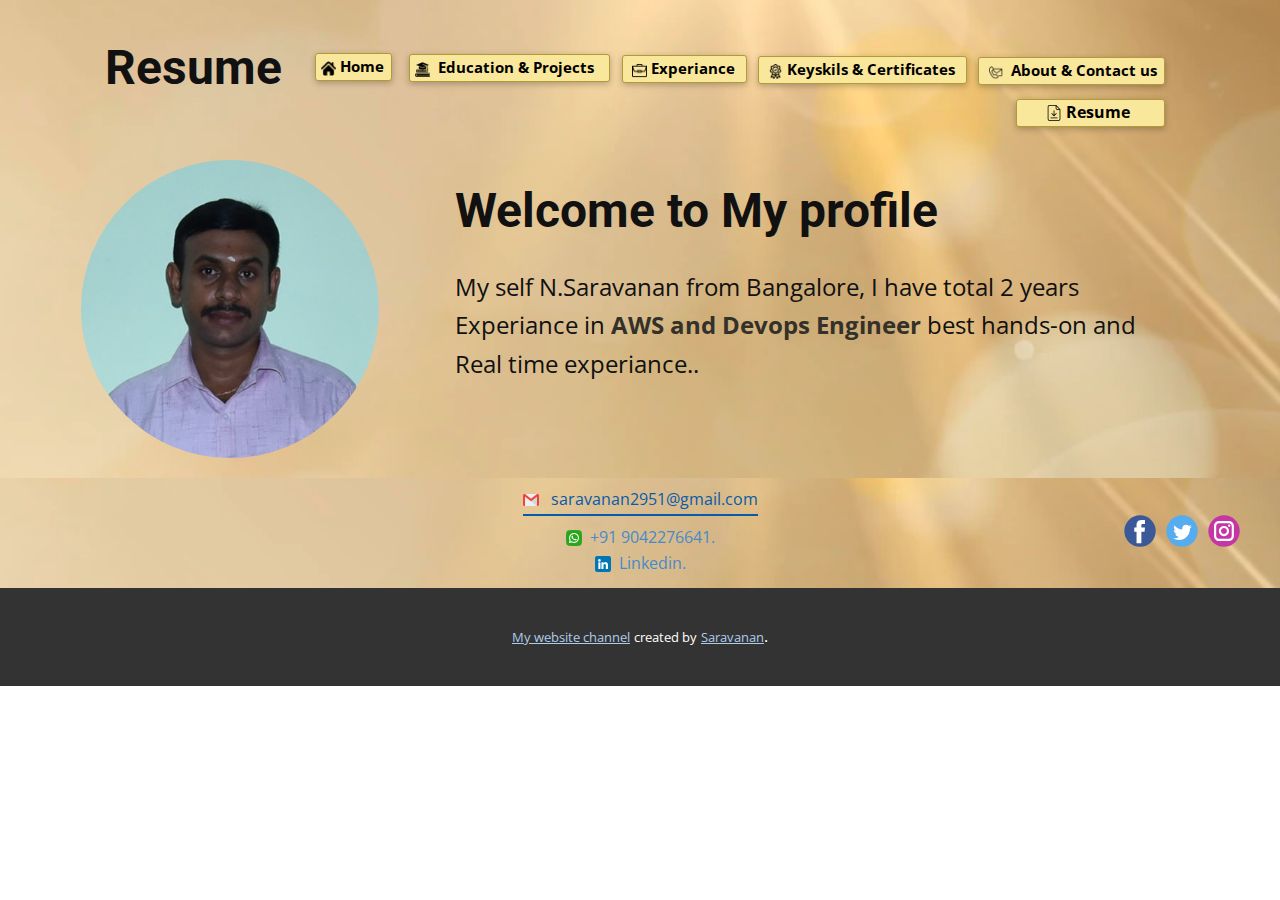
<file: resume/index.html>
<!DOCTYPE html>
<html style="font-size: 16px;" lang="en"><head>
    <meta name="viewport" content="width=device-width, initial-scale=1.0">
    <meta charset="utf-8">
    <meta name="keywords" content="Welcome to My profile">
    <meta name="description" content="">
    <title>Home</title>
    <link rel="stylesheet" href="nicepage.css" media="screen">
<link rel="stylesheet" href="Home.css" media="screen">
    <script class="u-script" type="text/javascript" src="jquery.js" defer=""></script>
    <script class="u-script" type="text/javascript" src="nicepage.js" defer=""></script>
    <meta name="generator" content="Nicepage 5.1.5, nicepage.com">
    <link id="u-theme-google-font" rel="stylesheet" href="https://fonts.googleapis.com/css?family=Roboto:100,100i,300,300i,400,400i,500,500i,700,700i,900,900i|Open+Sans:300,300i,400,400i,500,500i,600,600i,700,700i,800,800i">
    
    
    <script type="application/ld+json">{
		"@context": "http://schema.org",
		"@type": "Organization",
		"name": "",
		"sameAs": [
				"https://facebook.com/name",
				"https://twitter.com/name",
				"https://instagram.com/name"
		]
}</script>
    <meta name="theme-color" content="#478ac9">
    <meta name="twitter:site" content="@">
    <meta name="twitter:card" content="summary_large_image">
    <meta name="twitter:title" content="Home">
    <meta name="twitter:description" content="">
    <meta property="og:title" content="Home">
    <meta property="og:type" content="website">
  </head>
  <body data-home-page="Home.html" data-home-page-title="Home" class="u-body u-overlap u-overlap-transparent u-xl-mode" data-lang="en"><header class="u-align-center-sm u-align-center-xs u-clearfix u-header u-image u-header" id="sec-8a4a" data-image-width="5000" data-image-height="3981"><div class="u-clearfix u-sheet u-sheet-1">
        <h1 class="u-text u-text-1"><b>Resume</b>
        </h1>
        <a href="Home.html" class="u-border-1 u-border-active-black u-border-palette-3-dark-1 u-btn u-btn-round u-button-style u-hover-palette-4-light-2 u-palette-3-light-2 u-radius-3 u-text-black u-btn-1" rel="nofollow"><span class="u-file-icon u-icon"><img src="images/69524.png" alt=""></span>&nbsp;Home 
        </a>
        <a href="Education.html" class="u-border-1 u-border-active-black u-border-palette-3-dark-1 u-btn u-btn-round u-button-style u-hover-palette-4-light-2 u-palette-3-light-2 u-radius-3 u-text-black u-btn-2" rel="nofollow"><span class="u-file-icon u-icon"><img src="images/3197910.png" alt=""></span>&nbsp;​&nbsp;Education &amp; Projects&nbsp;&nbsp; 
        </a>
        <a href="Experiance.html" class="u-border-1 u-border-active-black u-border-palette-3-dark-1 u-btn u-btn-round u-button-style u-hover-palette-4-light-2 u-palette-3-light-2 u-radius-3 u-text-black u-btn-3" rel="nofollow"> &nbsp;<span class="u-file-icon u-icon"><img src="images/1063376.png" alt=""></span>&nbsp;Experiance&nbsp; 
        </a>
        <a href="Keyskils.html" class="u-border-1 u-border-active-black u-border-palette-3-dark-1 u-btn u-btn-round u-button-style u-hover-palette-4-light-2 u-palette-3-light-2 u-radius-3 u-text-black u-btn-4" rel="nofollow"> &nbsp;<span class="u-file-icon u-icon"><img src="images/310881.png" alt=""></span>&nbsp;Keyskils &amp; Certificates&nbsp; 
        </a>
        <a href="About.html" class="u-border-1 u-border-active-black u-border-palette-3-dark-1 u-btn u-btn-round u-button-style u-hover-palette-4-light-2 u-palette-3-light-2 u-radius-3 u-text-black u-btn-5" rel="nofollow"> &nbsp;<span class="u-file-icon u-icon"><img src="images/3095583.png" alt=""></span>&nbsp; About &amp; Contact us 
        </a>
        <a href="files/Resume.pdf" class="u-border-1 u-border-active-black u-border-palette-3-dark-1 u-btn u-btn-round u-button-style u-file-link u-hover-palette-4-light-2 u-palette-3-light-2 u-radius-3 u-text-black u-btn-6" target="_blank"><span class="u-file-icon u-icon u-icon-6"><img src="images/1092004.png" alt=""></span>&nbsp;​Resume&nbsp; 
        </a>
      </div></header>
    <section class="u-clearfix u-image u-section-1" id="sec-fb61" data-image-width="900" data-image-height="600">
      <div class="u-clearfix u-sheet u-sheet-1">
        <img class="u-image u-image-circle u-image-1" src="images/my_face.jpg" alt="" data-image-width="391" data-image-height="438">
        <h1 class="u-text u-text-default u-text-1">Welcome to My profile</h1>
        <p class="u-text u-text-2">My self N.Saravanan from Bangalore, I have total 2 years Experiance in <span style="font-weight: 700;" class="u-text-palette-3-dark-3">AWS and Devops</span> <span style="font-weight: 700;" class="u-text-palette-3-dark-3"> Engineer </span> best hands-on and Real time experiance..
        </p>
      </div>
    </section>
    
    
    <footer class="u-align-center u-clearfix u-footer u-image u-footer" id="sec-51b9" data-image-width="900" data-image-height="600"><div class="u-clearfix u-sheet u-sheet-1">
        <a href="mailto:saravanan2951@gmail.com?subject=Email&amp;bcc=saravanancseslm%40gmail.com" class="u-active-none u-border-2 u-border-custom-color-3 u-border-no-left u-border-no-right u-border-no-top u-bottom-left-radius-0 u-bottom-right-radius-0 u-btn u-btn-rectangle u-button-style u-hover-none u-none u-radius-0 u-top-left-radius-0 u-top-right-radius-0 u-btn-1"><span class="u-file-icon u-icon"><img src="images/732200.png" alt=""></span>&nbsp; &nbsp;saravanan2951@gmail.com
        </a>
        <div class="u-social-icons u-spacing-10 u-social-icons-1">
          <a class="u-social-url" title="facebook" target="_blank" href="https://facebook.com/name"><span class="u-icon u-social-facebook u-social-icon u-icon-2"><svg class="u-svg-link" preserveAspectRatio="xMidYMin slice" viewBox="0 0 112 112" style=""><use xmlns:xlink="http://www.w3.org/1999/xlink" xlink:href="#svg-598e"></use></svg><svg class="u-svg-content" viewBox="0 0 112 112" x="0" y="0" id="svg-598e"><circle fill="currentColor" cx="56.1" cy="56.1" r="55"></circle><path fill="#FFFFFF" d="M73.5,31.6h-9.1c-1.4,0-3.6,0.8-3.6,3.9v8.5h12.6L72,58.3H60.8v40.8H43.9V58.3h-8V43.9h8v-9.2
c0-6.7,3.1-17,17-17h12.5v13.9H73.5z"></path></svg></span>
          </a>
          <a class="u-social-url" title="twitter" target="_blank" href="https://twitter.com/name"><span class="u-icon u-social-icon u-social-twitter u-icon-3"><svg class="u-svg-link" preserveAspectRatio="xMidYMin slice" viewBox="0 0 112 112" style=""><use xmlns:xlink="http://www.w3.org/1999/xlink" xlink:href="#svg-a7b0"></use></svg><svg class="u-svg-content" viewBox="0 0 112 112" x="0" y="0" id="svg-a7b0"><circle fill="currentColor" class="st0" cx="56.1" cy="56.1" r="55"></circle><path fill="#FFFFFF" d="M83.8,47.3c0,0.6,0,1.2,0,1.7c0,17.7-13.5,38.2-38.2,38.2C38,87.2,31,85,25,81.2c1,0.1,2.1,0.2,3.2,0.2
c6.3,0,12.1-2.1,16.7-5.7c-5.9-0.1-10.8-4-12.5-9.3c0.8,0.2,1.7,0.2,2.5,0.2c1.2,0,2.4-0.2,3.5-0.5c-6.1-1.2-10.8-6.7-10.8-13.1
c0-0.1,0-0.1,0-0.2c1.8,1,3.9,1.6,6.1,1.7c-3.6-2.4-6-6.5-6-11.2c0-2.5,0.7-4.8,1.8-6.7c6.6,8.1,16.5,13.5,27.6,14
c-0.2-1-0.3-2-0.3-3.1c0-7.4,6-13.4,13.4-13.4c3.9,0,7.3,1.6,9.8,4.2c3.1-0.6,5.9-1.7,8.5-3.3c-1,3.1-3.1,5.8-5.9,7.4
c2.7-0.3,5.3-1,7.7-2.1C88.7,43,86.4,45.4,83.8,47.3z"></path></svg></span>
          </a>
          <a class="u-social-url" title="instagram" target="_blank" href="https://instagram.com/name"><span class="u-icon u-social-icon u-social-instagram u-icon-4"><svg class="u-svg-link" preserveAspectRatio="xMidYMin slice" viewBox="0 0 112 112" style=""><use xmlns:xlink="http://www.w3.org/1999/xlink" xlink:href="#svg-1d35"></use></svg><svg class="u-svg-content" viewBox="0 0 112 112" x="0" y="0" id="svg-1d35"><circle fill="currentColor" cx="56.1" cy="56.1" r="55"></circle><path fill="#FFFFFF" d="M55.9,38.2c-9.9,0-17.9,8-17.9,17.9C38,66,46,74,55.9,74c9.9,0,17.9-8,17.9-17.9C73.8,46.2,65.8,38.2,55.9,38.2
z M55.9,66.4c-5.7,0-10.3-4.6-10.3-10.3c-0.1-5.7,4.6-10.3,10.3-10.3c5.7,0,10.3,4.6,10.3,10.3C66.2,61.8,61.6,66.4,55.9,66.4z"></path><path fill="#FFFFFF" d="M74.3,33.5c-2.3,0-4.2,1.9-4.2,4.2s1.9,4.2,4.2,4.2s4.2-1.9,4.2-4.2S76.6,33.5,74.3,33.5z"></path><path fill="#FFFFFF" d="M73.1,21.3H38.6c-9.7,0-17.5,7.9-17.5,17.5v34.5c0,9.7,7.9,17.6,17.5,17.6h34.5c9.7,0,17.5-7.9,17.5-17.5V38.8
C90.6,29.1,82.7,21.3,73.1,21.3z M83,73.3c0,5.5-4.5,9.9-9.9,9.9H38.6c-5.5,0-9.9-4.5-9.9-9.9V38.8c0-5.5,4.5-9.9,9.9-9.9h34.5
c5.5,0,9.9,4.5,9.9,9.9V73.3z"></path></svg></span>
          </a>
        </div>
        <p class="u-text u-text-default u-text-1">
          <a class="u-active-none u-border-none u-btn u-button-link u-button-style u-hover-none u-none u-text-palette-1-base u-btn-2" href="tel:+91 9042276641"><span class="u-file-icon u-icon"><img src="images/3938041.png" alt=""></span>&nbsp; +91 9042276641.
          </a>
        </p>
        <p class="u-text u-text-default u-text-2">
          <a class="u-active-none u-border-none u-btn u-button-link u-button-style u-hover-none u-none u-text-palette-1-base u-btn-3" href="https://www.linkedin.com/in/saravanancseslm/" target="_blank"><span class="u-file-icon u-icon u-icon-6"><img src="images/3536505.png" alt=""></span>&nbsp; Linkedin.
          </a>
        </p>
      </div></footer>
    <section class="u-backlink u-clearfix u-grey-80">
      <a class="u-link" href="https://www.google.com/" target="_blank">
        <span>My website channel </span>
      </a>
      <p class="u-text">
        <span>created by</span>
      </p>
      <a class="u-link" href="https://www.google.com/" target="_blank">
        <span>Saravanan</span>
      </a>. 
    </section>
  
</body></html>
</file>
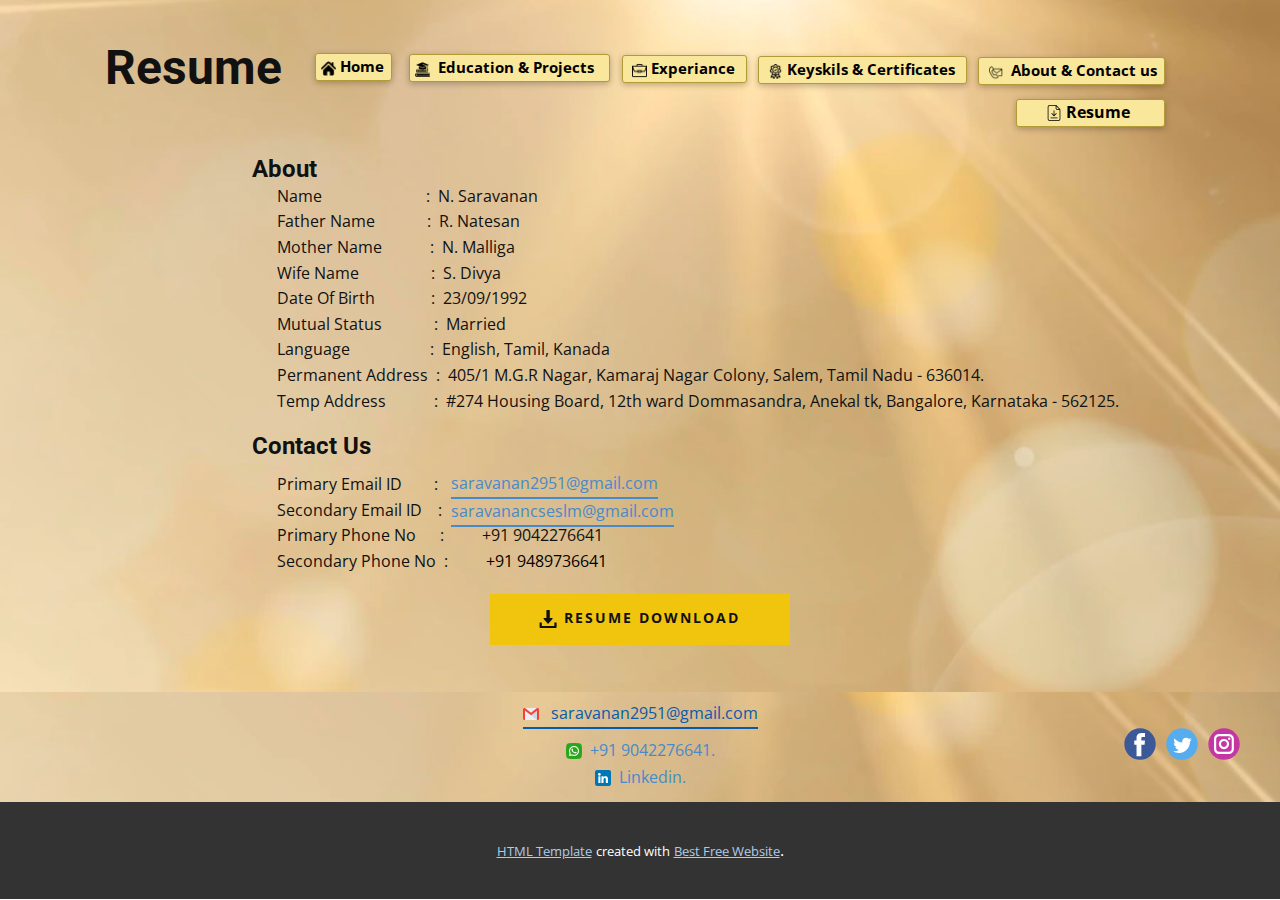
<file: resume/About.html>
<!DOCTYPE html>
<html style="font-size: 16px;" lang="en"><head>
    <meta name="viewport" content="width=device-width, initial-scale=1.0">
    <meta charset="utf-8">
    <meta name="keywords" content="Resume">
    <meta name="description" content="">
    <title>About</title>
    <link rel="stylesheet" href="nicepage.css" media="screen">
<link rel="stylesheet" href="About.css" media="screen">
    <script class="u-script" type="text/javascript" src="jquery.js" defer=""></script>
    <script class="u-script" type="text/javascript" src="nicepage.js" defer=""></script>
    <meta name="generator" content="Nicepage 5.1.5, nicepage.com">
    <link id="u-theme-google-font" rel="stylesheet" href="https://fonts.googleapis.com/css?family=Roboto:100,100i,300,300i,400,400i,500,500i,700,700i,900,900i|Open+Sans:300,300i,400,400i,500,500i,600,600i,700,700i,800,800i">
    
    
    <script type="application/ld+json">{
		"@context": "http://schema.org",
		"@type": "Organization",
		"name": "",
		"sameAs": [
				"https://facebook.com/name",
				"https://twitter.com/name",
				"https://instagram.com/name"
		]
}</script>
    <meta name="theme-color" content="#478ac9">
    <meta name="twitter:site" content="@">
    <meta name="twitter:card" content="summary_large_image">
    <meta name="twitter:title" content="About">
    <meta name="twitter:description" content="">
    <meta property="og:title" content="About">
    <meta property="og:type" content="website">
  </head>
  <body class="u-body u-overlap u-overlap-transparent u-xl-mode" data-lang="en"><header class="u-align-center-sm u-align-center-xs u-clearfix u-header u-image u-header" id="sec-8a4a" data-image-width="5000" data-image-height="3981"><div class="u-clearfix u-sheet u-sheet-1">
        <h1 class="u-text u-text-1"><b>Resume</b>
        </h1>
        <a href="Home.html" class="u-border-1 u-border-active-black u-border-palette-3-dark-1 u-btn u-btn-round u-button-style u-hover-palette-4-light-2 u-palette-3-light-2 u-radius-3 u-text-black u-btn-1" rel="nofollow"><span class="u-file-icon u-icon"><img src="images/69524.png" alt=""></span>&nbsp;Home 
        </a>
        <a href="Education.html" class="u-border-1 u-border-active-black u-border-palette-3-dark-1 u-btn u-btn-round u-button-style u-hover-palette-4-light-2 u-palette-3-light-2 u-radius-3 u-text-black u-btn-2" rel="nofollow"><span class="u-file-icon u-icon"><img src="images/3197910.png" alt=""></span>&nbsp;​&nbsp;Education &amp; Projects&nbsp;&nbsp; 
        </a>
        <a href="Experiance.html" class="u-border-1 u-border-active-black u-border-palette-3-dark-1 u-btn u-btn-round u-button-style u-hover-palette-4-light-2 u-palette-3-light-2 u-radius-3 u-text-black u-btn-3" rel="nofollow"> &nbsp;<span class="u-file-icon u-icon"><img src="images/1063376.png" alt=""></span>&nbsp;Experiance&nbsp; 
        </a>
        <a href="Keyskils.html" class="u-border-1 u-border-active-black u-border-palette-3-dark-1 u-btn u-btn-round u-button-style u-hover-palette-4-light-2 u-palette-3-light-2 u-radius-3 u-text-black u-btn-4" rel="nofollow"> &nbsp;<span class="u-file-icon u-icon"><img src="images/310881.png" alt=""></span>&nbsp;Keyskils &amp; Certificates&nbsp; 
        </a>
        <a href="About.html" class="u-border-1 u-border-active-black u-border-palette-3-dark-1 u-btn u-btn-round u-button-style u-hover-palette-4-light-2 u-palette-3-light-2 u-radius-3 u-text-black u-btn-5" rel="nofollow"> &nbsp;<span class="u-file-icon u-icon"><img src="images/3095583.png" alt=""></span>&nbsp; About &amp; Contact us 
        </a>
        <a href="files/Resume.pdf" class="u-border-1 u-border-active-black u-border-palette-3-dark-1 u-btn u-btn-round u-button-style u-file-link u-hover-palette-4-light-2 u-palette-3-light-2 u-radius-3 u-text-black u-btn-6" target="_blank"><span class="u-file-icon u-icon u-icon-6"><img src="images/1092004.png" alt=""></span>&nbsp;​Resume&nbsp; 
        </a>
      </div></header>
    <section class="u-clearfix u-image u-section-1" id="sec-a9c2" data-image-width="900" data-image-height="600">
      <div class="u-clearfix u-sheet u-sheet-1">
        <h4 class="u-text u-text-1">About</h4>
        <p class="u-text u-text-2">Name&nbsp; &nbsp; &nbsp; &nbsp; &nbsp; &nbsp; &nbsp; &nbsp; &nbsp; &nbsp; &nbsp; &nbsp; &nbsp; :&nbsp; N. Saravanan<br>Father Name&nbsp; &nbsp; &nbsp; &nbsp; &nbsp; &nbsp; &nbsp;:&nbsp; R. Natesan<br>Mother Name&nbsp; &nbsp; &nbsp; &nbsp; &nbsp; &nbsp; :&nbsp; N. Malliga<br>Wife Name&nbsp; &nbsp; &nbsp; &nbsp; &nbsp; &nbsp; &nbsp; &nbsp; &nbsp; :&nbsp; S. Divya<br>Date Of Birth&nbsp; &nbsp; &nbsp; &nbsp; &nbsp; &nbsp; &nbsp; :&nbsp; 23/09/1992<br>Mutual Status&nbsp; &nbsp; &nbsp; &nbsp; &nbsp; &nbsp; &nbsp;:&nbsp; Married<br>Language&nbsp; &nbsp; &nbsp; &nbsp; &nbsp; &nbsp; &nbsp; &nbsp; &nbsp; &nbsp; :&nbsp; English, Tamil, Kanada<br>Permanent Address&nbsp; :&nbsp; 405/1 M.G.R Nagar, Kamaraj Nagar Colony, Salem, Tamil Nadu - 636014.<br>Temp Address&nbsp; &nbsp; &nbsp; &nbsp; &nbsp; &nbsp; :&nbsp; #274 Housing Board, 12th ward Dommasandra, Anekal tk, Bangalore, Karnataka - 562125.
        </p>
        <h4 class="u-text u-text-3">Contact Us</h4>
        <p class="u-text u-text-4">Primary Email ID&nbsp; &nbsp; &nbsp; &nbsp; :<br>Secondary Email ID&nbsp; &nbsp; :<br>Primary Phone No&nbsp; &nbsp; &nbsp; :&nbsp; <a href="tel:+91 9042276641" class="u-active-none u-border-none u-btn u-button-link u-button-style u-hover-none u-none u-text-body-color u-btn-1">+91 9042276641</a>
          <br>Secondary Phone No&nbsp; :&nbsp; <a href="tel:+91 9489736641" class="u-active-none u-border-none u-btn u-button-link u-button-style u-hover-none u-none u-text-black u-btn-2">+91 9489736641</a>
        </p>
        <a href="mailto:saravanan2951@gmail.com?subject=Email&amp;bcc=Saravanancseslm%40gmail.com" class="u-active-none u-border-2 u-border-active-palette-2-dark-1 u-border-hover-palette-2-base u-border-no-left u-border-no-right u-border-no-top u-border-palette-1-base u-btn u-button-style u-hover-none u-none u-text-hover-palette-2-base u-text-palette-1-base u-btn-3" target="_blank">saravanan2951@gmail.com</a>
        <a href="mailto:saravanancseslm@gmail.com?subject=Email&amp;bcc=saravanan2951%40gmail.com" class="u-active-none u-border-2 u-border-active-palette-2-dark-1 u-border-hover-palette-2-base u-border-no-left u-border-no-right u-border-no-top u-border-palette-1-base u-btn u-button-style u-hover-none u-none u-text-hover-palette-2-base u-text-palette-1-base u-btn-4">saravanancseslm@gmail.com</a>
        <a href="files/Resume.docx" class="u-border-2 u-border-grey-75 u-btn u-btn-round u-button-style u-file-link u-hover-palette-2-base u-palette-3-base u-radius-1 u-btn-5" target="_blank"><span class="u-icon u-icon-1"><svg class="u-svg-content" viewBox="0 0 512 512" x="0px" y="0px" style="width: 1em; height: 1em;"><path d="M382.56,233.376C379.968,227.648,374.272,224,368,224h-64V16c0-8.832-7.168-16-16-16h-64c-8.832,0-16,7.168-16,16v208h-64    c-6.272,0-11.968,3.68-14.56,9.376c-2.624,5.728-1.6,12.416,2.528,17.152l112,128c3.04,3.488,7.424,5.472,12.032,5.472    c4.608,0,8.992-2.016,12.032-5.472l112-128C384.192,245.824,385.152,239.104,382.56,233.376z"></path><path d="M432,352v96H80v-96H16v128c0,17.696,14.336,32,32,32h416c17.696,0,32-14.304,32-32V352H432z"></path></svg><img></span>&nbsp;Resume Download
        </a>
      </div>
    </section>
    
    
    <footer class="u-align-center u-clearfix u-footer u-image u-footer" id="sec-51b9" data-image-width="900" data-image-height="600"><div class="u-clearfix u-sheet u-sheet-1">
        <a href="mailto:saravanan2951@gmail.com?subject=Email&amp;bcc=saravanancseslm%40gmail.com" class="u-active-none u-border-2 u-border-custom-color-3 u-border-no-left u-border-no-right u-border-no-top u-bottom-left-radius-0 u-bottom-right-radius-0 u-btn u-btn-rectangle u-button-style u-hover-none u-none u-radius-0 u-top-left-radius-0 u-top-right-radius-0 u-btn-1"><span class="u-file-icon u-icon"><img src="images/732200.png" alt=""></span>&nbsp; &nbsp;saravanan2951@gmail.com
        </a>
        <div class="u-social-icons u-spacing-10 u-social-icons-1">
          <a class="u-social-url" title="facebook" target="_blank" href="https://facebook.com/name"><span class="u-icon u-social-facebook u-social-icon u-icon-2"><svg class="u-svg-link" preserveAspectRatio="xMidYMin slice" viewBox="0 0 112 112" style=""><use xmlns:xlink="http://www.w3.org/1999/xlink" xlink:href="#svg-598e"></use></svg><svg class="u-svg-content" viewBox="0 0 112 112" x="0" y="0" id="svg-598e"><circle fill="currentColor" cx="56.1" cy="56.1" r="55"></circle><path fill="#FFFFFF" d="M73.5,31.6h-9.1c-1.4,0-3.6,0.8-3.6,3.9v8.5h12.6L72,58.3H60.8v40.8H43.9V58.3h-8V43.9h8v-9.2
c0-6.7,3.1-17,17-17h12.5v13.9H73.5z"></path></svg></span>
          </a>
          <a class="u-social-url" title="twitter" target="_blank" href="https://twitter.com/name"><span class="u-icon u-social-icon u-social-twitter u-icon-3"><svg class="u-svg-link" preserveAspectRatio="xMidYMin slice" viewBox="0 0 112 112" style=""><use xmlns:xlink="http://www.w3.org/1999/xlink" xlink:href="#svg-a7b0"></use></svg><svg class="u-svg-content" viewBox="0 0 112 112" x="0" y="0" id="svg-a7b0"><circle fill="currentColor" class="st0" cx="56.1" cy="56.1" r="55"></circle><path fill="#FFFFFF" d="M83.8,47.3c0,0.6,0,1.2,0,1.7c0,17.7-13.5,38.2-38.2,38.2C38,87.2,31,85,25,81.2c1,0.1,2.1,0.2,3.2,0.2
c6.3,0,12.1-2.1,16.7-5.7c-5.9-0.1-10.8-4-12.5-9.3c0.8,0.2,1.7,0.2,2.5,0.2c1.2,0,2.4-0.2,3.5-0.5c-6.1-1.2-10.8-6.7-10.8-13.1
c0-0.1,0-0.1,0-0.2c1.8,1,3.9,1.6,6.1,1.7c-3.6-2.4-6-6.5-6-11.2c0-2.5,0.7-4.8,1.8-6.7c6.6,8.1,16.5,13.5,27.6,14
c-0.2-1-0.3-2-0.3-3.1c0-7.4,6-13.4,13.4-13.4c3.9,0,7.3,1.6,9.8,4.2c3.1-0.6,5.9-1.7,8.5-3.3c-1,3.1-3.1,5.8-5.9,7.4
c2.7-0.3,5.3-1,7.7-2.1C88.7,43,86.4,45.4,83.8,47.3z"></path></svg></span>
          </a>
          <a class="u-social-url" title="instagram" target="_blank" href="https://instagram.com/name"><span class="u-icon u-social-icon u-social-instagram u-icon-4"><svg class="u-svg-link" preserveAspectRatio="xMidYMin slice" viewBox="0 0 112 112" style=""><use xmlns:xlink="http://www.w3.org/1999/xlink" xlink:href="#svg-1d35"></use></svg><svg class="u-svg-content" viewBox="0 0 112 112" x="0" y="0" id="svg-1d35"><circle fill="currentColor" cx="56.1" cy="56.1" r="55"></circle><path fill="#FFFFFF" d="M55.9,38.2c-9.9,0-17.9,8-17.9,17.9C38,66,46,74,55.9,74c9.9,0,17.9-8,17.9-17.9C73.8,46.2,65.8,38.2,55.9,38.2
z M55.9,66.4c-5.7,0-10.3-4.6-10.3-10.3c-0.1-5.7,4.6-10.3,10.3-10.3c5.7,0,10.3,4.6,10.3,10.3C66.2,61.8,61.6,66.4,55.9,66.4z"></path><path fill="#FFFFFF" d="M74.3,33.5c-2.3,0-4.2,1.9-4.2,4.2s1.9,4.2,4.2,4.2s4.2-1.9,4.2-4.2S76.6,33.5,74.3,33.5z"></path><path fill="#FFFFFF" d="M73.1,21.3H38.6c-9.7,0-17.5,7.9-17.5,17.5v34.5c0,9.7,7.9,17.6,17.5,17.6h34.5c9.7,0,17.5-7.9,17.5-17.5V38.8
C90.6,29.1,82.7,21.3,73.1,21.3z M83,73.3c0,5.5-4.5,9.9-9.9,9.9H38.6c-5.5,0-9.9-4.5-9.9-9.9V38.8c0-5.5,4.5-9.9,9.9-9.9h34.5
c5.5,0,9.9,4.5,9.9,9.9V73.3z"></path></svg></span>
          </a>
        </div>
        <p class="u-text u-text-default u-text-1">
          <a class="u-active-none u-border-none u-btn u-button-link u-button-style u-hover-none u-none u-text-palette-1-base u-btn-2" href="tel:+91 9042276641"><span class="u-file-icon u-icon"><img src="images/3938041.png" alt=""></span>&nbsp; +91 9042276641.
          </a>
        </p>
        <p class="u-text u-text-default u-text-2">
          <a class="u-active-none u-border-none u-btn u-button-link u-button-style u-hover-none u-none u-text-palette-1-base u-btn-3" href="https://www.linkedin.com/in/saravanancseslm/" target="_blank"><span class="u-file-icon u-icon u-icon-6"><img src="images/3536505.png" alt=""></span>&nbsp; Linkedin.
          </a>
        </p>
      </div></footer>
    <section class="u-backlink u-clearfix u-grey-80">
      <a class="u-link" href="https://www.youtube.com/watch?v=C9utHKNZMuw" target="_blank">
        <span>HTML Template</span>
      </a>
      <p class="u-text">
        <span>created with</span>
      </p>
      <a class="u-link" href="https://www.youtube.com/watch?v=C9utHKNZMuw" target="_blank">
        <span>Best Free Website</span>
      </a>. 
    </section>
  
</body></html>
</file>
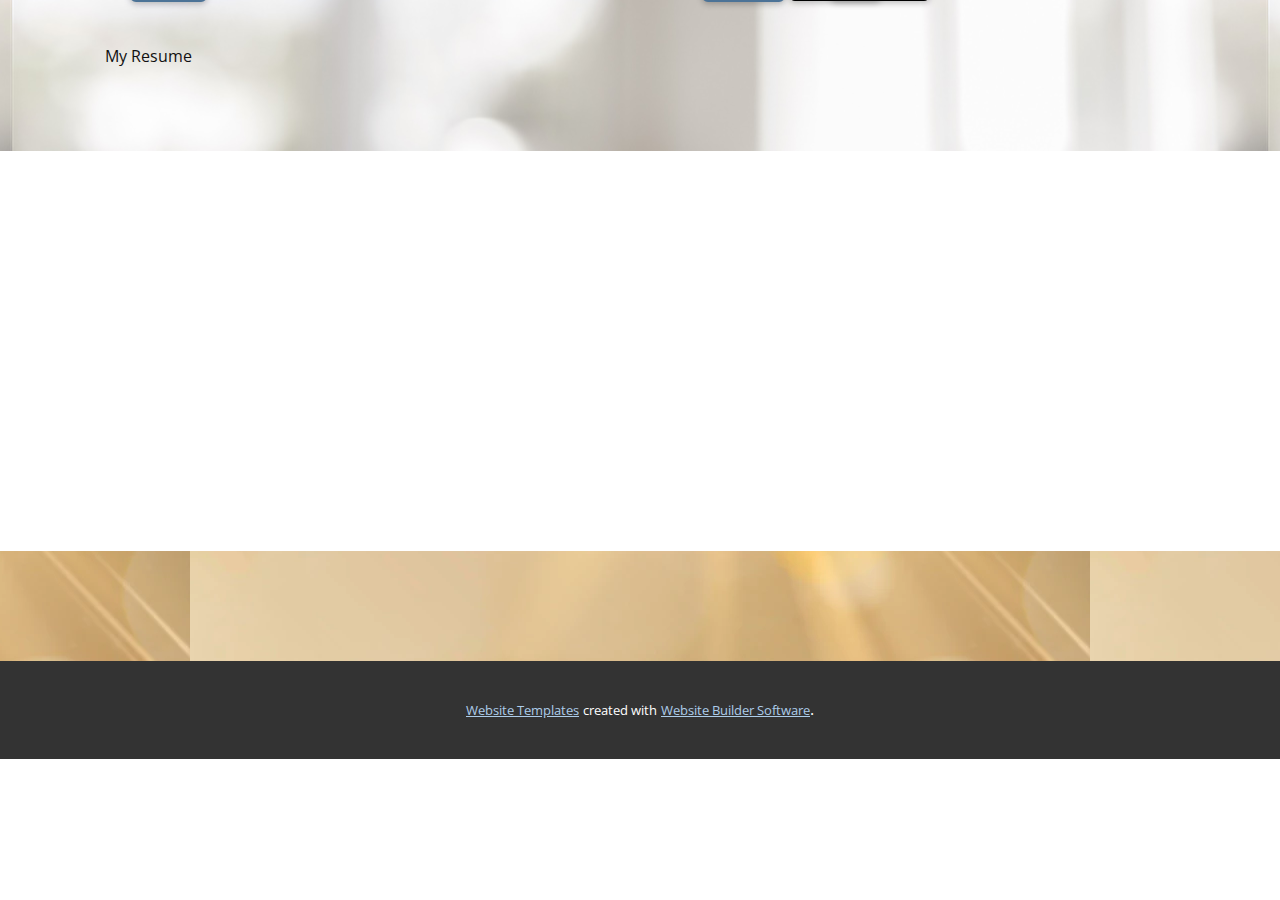
<file: resume/Contacts.html>
<!DOCTYPE html>
<html style="font-size: 16px;" lang="en"><head>
    <meta name="viewport" content="width=device-width, initial-scale=1.0">
    <meta charset="utf-8">
    <meta name="keywords" content="">
    <meta name="description" content="">
    <title>Contacts</title>
    <link rel="stylesheet" href="nicepage.css" media="screen">
<link rel="stylesheet" href="Contacts.css" media="screen">
    <script class="u-script" type="text/javascript" src="jquery.js" defer=""></script>
    <script class="u-script" type="text/javascript" src="nicepage.js" defer=""></script>
    <meta name="generator" content="Nicepage 5.0.7, nicepage.com">
    <link id="u-theme-google-font" rel="stylesheet" href="https://fonts.googleapis.com/css?family=Roboto:100,100i,300,300i,400,400i,500,500i,700,700i,900,900i|Open+Sans:300,300i,400,400i,500,500i,600,600i,700,700i,800,800i">
    
    
    <script type="application/ld+json">{
		"@context": "http://schema.org",
		"@type": "Organization",
		"name": ""
}</script>
    <meta name="theme-color" content="#478ac9">
    <meta property="og:title" content="Contacts">
    <meta property="og:type" content="website">
  </head>
  <body class="u-body u-xl-mode" data-lang="en"><header class="u-align-center-sm u-align-center-xs u-clearfix u-header u-header" id="sec-8a4a"><div class="u-clearfix u-sheet u-sheet-1">
        <div class="u-list u-list-1">
          <div class="u-repeater u-repeater-1">
            <div class="u-container-style u-list-item u-repeater-item">
              <div class="u-container-layout u-similar-container u-container-layout-1">
                <a href="blog/blog.html" class="u-border-2 u-border-black u-border-hover-palette-1-dark-1 u-btn u-btn-round u-button-style u-custom-item u-hover-palette-1-dark-1 u-radius-6 u-text-grey-80 u-text-hover-grey-5 u-white u-btn-1">Home</a>
              </div>
            </div>
            <div class="u-container-style u-list-item u-repeater-item">
              <div class="u-container-layout u-similar-container u-container-layout-2">
                <a href="https://nicepage.site" class="u-border-2 u-border-black u-btn u-btn-round u-button-style u-custom-item u-hover-palette-1-dark-1 u-radius-6 u-text-body-color u-text-hover-white u-white u-btn-2">Education</a>
              </div>
            </div>
            <div class="u-container-style u-list-item u-repeater-item">
              <div class="u-container-layout u-similar-container u-container-layout-3">
                <a href="https://nicepage.site" class="u-border-2 u-border-black u-border-hover-palette-1-dark-1 u-btn u-btn-round u-button-style u-custom-item u-hover-palette-1-dark-1 u-radius-6 u-text-body-color u-text-hover-white u-white u-btn-3">Experiance</a>
              </div>
            </div>
            <div class="u-container-style u-list-item u-repeater-item">
              <div class="u-container-layout u-similar-container u-container-layout-4">
                <a href="https://nicepage.site" class="u-border-2 u-border-palette-1-dark-1 u-btn u-btn-round u-button-style u-custom-item u-hover-black u-radius-6 u-text-body-color u-text-hover-white u-white u-btn-4">Keyskils</a>
              </div>
            </div>
            <div class="u-container-style u-list-item u-repeater-item">
              <div class="u-container-layout u-similar-container u-container-layout-5">
                <a href="https://nicepage.site" class="u-border-2 u-border-palette-1-dark-1 u-btn u-btn-round u-button-style u-custom-item u-hover-black u-radius-6 u-text-body-color u-text-hover-white u-white u-btn-5">Contacts</a>
              </div>
            </div>
          </div>
        </div>
        <p class="u-text u-text-default u-text-1">My Resume</p>
      </div></header>
    <section class="u-clearfix u-section-1" id="sec-7657">
      <div class="u-clearfix u-sheet u-sheet-1"></div>
    </section>
    
    
    <footer class="u-align-center u-clearfix u-footer u-grey-80 u-footer" id="sec-51b9"><div class="u-clearfix u-sheet u-sheet-1"></div></footer>
    <section class="u-backlink u-clearfix u-grey-80">
      <a class="u-link" href="https://nicepage.com/website-templates" target="_blank">
        <span>Website Templates</span>
      </a>
      <p class="u-text">
        <span>created with</span>
      </p>
      <a class="u-link" href="" target="_blank">
        <span>Website Builder Software</span>
      </a>. 
    </section>
  
</body></html>
</file>
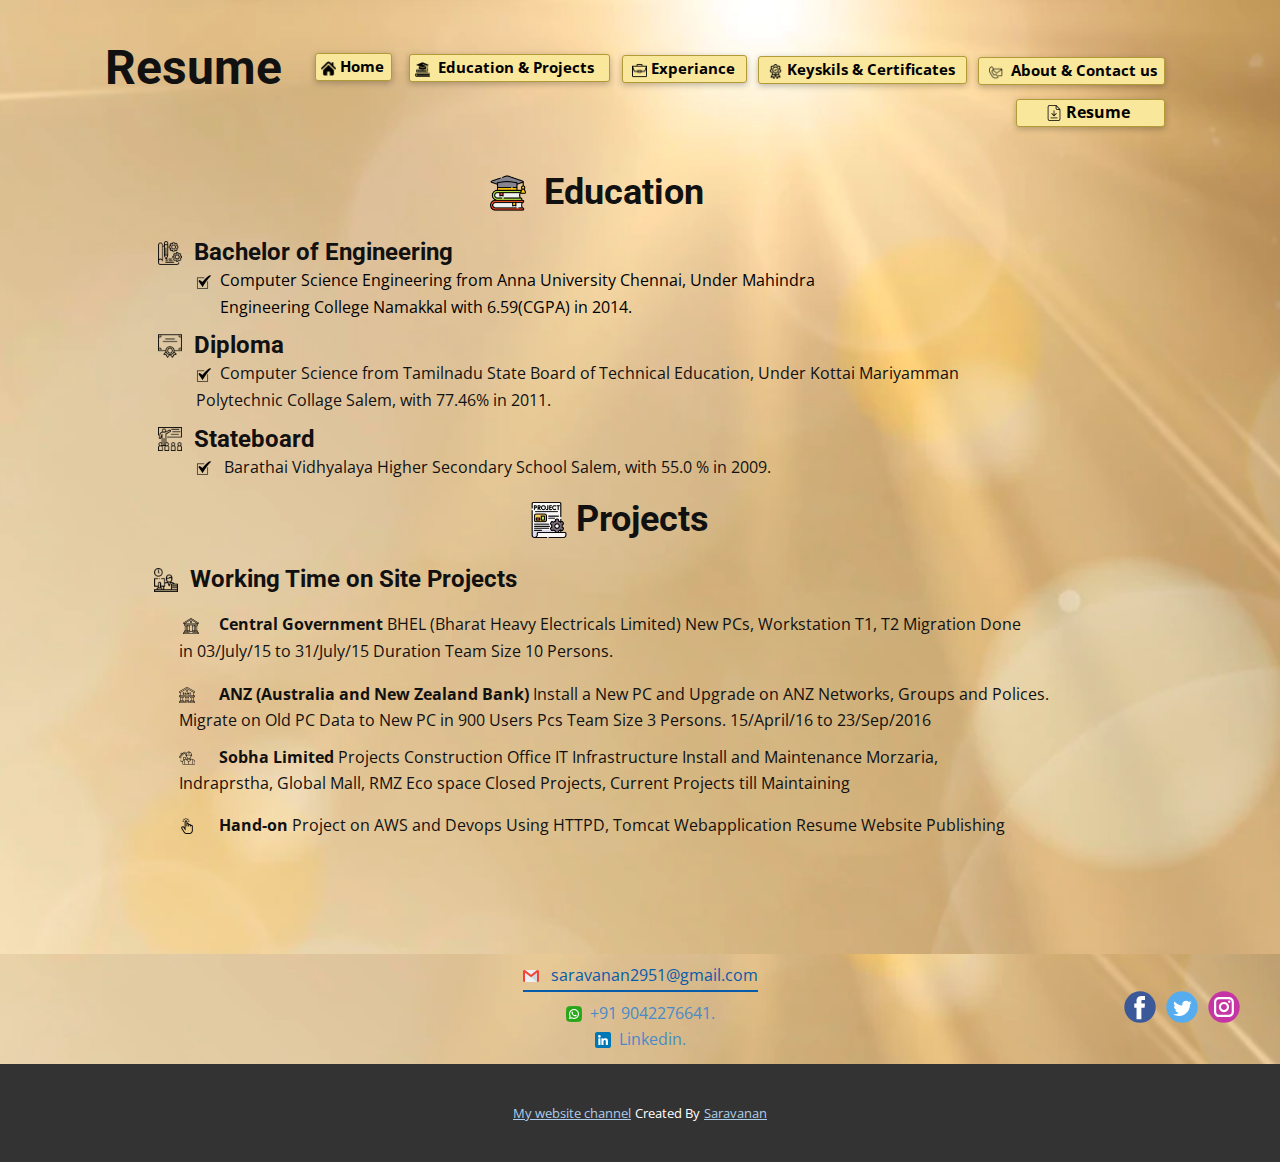
<file: resume/Education.html>
<!DOCTYPE html>
<html style="font-size: 16px;" lang="en"><head>
    <meta name="viewport" content="width=device-width, initial-scale=1.0">
    <meta charset="utf-8">
    <meta name="keywords" content="Bachelor of Engineering, Diploma​, Stateboard​">
    <meta name="description" content="">
    <title>Education</title>
    <link rel="stylesheet" href="nicepage.css" media="screen">
<link rel="stylesheet" href="Education.css" media="screen">
    <script class="u-script" type="text/javascript" src="jquery.js" defer=""></script>
    <script class="u-script" type="text/javascript" src="nicepage.js" defer=""></script>
    <meta name="generator" content="Nicepage 5.1.5, nicepage.com">
    <link id="u-theme-google-font" rel="stylesheet" href="https://fonts.googleapis.com/css?family=Roboto:100,100i,300,300i,400,400i,500,500i,700,700i,900,900i|Open+Sans:300,300i,400,400i,500,500i,600,600i,700,700i,800,800i">
    
    
    <script type="application/ld+json">{
		"@context": "http://schema.org",
		"@type": "Organization",
		"name": "",
		"sameAs": [
				"https://facebook.com/name",
				"https://twitter.com/name",
				"https://instagram.com/name"
		]
}</script>
    <meta name="theme-color" content="#478ac9">
    <meta name="twitter:site" content="@">
    <meta name="twitter:card" content="summary_large_image">
    <meta name="twitter:title" content="Education">
    <meta name="twitter:description" content="">
    <meta property="og:title" content="Education">
    <meta property="og:type" content="website">
  </head>
  <body class="u-body u-overlap u-overlap-transparent u-xl-mode" data-lang="en"><header class="u-align-center-sm u-align-center-xs u-clearfix u-header u-image u-header" id="sec-8a4a" data-image-width="5000" data-image-height="3981"><div class="u-clearfix u-sheet u-sheet-1">
        <h1 class="u-text u-text-1"><b>Resume</b>
        </h1>
        <a href="Home.html" class="u-border-1 u-border-active-black u-border-palette-3-dark-1 u-btn u-btn-round u-button-style u-hover-palette-4-light-2 u-palette-3-light-2 u-radius-3 u-text-black u-btn-1" rel="nofollow"><span class="u-file-icon u-icon"><img src="images/69524.png" alt=""></span>&nbsp;Home 
        </a>
        <a href="Education.html" class="u-border-1 u-border-active-black u-border-palette-3-dark-1 u-btn u-btn-round u-button-style u-hover-palette-4-light-2 u-palette-3-light-2 u-radius-3 u-text-black u-btn-2" rel="nofollow"><span class="u-file-icon u-icon"><img src="images/3197910.png" alt=""></span>&nbsp;​&nbsp;Education &amp; Projects&nbsp;&nbsp; 
        </a>
        <a href="Experiance.html" class="u-border-1 u-border-active-black u-border-palette-3-dark-1 u-btn u-btn-round u-button-style u-hover-palette-4-light-2 u-palette-3-light-2 u-radius-3 u-text-black u-btn-3" rel="nofollow"> &nbsp;<span class="u-file-icon u-icon"><img src="images/1063376.png" alt=""></span>&nbsp;Experiance&nbsp; 
        </a>
        <a href="Keyskils.html" class="u-border-1 u-border-active-black u-border-palette-3-dark-1 u-btn u-btn-round u-button-style u-hover-palette-4-light-2 u-palette-3-light-2 u-radius-3 u-text-black u-btn-4" rel="nofollow"> &nbsp;<span class="u-file-icon u-icon"><img src="images/310881.png" alt=""></span>&nbsp;Keyskils &amp; Certificates&nbsp; 
        </a>
        <a href="About.html" class="u-border-1 u-border-active-black u-border-palette-3-dark-1 u-btn u-btn-round u-button-style u-hover-palette-4-light-2 u-palette-3-light-2 u-radius-3 u-text-black u-btn-5" rel="nofollow"> &nbsp;<span class="u-file-icon u-icon"><img src="images/3095583.png" alt=""></span>&nbsp; About &amp; Contact us 
        </a>
        <a href="files/Resume.pdf" class="u-border-1 u-border-active-black u-border-palette-3-dark-1 u-btn u-btn-round u-button-style u-file-link u-hover-palette-4-light-2 u-palette-3-light-2 u-radius-3 u-text-black u-btn-6" target="_blank"><span class="u-file-icon u-icon u-icon-6"><img src="images/1092004.png" alt=""></span>&nbsp;​Resume&nbsp; 
        </a>
      </div></header>
    <section class="u-clearfix u-image u-section-1" id="sec-4a5e" data-image-width="900" data-image-height="600">
      <div class="u-clearfix u-sheet u-sheet-1">
        <h2 class="u-text u-text-1"><span class="u-file-icon u-icon"><img src="images/3976625.png" alt=""></span>&nbsp; Education
        </h2>
        <h4 class="u-text u-text-default u-text-2"><b><span class="u-file-icon u-icon"><img src="images/1352623.png" alt=""></span>&nbsp; Bachelor of Engineering</b>
        </h4>
        <p class="u-text u-text-black u-text-3"><span class="u-file-icon u-icon"><img src="images/5290989.png" alt=""></span>&nbsp; Computer Science Engineering from Anna University Chennai, Under Mahindra <br>&nbsp; &nbsp; &nbsp; Engineering College Namakkal with 6.59(CGPA) in 2014.
        </p>
        <h4 class="u-text u-text-4"><span class="u-file-icon u-icon"><img src="images/804060.png" alt=""></span>&nbsp; Diploma<span style="font-weight: 700;"></span>
        </h4>
        <p class="u-text u-text-5"><span class="u-icon"></span><span class="u-file-icon u-icon"><img src="images/5290989.png" alt=""></span>&nbsp;&nbsp;Computer Science from Tamilnadu State Board of Technical Education, Under
Kottai Mariyamman Polytechnic Collage Salem, with 77.46% in 2011. 
        </p>
        <h4 class="u-text u-text-default u-text-6"><span class="u-file-icon u-icon"><img src="images/991922.png" alt=""></span>&nbsp; Stateboard<span style="font-weight: 700;"></span>
        </h4>
        <p class="u-text u-text-7"><span class="u-file-icon u-icon"><img src="images/5290989.png" alt=""></span>&nbsp; &nbsp;Barathai Vidhyalaya Higher Se​condary School Salem, with 55.0 % in 2009​.<br>
        </p>
        <h2 class="u-text u-text-8"><span class="u-icon"></span>&nbsp; <span class="u-file-icon u-icon"><img src="images/5956592.png" alt=""></span>&nbsp;Projects
        </h2>
        <h4 class="u-text u-text-default-lg u-text-default-md u-text-default-sm u-text-default-xl u-text-9"><span class="u-file-icon u-icon"><img src="images/1584911.png" alt=""></span>&nbsp;​ Working
Time on Site Projects<span style="font-weight: 700;"></span>
        </h4>
        <p class="u-text u-text-10"> &nbsp;<span class="u-file-icon u-icon u-icon-12"><img src="images/542291.png" alt=""></span> &nbsp; &nbsp;&nbsp;<span style="font-weight: 700;">Central Government</span> BHEL
(Bharat Heavy Electricals Limited) New PCs, Workstation T1, T2 Migration Done in 03/July/15 to 31/July/15 Duration Team Size 10 Persons.&nbsp;<br>
        </p>
        <p class="u-text u-text-11"><span class="u-file-icon u-icon"><img src="images/2830155.png" alt=""></span> &nbsp; &nbsp; &nbsp;<span style="font-weight: 700;">ANZ
(Australia and New Zealand Bank) </span>Install a New PC and Upgrade on ANZ
Networks,
Groups and Polices. Migrate on Old PC Data to New PC in 900 Users Pcs
Team Size 3
Persons. 15/April/16 to 23/Sep/2016&nbsp;
        </p>
        <p class="u-text u-text-12"><span class="u-file-icon u-icon"><img src="images/602287.png" alt=""></span> &nbsp; &nbsp; &nbsp;<span style="font-weight: 700;">Sobha Limited</span> Projects Construction Office IT
Infrastructure Install and Maintenance
Morzaria,
Indraprstha, Global Mall, RMZ Eco space Closed Projects, Current Projects till
Maintaining
        </p>
        <p class="u-text u-text-13"><span class="u-file-icon u-icon"><img src="images/1481058.png" alt=""></span> &nbsp; &nbsp; &nbsp;<span style="font-weight: 700;">Hand-on</span> Project on AWS and Devops Using HTTPD, Tomcat Webapplication Resume Website Publishing
        </p>
      </div>
    </section>
    
    
    <footer class="u-align-center u-clearfix u-footer u-image u-footer" id="sec-51b9" data-image-width="900" data-image-height="600"><div class="u-clearfix u-sheet u-sheet-1">
        <a href="mailto:saravanan2951@gmail.com?subject=Email&amp;bcc=saravanancseslm%40gmail.com" class="u-active-none u-border-2 u-border-custom-color-3 u-border-no-left u-border-no-right u-border-no-top u-bottom-left-radius-0 u-bottom-right-radius-0 u-btn u-btn-rectangle u-button-style u-hover-none u-none u-radius-0 u-top-left-radius-0 u-top-right-radius-0 u-btn-1"><span class="u-file-icon u-icon"><img src="images/732200.png" alt=""></span>&nbsp; &nbsp;saravanan2951@gmail.com
        </a>
        <div class="u-social-icons u-spacing-10 u-social-icons-1">
          <a class="u-social-url" title="facebook" target="_blank" href="https://facebook.com/name"><span class="u-icon u-social-facebook u-social-icon u-icon-2"><svg class="u-svg-link" preserveAspectRatio="xMidYMin slice" viewBox="0 0 112 112" style=""><use xmlns:xlink="http://www.w3.org/1999/xlink" xlink:href="#svg-598e"></use></svg><svg class="u-svg-content" viewBox="0 0 112 112" x="0" y="0" id="svg-598e"><circle fill="currentColor" cx="56.1" cy="56.1" r="55"></circle><path fill="#FFFFFF" d="M73.5,31.6h-9.1c-1.4,0-3.6,0.8-3.6,3.9v8.5h12.6L72,58.3H60.8v40.8H43.9V58.3h-8V43.9h8v-9.2
c0-6.7,3.1-17,17-17h12.5v13.9H73.5z"></path></svg></span>
          </a>
          <a class="u-social-url" title="twitter" target="_blank" href="https://twitter.com/name"><span class="u-icon u-social-icon u-social-twitter u-icon-3"><svg class="u-svg-link" preserveAspectRatio="xMidYMin slice" viewBox="0 0 112 112" style=""><use xmlns:xlink="http://www.w3.org/1999/xlink" xlink:href="#svg-a7b0"></use></svg><svg class="u-svg-content" viewBox="0 0 112 112" x="0" y="0" id="svg-a7b0"><circle fill="currentColor" class="st0" cx="56.1" cy="56.1" r="55"></circle><path fill="#FFFFFF" d="M83.8,47.3c0,0.6,0,1.2,0,1.7c0,17.7-13.5,38.2-38.2,38.2C38,87.2,31,85,25,81.2c1,0.1,2.1,0.2,3.2,0.2
c6.3,0,12.1-2.1,16.7-5.7c-5.9-0.1-10.8-4-12.5-9.3c0.8,0.2,1.7,0.2,2.5,0.2c1.2,0,2.4-0.2,3.5-0.5c-6.1-1.2-10.8-6.7-10.8-13.1
c0-0.1,0-0.1,0-0.2c1.8,1,3.9,1.6,6.1,1.7c-3.6-2.4-6-6.5-6-11.2c0-2.5,0.7-4.8,1.8-6.7c6.6,8.1,16.5,13.5,27.6,14
c-0.2-1-0.3-2-0.3-3.1c0-7.4,6-13.4,13.4-13.4c3.9,0,7.3,1.6,9.8,4.2c3.1-0.6,5.9-1.7,8.5-3.3c-1,3.1-3.1,5.8-5.9,7.4
c2.7-0.3,5.3-1,7.7-2.1C88.7,43,86.4,45.4,83.8,47.3z"></path></svg></span>
          </a>
          <a class="u-social-url" title="instagram" target="_blank" href="https://instagram.com/name"><span class="u-icon u-social-icon u-social-instagram u-icon-4"><svg class="u-svg-link" preserveAspectRatio="xMidYMin slice" viewBox="0 0 112 112" style=""><use xmlns:xlink="http://www.w3.org/1999/xlink" xlink:href="#svg-1d35"></use></svg><svg class="u-svg-content" viewBox="0 0 112 112" x="0" y="0" id="svg-1d35"><circle fill="currentColor" cx="56.1" cy="56.1" r="55"></circle><path fill="#FFFFFF" d="M55.9,38.2c-9.9,0-17.9,8-17.9,17.9C38,66,46,74,55.9,74c9.9,0,17.9-8,17.9-17.9C73.8,46.2,65.8,38.2,55.9,38.2
z M55.9,66.4c-5.7,0-10.3-4.6-10.3-10.3c-0.1-5.7,4.6-10.3,10.3-10.3c5.7,0,10.3,4.6,10.3,10.3C66.2,61.8,61.6,66.4,55.9,66.4z"></path><path fill="#FFFFFF" d="M74.3,33.5c-2.3,0-4.2,1.9-4.2,4.2s1.9,4.2,4.2,4.2s4.2-1.9,4.2-4.2S76.6,33.5,74.3,33.5z"></path><path fill="#FFFFFF" d="M73.1,21.3H38.6c-9.7,0-17.5,7.9-17.5,17.5v34.5c0,9.7,7.9,17.6,17.5,17.6h34.5c9.7,0,17.5-7.9,17.5-17.5V38.8
C90.6,29.1,82.7,21.3,73.1,21.3z M83,73.3c0,5.5-4.5,9.9-9.9,9.9H38.6c-5.5,0-9.9-4.5-9.9-9.9V38.8c0-5.5,4.5-9.9,9.9-9.9h34.5
c5.5,0,9.9,4.5,9.9,9.9V73.3z"></path></svg></span>
          </a>
        </div>
        <p class="u-text u-text-default u-text-1">
          <a class="u-active-none u-border-none u-btn u-button-link u-button-style u-hover-none u-none u-text-palette-1-base u-btn-2" href="tel:+91 9042276641"><span class="u-file-icon u-icon"><img src="images/3938041.png" alt=""></span>&nbsp; +91 9042276641.
          </a>
        </p>
        <p class="u-text u-text-default u-text-2">
          <a class="u-active-none u-border-none u-btn u-button-link u-button-style u-hover-none u-none u-text-palette-1-base u-btn-3" href="https://www.linkedin.com/in/saravanancseslm/" target="_blank"><span class="u-file-icon u-icon u-icon-6"><img src="images/3536505.png" alt=""></span>&nbsp; Linkedin.
          </a>
        </p>
      </div></footer>
    <section class="u-backlink u-clearfix u-grey-80">
      <a class="u-link" href="https://www.youtube.com/watch?v=C9utHKNZMuw" target="_blank">
        <span>My website channel</span>
      </a>
      <p class="u-text">
        <span>Created By</span>
      </p>
      <a class="u-link" href="https://www.youtube.com/watch?v=C9utHKNZMuw" target="_blank">
        <span>Saravanan </span>
      </a> 
    </section>
  
</body></html>
</file>
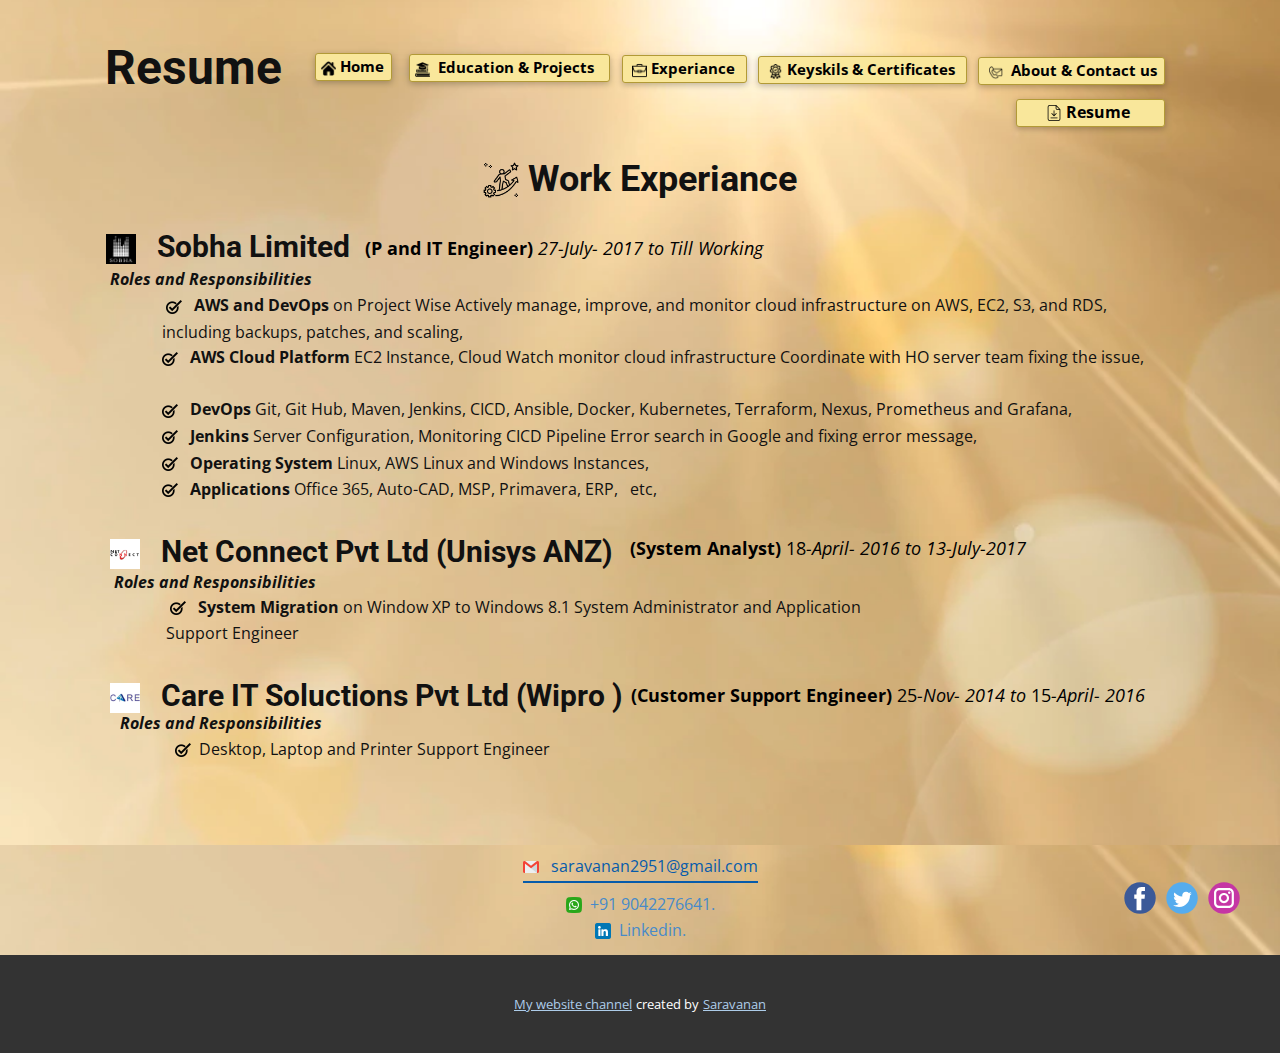
<file: resume/Experiance.html>
<!DOCTYPE html>
<html style="font-size: 16px;" lang="en"><head>
    <meta name="viewport" content="width=device-width, initial-scale=1.0">
    <meta charset="utf-8">
    <meta name="keywords" content="Sobha Limited">
    <meta name="description" content="">
    <title>Experiance</title>
    <link rel="stylesheet" href="nicepage.css" media="screen">
<link rel="stylesheet" href="Experiance.css" media="screen">
    <script class="u-script" type="text/javascript" src="jquery.js" defer=""></script>
    <script class="u-script" type="text/javascript" src="nicepage.js" defer=""></script>
    <meta name="generator" content="Nicepage 5.1.5, nicepage.com">
    <link id="u-theme-google-font" rel="stylesheet" href="https://fonts.googleapis.com/css?family=Roboto:100,100i,300,300i,400,400i,500,500i,700,700i,900,900i|Open+Sans:300,300i,400,400i,500,500i,600,600i,700,700i,800,800i">
    
    
    <script type="application/ld+json">{
		"@context": "http://schema.org",
		"@type": "Organization",
		"name": "",
		"sameAs": [
				"https://facebook.com/name",
				"https://twitter.com/name",
				"https://instagram.com/name"
		]
}</script>
    <meta name="theme-color" content="#478ac9">
    <meta name="twitter:site" content="@">
    <meta name="twitter:card" content="summary_large_image">
    <meta name="twitter:title" content="Experiance">
    <meta name="twitter:description" content="">
    <meta property="og:title" content="Experiance">
    <meta property="og:type" content="website">
  </head>
  <body class="u-body u-overlap u-overlap-transparent u-xl-mode" data-lang="en"><header class="u-align-center-sm u-align-center-xs u-clearfix u-header u-image u-header" id="sec-8a4a" data-image-width="5000" data-image-height="3981"><div class="u-clearfix u-sheet u-sheet-1">
        <h1 class="u-text u-text-1"><b>Resume</b>
        </h1>
        <a href="Home.html" class="u-border-1 u-border-active-black u-border-palette-3-dark-1 u-btn u-btn-round u-button-style u-hover-palette-4-light-2 u-palette-3-light-2 u-radius-3 u-text-black u-btn-1" rel="nofollow"><span class="u-file-icon u-icon"><img src="images/69524.png" alt=""></span>&nbsp;Home 
        </a>
        <a href="Education.html" class="u-border-1 u-border-active-black u-border-palette-3-dark-1 u-btn u-btn-round u-button-style u-hover-palette-4-light-2 u-palette-3-light-2 u-radius-3 u-text-black u-btn-2" rel="nofollow"><span class="u-file-icon u-icon"><img src="images/3197910.png" alt=""></span>&nbsp;​&nbsp;Education &amp; Projects&nbsp;&nbsp; 
        </a>
        <a href="Experiance.html" class="u-border-1 u-border-active-black u-border-palette-3-dark-1 u-btn u-btn-round u-button-style u-hover-palette-4-light-2 u-palette-3-light-2 u-radius-3 u-text-black u-btn-3" rel="nofollow"> &nbsp;<span class="u-file-icon u-icon"><img src="images/1063376.png" alt=""></span>&nbsp;Experiance&nbsp; 
        </a>
        <a href="Keyskils.html" class="u-border-1 u-border-active-black u-border-palette-3-dark-1 u-btn u-btn-round u-button-style u-hover-palette-4-light-2 u-palette-3-light-2 u-radius-3 u-text-black u-btn-4" rel="nofollow"> &nbsp;<span class="u-file-icon u-icon"><img src="images/310881.png" alt=""></span>&nbsp;Keyskils &amp; Certificates&nbsp; 
        </a>
        <a href="About.html" class="u-border-1 u-border-active-black u-border-palette-3-dark-1 u-btn u-btn-round u-button-style u-hover-palette-4-light-2 u-palette-3-light-2 u-radius-3 u-text-black u-btn-5" rel="nofollow"> &nbsp;<span class="u-file-icon u-icon"><img src="images/3095583.png" alt=""></span>&nbsp; About &amp; Contact us 
        </a>
        <a href="files/Resume.pdf" class="u-border-1 u-border-active-black u-border-palette-3-dark-1 u-btn u-btn-round u-button-style u-file-link u-hover-palette-4-light-2 u-palette-3-light-2 u-radius-3 u-text-black u-btn-6" target="_blank"><span class="u-file-icon u-icon u-icon-6"><img src="images/1092004.png" alt=""></span>&nbsp;​Resume&nbsp; 
        </a>
      </div></header>
    <section class="u-clearfix u-image u-section-1" id="sec-17de" data-image-width="900" data-image-height="600">
      <div class="u-clearfix u-sheet u-sheet-1">
        <h2 class="u-text u-text-default u-text-1"><span class="u-file-icon u-icon"><img src="images/2343257.png" alt=""></span>&nbsp;Work Experiance
        </h2>
        <h1 class="u-text u-text-default u-text-2"><span class="u-file-icon u-icon"><img src="images/Sobha_Logo.png" alt=""></span>&nbsp; &nbsp;Sobha Limited
        </h1>
        <p class="u-text u-text-black u-text-default-lg u-text-default-md u-text-default-xl u-text-3">
          <span style="font-weight: 700;"> (P and IT Engineer)</span>&nbsp;<i>27-July- 2017 to Till
Working</i>
        </p>
        <p class="u-text u-text-default u-text-4"><b><i>Roles and Responsibilities</i></b>
        </p>
        <p class="u-text u-text-5"> &nbsp;<span class="u-file-icon u-icon"><img src="images/7492346.png" alt=""></span> &nbsp; <b>AWS and DevOps</b> on Project Wise Actively manage, improve, and monitor cloud infrastructure on AWS, EC2, S3, and RDS, including backups, patches, and scaling,
&nbsp; &nbsp;&nbsp;<br><b><span class="u-file-icon u-icon"><img src="images/7492346.png" alt=""></span>&nbsp; &nbsp;AWS Cloud Platform</b> EC2 Instance, Cloud Watch monitor cloud infrastructure Coordinate with HO server team
fixing the issue,<b><i></i></b><!--[if !supportLists]-->&nbsp; &nbsp; &nbsp; &nbsp;&nbsp;<!--[endif]--><b>
            <br><span class="u-file-icon u-icon"><img src="images/7492346.png" alt=""></span>&nbsp; &nbsp;DevOps</b> Git, Git Hub, Maven, Jenkins, CICD, Ansible, Docker, Kubernetes, Terraform, Nexus, Prometheus and Grafana,<b><i></i></b> &nbsp; &nbsp;<!--[endif]-->
          <br><b style=""><span class="u-file-icon u-icon"><img src="images/7492346.png" alt=""></span>&nbsp; &nbsp;Jenkins</b> Server Configuration, Monitoring CICD Pipeline Error search in Google and fixing error message,&nbsp; &nbsp;<br><b><span class="u-file-icon u-icon"><img src="images/7492346.png" alt=""></span>&nbsp; &nbsp;Operating System </b>Linux, AWS Linux and Windows Instances,
&nbsp; &nbsp;&nbsp;<!--[endif]-->
          <br><b><span class="u-file-icon u-icon"><img src="images/7492346.png" alt=""></span>&nbsp; &nbsp;Applications </b>Office 365, Auto-CAD, MSP,
Primavera, ERP, &nbsp; etc,&nbsp; &nbsp; &nbsp; &nbsp;<!--[endif]-->
         
        </p>
        <h1 class="u-text u-text-default u-text-6"><span class="u-file-icon u-icon"><img src="images/Netconnect_Logo.png" alt=""></span>&nbsp; &nbsp;Net Connect Pvt Ltd (Unisys ANZ)&nbsp;
        </h1>
        <p class="u-text u-text-default u-text-7"><b><i>Roles and Responsibilities</i></b>
        </p>
        <p class="u-text u-text-8"> &nbsp;<span class="u-file-icon u-icon"><img src="images/7492346.png" alt=""></span> &nbsp;&nbsp;<span style="font-weight: 700;">System
Migration</span> on Window XP to Windows 8.1 System
Administrator and Application Support Engineer
        </p>
        <p class="u-text u-text-black u-text-default u-text-9">
          <span style="font-weight: 700;"> (System Analyst)</span>&nbsp;18<i>-April- 2016 to 13-July-2017</i>
        </p>
        <h1 class="u-text u-text-default u-text-10"><span class="u-file-icon u-icon"><img src="images/Care_IT.png" alt=""></span>&nbsp; &nbsp;Care IT Soluctions Pvt Ltd (Wipro )
        </h1>
        <p class="u-text u-text-default u-text-11"><b><i>Roles and Responsibilities</i></b>
        </p>
        <p class="u-text u-text-default-lg u-text-default-md u-text-default-sm u-text-default-xl u-text-12"> &nbsp;<span class="u-icon"></span><span class="u-file-icon u-icon"><img src="images/7492346.png" alt=""></span>&nbsp;&nbsp;Desktop,
Laptop and Printer Support Engineer
        </p>
        <p class="u-text u-text-black u-text-default u-text-13">
          <span style="font-weight: 700;"> (Customer Support Engineer)</span>&nbsp;25<i><i>-Nov- 2014</i>&nbsp;to </i>15<i>-April- 2016</i>
        </p>
      </div>
    </section>
    
    
    <footer class="u-align-center u-clearfix u-footer u-image u-footer" id="sec-51b9" data-image-width="900" data-image-height="600"><div class="u-clearfix u-sheet u-sheet-1">
        <a href="mailto:saravanan2951@gmail.com?subject=Email&amp;bcc=saravanancseslm%40gmail.com" class="u-active-none u-border-2 u-border-custom-color-3 u-border-no-left u-border-no-right u-border-no-top u-bottom-left-radius-0 u-bottom-right-radius-0 u-btn u-btn-rectangle u-button-style u-hover-none u-none u-radius-0 u-top-left-radius-0 u-top-right-radius-0 u-btn-1"><span class="u-file-icon u-icon"><img src="images/732200.png" alt=""></span>&nbsp; &nbsp;saravanan2951@gmail.com
        </a>
        <div class="u-social-icons u-spacing-10 u-social-icons-1">
          <a class="u-social-url" title="facebook" target="_blank" href="https://facebook.com/name"><span class="u-icon u-social-facebook u-social-icon u-icon-2"><svg class="u-svg-link" preserveAspectRatio="xMidYMin slice" viewBox="0 0 112 112" style=""><use xmlns:xlink="http://www.w3.org/1999/xlink" xlink:href="#svg-598e"></use></svg><svg class="u-svg-content" viewBox="0 0 112 112" x="0" y="0" id="svg-598e"><circle fill="currentColor" cx="56.1" cy="56.1" r="55"></circle><path fill="#FFFFFF" d="M73.5,31.6h-9.1c-1.4,0-3.6,0.8-3.6,3.9v8.5h12.6L72,58.3H60.8v40.8H43.9V58.3h-8V43.9h8v-9.2
c0-6.7,3.1-17,17-17h12.5v13.9H73.5z"></path></svg></span>
          </a>
          <a class="u-social-url" title="twitter" target="_blank" href="https://twitter.com/name"><span class="u-icon u-social-icon u-social-twitter u-icon-3"><svg class="u-svg-link" preserveAspectRatio="xMidYMin slice" viewBox="0 0 112 112" style=""><use xmlns:xlink="http://www.w3.org/1999/xlink" xlink:href="#svg-a7b0"></use></svg><svg class="u-svg-content" viewBox="0 0 112 112" x="0" y="0" id="svg-a7b0"><circle fill="currentColor" class="st0" cx="56.1" cy="56.1" r="55"></circle><path fill="#FFFFFF" d="M83.8,47.3c0,0.6,0,1.2,0,1.7c0,17.7-13.5,38.2-38.2,38.2C38,87.2,31,85,25,81.2c1,0.1,2.1,0.2,3.2,0.2
c6.3,0,12.1-2.1,16.7-5.7c-5.9-0.1-10.8-4-12.5-9.3c0.8,0.2,1.7,0.2,2.5,0.2c1.2,0,2.4-0.2,3.5-0.5c-6.1-1.2-10.8-6.7-10.8-13.1
c0-0.1,0-0.1,0-0.2c1.8,1,3.9,1.6,6.1,1.7c-3.6-2.4-6-6.5-6-11.2c0-2.5,0.7-4.8,1.8-6.7c6.6,8.1,16.5,13.5,27.6,14
c-0.2-1-0.3-2-0.3-3.1c0-7.4,6-13.4,13.4-13.4c3.9,0,7.3,1.6,9.8,4.2c3.1-0.6,5.9-1.7,8.5-3.3c-1,3.1-3.1,5.8-5.9,7.4
c2.7-0.3,5.3-1,7.7-2.1C88.7,43,86.4,45.4,83.8,47.3z"></path></svg></span>
          </a>
          <a class="u-social-url" title="instagram" target="_blank" href="https://instagram.com/name"><span class="u-icon u-social-icon u-social-instagram u-icon-4"><svg class="u-svg-link" preserveAspectRatio="xMidYMin slice" viewBox="0 0 112 112" style=""><use xmlns:xlink="http://www.w3.org/1999/xlink" xlink:href="#svg-1d35"></use></svg><svg class="u-svg-content" viewBox="0 0 112 112" x="0" y="0" id="svg-1d35"><circle fill="currentColor" cx="56.1" cy="56.1" r="55"></circle><path fill="#FFFFFF" d="M55.9,38.2c-9.9,0-17.9,8-17.9,17.9C38,66,46,74,55.9,74c9.9,0,17.9-8,17.9-17.9C73.8,46.2,65.8,38.2,55.9,38.2
z M55.9,66.4c-5.7,0-10.3-4.6-10.3-10.3c-0.1-5.7,4.6-10.3,10.3-10.3c5.7,0,10.3,4.6,10.3,10.3C66.2,61.8,61.6,66.4,55.9,66.4z"></path><path fill="#FFFFFF" d="M74.3,33.5c-2.3,0-4.2,1.9-4.2,4.2s1.9,4.2,4.2,4.2s4.2-1.9,4.2-4.2S76.6,33.5,74.3,33.5z"></path><path fill="#FFFFFF" d="M73.1,21.3H38.6c-9.7,0-17.5,7.9-17.5,17.5v34.5c0,9.7,7.9,17.6,17.5,17.6h34.5c9.7,0,17.5-7.9,17.5-17.5V38.8
C90.6,29.1,82.7,21.3,73.1,21.3z M83,73.3c0,5.5-4.5,9.9-9.9,9.9H38.6c-5.5,0-9.9-4.5-9.9-9.9V38.8c0-5.5,4.5-9.9,9.9-9.9h34.5
c5.5,0,9.9,4.5,9.9,9.9V73.3z"></path></svg></span>
          </a>
        </div>
        <p class="u-text u-text-default u-text-1">
          <a class="u-active-none u-border-none u-btn u-button-link u-button-style u-hover-none u-none u-text-palette-1-base u-btn-2" href="tel:+91 9042276641"><span class="u-file-icon u-icon"><img src="images/3938041.png" alt=""></span>&nbsp; +91 9042276641.
          </a>
        </p>
        <p class="u-text u-text-default u-text-2">
          <a class="u-active-none u-border-none u-btn u-button-link u-button-style u-hover-none u-none u-text-palette-1-base u-btn-3" href="https://www.linkedin.com/in/saravanancseslm/" target="_blank"><span class="u-file-icon u-icon u-icon-6"><img src="images/3536505.png" alt=""></span>&nbsp; Linkedin.
          </a>
        </p>
      </div></footer>
    <section class="u-backlink u-clearfix u-grey-80">
      <a class="u-link" href="https://www.youtube.com/watch?v=C9utHKNZMuw" target="_blank">
        <span>My website channel</span>
      </a>
      <p class="u-text">
        <span>created by</span>
      </p>
      <a class="u-link" href="https://www.youtube.com/watch?v=C9utHKNZMuw" target="_blank">
        <span>Saravanan</span>
      </a> 
    </section>
  
</body></html>
</file>
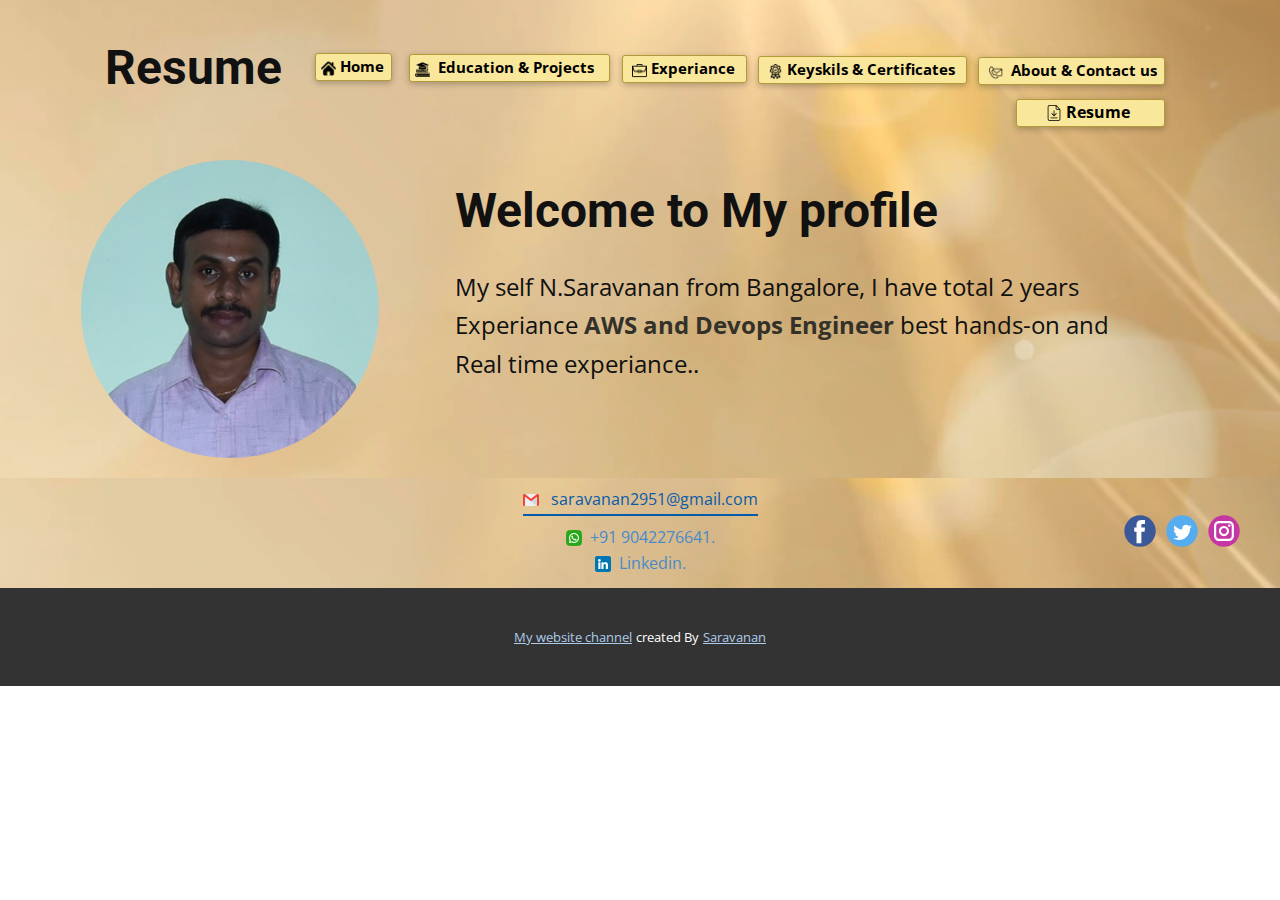
<file: resume/Home.html>
<!DOCTYPE html>
<html style="font-size: 16px;" lang="en"><head>
    <meta name="viewport" content="width=device-width, initial-scale=1.0">
    <meta charset="utf-8">
    <meta name="keywords" content="Welcome to My profile">
    <meta name="description" content="">
    <title>Home</title>
    <link rel="stylesheet" href="nicepage.css" media="screen">
<link rel="stylesheet" href="Home.css" media="screen">
    <script class="u-script" type="text/javascript" src="jquery.js" defer=""></script>
    <script class="u-script" type="text/javascript" src="nicepage.js" defer=""></script>
    <meta name="generator" content="Nicepage 5.1.5, nicepage.com">
    <link id="u-theme-google-font" rel="stylesheet" href="https://fonts.googleapis.com/css?family=Roboto:100,100i,300,300i,400,400i,500,500i,700,700i,900,900i|Open+Sans:300,300i,400,400i,500,500i,600,600i,700,700i,800,800i">
    
    
    <script type="application/ld+json">{
		"@context": "http://schema.org",
		"@type": "Organization",
		"name": "",
		"sameAs": [
				"https://facebook.com/name",
				"https://twitter.com/name",
				"https://instagram.com/name"
		]
}</script>
    <meta name="theme-color" content="#478ac9">
    <meta name="twitter:site" content="@">
    <meta name="twitter:card" content="summary_large_image">
    <meta name="twitter:title" content="Home">
    <meta name="twitter:description" content="">
    <meta property="og:title" content="Home">
    <meta property="og:type" content="website">
  </head>
  <body class="u-body u-overlap u-overlap-transparent u-xl-mode" data-lang="en"><header class="u-align-center-sm u-align-center-xs u-clearfix u-header u-image u-header" id="sec-8a4a" data-image-width="5000" data-image-height="3981"><div class="u-clearfix u-sheet u-sheet-1">
        <h1 class="u-text u-text-1"><b>Resume</b>
        </h1>
        <a href="Home.html" class="u-border-1 u-border-active-black u-border-palette-3-dark-1 u-btn u-btn-round u-button-style u-hover-palette-4-light-2 u-palette-3-light-2 u-radius-3 u-text-black u-btn-1" rel="nofollow"><span class="u-file-icon u-icon"><img src="images/69524.png" alt=""></span>&nbsp;Home 
        </a>
        <a href="Education.html" class="u-border-1 u-border-active-black u-border-palette-3-dark-1 u-btn u-btn-round u-button-style u-hover-palette-4-light-2 u-palette-3-light-2 u-radius-3 u-text-black u-btn-2" rel="nofollow"><span class="u-file-icon u-icon"><img src="images/3197910.png" alt=""></span>&nbsp;​&nbsp;Education &amp; Projects&nbsp;&nbsp; 
        </a>
        <a href="Experiance.html" class="u-border-1 u-border-active-black u-border-palette-3-dark-1 u-btn u-btn-round u-button-style u-hover-palette-4-light-2 u-palette-3-light-2 u-radius-3 u-text-black u-btn-3" rel="nofollow"> &nbsp;<span class="u-file-icon u-icon"><img src="images/1063376.png" alt=""></span>&nbsp;Experiance&nbsp; 
        </a>
        <a href="Keyskils.html" class="u-border-1 u-border-active-black u-border-palette-3-dark-1 u-btn u-btn-round u-button-style u-hover-palette-4-light-2 u-palette-3-light-2 u-radius-3 u-text-black u-btn-4" rel="nofollow"> &nbsp;<span class="u-file-icon u-icon"><img src="images/310881.png" alt=""></span>&nbsp;Keyskils &amp; Certificates&nbsp; 
        </a>
        <a href="About.html" class="u-border-1 u-border-active-black u-border-palette-3-dark-1 u-btn u-btn-round u-button-style u-hover-palette-4-light-2 u-palette-3-light-2 u-radius-3 u-text-black u-btn-5" rel="nofollow"> &nbsp;<span class="u-file-icon u-icon"><img src="images/3095583.png" alt=""></span>&nbsp; About &amp; Contact us 
        </a>
        <a href="files/Resume.pdf" class="u-border-1 u-border-active-black u-border-palette-3-dark-1 u-btn u-btn-round u-button-style u-file-link u-hover-palette-4-light-2 u-palette-3-light-2 u-radius-3 u-text-black u-btn-6" target="_blank"><span class="u-file-icon u-icon u-icon-6"><img src="images/1092004.png" alt=""></span>&nbsp;​Resume&nbsp; 
        </a>
      </div></header>
    <section class="u-clearfix u-image u-section-1" id="sec-fb61" data-image-width="900" data-image-height="600">
      <div class="u-clearfix u-sheet u-sheet-1">
        <img class="u-image u-image-circle u-image-1" src="images/my_face.jpg" alt="" data-image-width="391" data-image-height="438">
        <h1 class="u-text u-text-default u-text-1">Welcome to My profile</h1>
         <p class="u-text u-text-2">My self N.Saravanan from Bangalore, I have total 2 years Experiance <span style="font-weight: 700;" class="u-text-palette-3-dark-3">AWS and Devops</span> <span style="font-weight: 700;" class="u-text-palette-3-dark-3"> Engineer </span> best hands-on and Real time experiance..
        </p>
      </div>
    </section>
    
    
    <footer class="u-align-center u-clearfix u-footer u-image u-footer" id="sec-51b9" data-image-width="900" data-image-height="600"><div class="u-clearfix u-sheet u-sheet-1">
        <a href="mailto:saravanan2951@gmail.com?subject=Email&amp;bcc=saravanancseslm%40gmail.com" class="u-active-none u-border-2 u-border-custom-color-3 u-border-no-left u-border-no-right u-border-no-top u-bottom-left-radius-0 u-bottom-right-radius-0 u-btn u-btn-rectangle u-button-style u-hover-none u-none u-radius-0 u-top-left-radius-0 u-top-right-radius-0 u-btn-1"><span class="u-file-icon u-icon"><img src="images/732200.png" alt=""></span>&nbsp; &nbsp;saravanan2951@gmail.com
        </a>
        <div class="u-social-icons u-spacing-10 u-social-icons-1">
          <a class="u-social-url" title="facebook" target="_blank" href="https://facebook.com/name"><span class="u-icon u-social-facebook u-social-icon u-icon-2"><svg class="u-svg-link" preserveAspectRatio="xMidYMin slice" viewBox="0 0 112 112" style=""><use xmlns:xlink="http://www.w3.org/1999/xlink" xlink:href="#svg-598e"></use></svg><svg class="u-svg-content" viewBox="0 0 112 112" x="0" y="0" id="svg-598e"><circle fill="currentColor" cx="56.1" cy="56.1" r="55"></circle><path fill="#FFFFFF" d="M73.5,31.6h-9.1c-1.4,0-3.6,0.8-3.6,3.9v8.5h12.6L72,58.3H60.8v40.8H43.9V58.3h-8V43.9h8v-9.2
c0-6.7,3.1-17,17-17h12.5v13.9H73.5z"></path></svg></span>
          </a>
          <a class="u-social-url" title="twitter" target="_blank" href="https://twitter.com/name"><span class="u-icon u-social-icon u-social-twitter u-icon-3"><svg class="u-svg-link" preserveAspectRatio="xMidYMin slice" viewBox="0 0 112 112" style=""><use xmlns:xlink="http://www.w3.org/1999/xlink" xlink:href="#svg-a7b0"></use></svg><svg class="u-svg-content" viewBox="0 0 112 112" x="0" y="0" id="svg-a7b0"><circle fill="currentColor" class="st0" cx="56.1" cy="56.1" r="55"></circle><path fill="#FFFFFF" d="M83.8,47.3c0,0.6,0,1.2,0,1.7c0,17.7-13.5,38.2-38.2,38.2C38,87.2,31,85,25,81.2c1,0.1,2.1,0.2,3.2,0.2
c6.3,0,12.1-2.1,16.7-5.7c-5.9-0.1-10.8-4-12.5-9.3c0.8,0.2,1.7,0.2,2.5,0.2c1.2,0,2.4-0.2,3.5-0.5c-6.1-1.2-10.8-6.7-10.8-13.1
c0-0.1,0-0.1,0-0.2c1.8,1,3.9,1.6,6.1,1.7c-3.6-2.4-6-6.5-6-11.2c0-2.5,0.7-4.8,1.8-6.7c6.6,8.1,16.5,13.5,27.6,14
c-0.2-1-0.3-2-0.3-3.1c0-7.4,6-13.4,13.4-13.4c3.9,0,7.3,1.6,9.8,4.2c3.1-0.6,5.9-1.7,8.5-3.3c-1,3.1-3.1,5.8-5.9,7.4
c2.7-0.3,5.3-1,7.7-2.1C88.7,43,86.4,45.4,83.8,47.3z"></path></svg></span>
          </a>
          <a class="u-social-url" title="instagram" target="_blank" href="https://instagram.com/name"><span class="u-icon u-social-icon u-social-instagram u-icon-4"><svg class="u-svg-link" preserveAspectRatio="xMidYMin slice" viewBox="0 0 112 112" style=""><use xmlns:xlink="http://www.w3.org/1999/xlink" xlink:href="#svg-1d35"></use></svg><svg class="u-svg-content" viewBox="0 0 112 112" x="0" y="0" id="svg-1d35"><circle fill="currentColor" cx="56.1" cy="56.1" r="55"></circle><path fill="#FFFFFF" d="M55.9,38.2c-9.9,0-17.9,8-17.9,17.9C38,66,46,74,55.9,74c9.9,0,17.9-8,17.9-17.9C73.8,46.2,65.8,38.2,55.9,38.2
z M55.9,66.4c-5.7,0-10.3-4.6-10.3-10.3c-0.1-5.7,4.6-10.3,10.3-10.3c5.7,0,10.3,4.6,10.3,10.3C66.2,61.8,61.6,66.4,55.9,66.4z"></path><path fill="#FFFFFF" d="M74.3,33.5c-2.3,0-4.2,1.9-4.2,4.2s1.9,4.2,4.2,4.2s4.2-1.9,4.2-4.2S76.6,33.5,74.3,33.5z"></path><path fill="#FFFFFF" d="M73.1,21.3H38.6c-9.7,0-17.5,7.9-17.5,17.5v34.5c0,9.7,7.9,17.6,17.5,17.6h34.5c9.7,0,17.5-7.9,17.5-17.5V38.8
C90.6,29.1,82.7,21.3,73.1,21.3z M83,73.3c0,5.5-4.5,9.9-9.9,9.9H38.6c-5.5,0-9.9-4.5-9.9-9.9V38.8c0-5.5,4.5-9.9,9.9-9.9h34.5
c5.5,0,9.9,4.5,9.9,9.9V73.3z"></path></svg></span>
          </a>
        </div>
        <p class="u-text u-text-default u-text-1">
          <a class="u-active-none u-border-none u-btn u-button-link u-button-style u-hover-none u-none u-text-palette-1-base u-btn-2" href="tel:+91 9042276641"><span class="u-file-icon u-icon"><img src="images/3938041.png" alt=""></span>&nbsp; +91 9042276641.
          </a>
        </p>
        <p class="u-text u-text-default u-text-2">
          <a class="u-active-none u-border-none u-btn u-button-link u-button-style u-hover-none u-none u-text-palette-1-base u-btn-3" href="https://www.linkedin.com/in/saravanancseslm/" target="_blank"><span class="u-file-icon u-icon u-icon-6"><img src="images/3536505.png" alt=""></span>&nbsp; Linkedin.
          </a>
        </p>
      </div></footer>
    <section class="u-backlink u-clearfix u-grey-80">
      <a class="u-link" href="https://www.youtube.com/watch?v=C9utHKNZMuw" target="_blank">
        <span>My website channel</span>
      </a>
      <p class="u-text">
        <span>created By</span>
      </p>
      <a class="u-link" href="https://www.youtube.com/watch?v=C9utHKNZMuw" target="_blank">
        <span>Saravanan</span>
      </a> 
    </section>
  
</body></html>
</file>
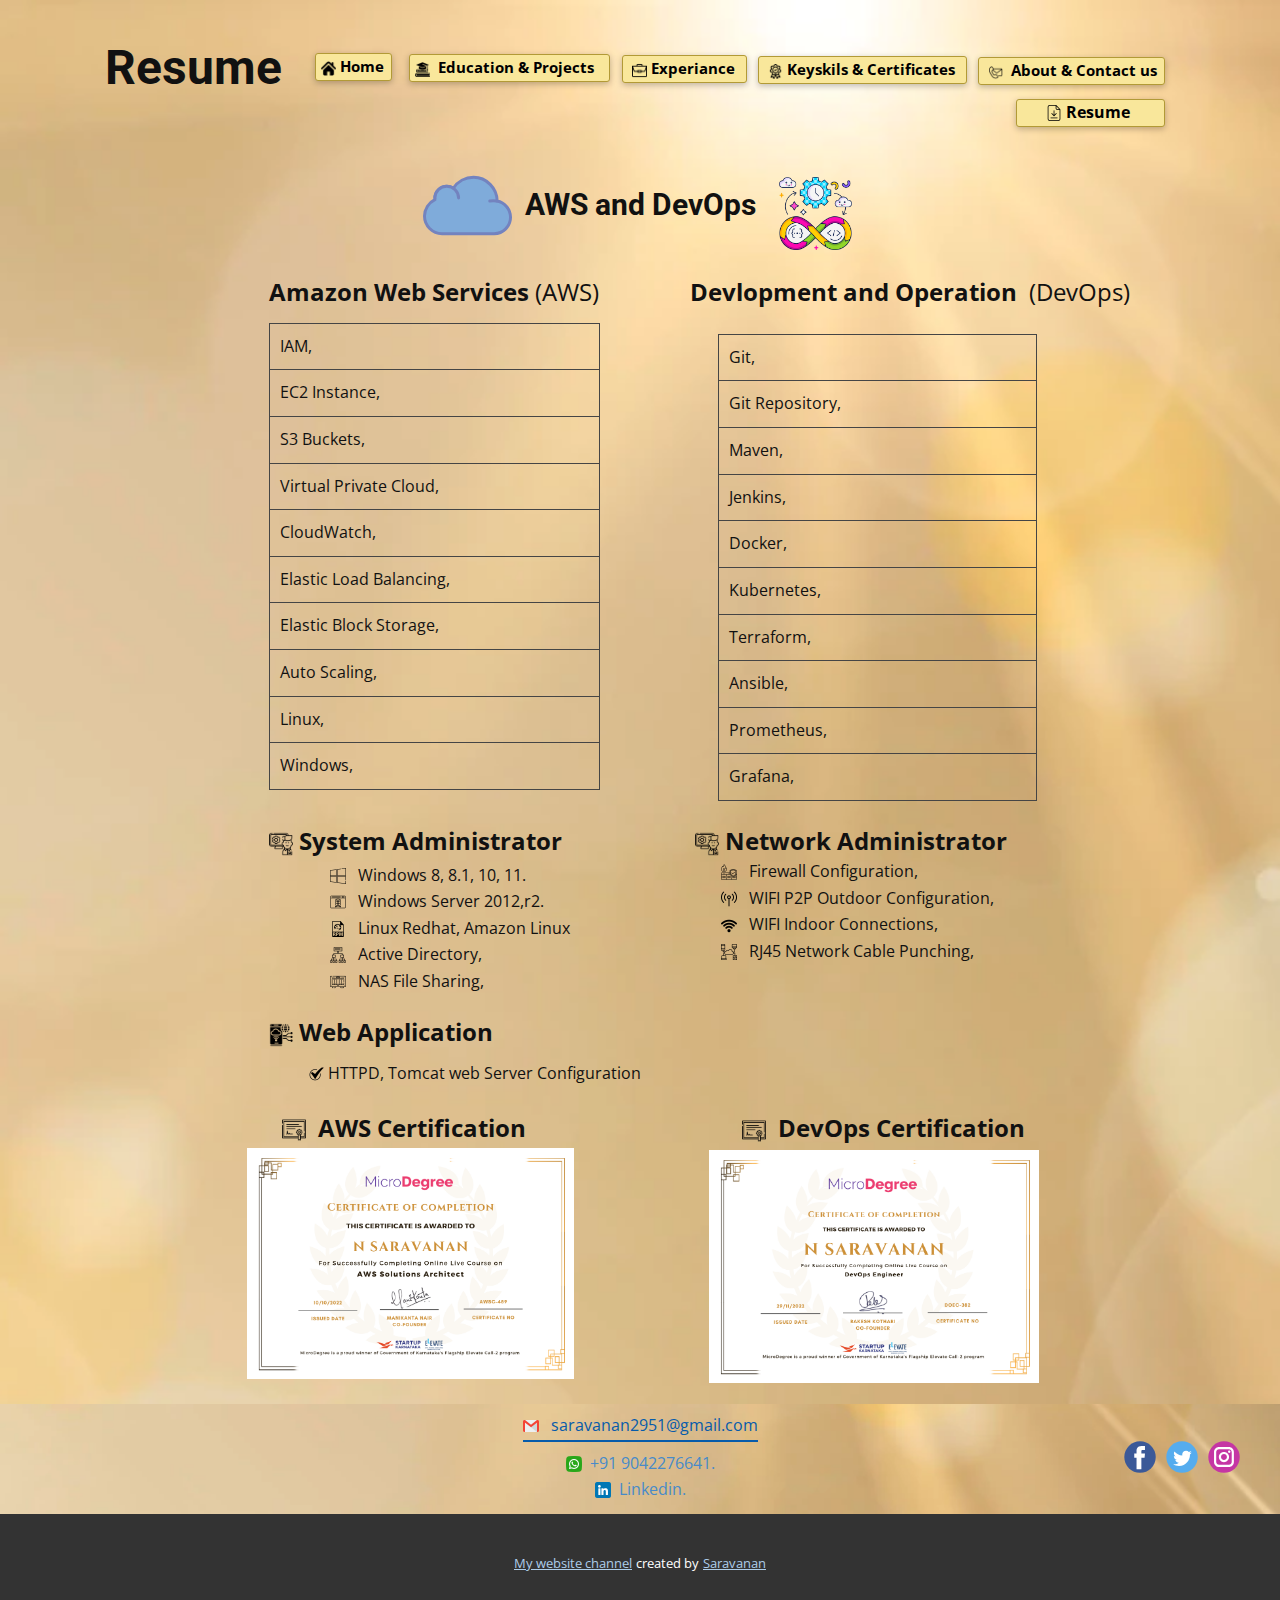
<file: resume/Keyskils.html>
<!DOCTYPE html>
<html style="font-size: 16px;" lang="en"><head>
    <meta name="viewport" content="width=device-width, initial-scale=1.0">
    <meta charset="utf-8">
    <meta name="keywords" content="Resume">
    <meta name="description" content="">
    <title>Keyskils</title>
    <link rel="stylesheet" href="nicepage.css" media="screen">
<link rel="stylesheet" href="Keyskils.css" media="screen">
    <script class="u-script" type="text/javascript" src="jquery.js" defer=""></script>
    <script class="u-script" type="text/javascript" src="nicepage.js" defer=""></script>
    <meta name="generator" content="Nicepage 5.1.5, nicepage.com">
    <link id="u-theme-google-font" rel="stylesheet" href="https://fonts.googleapis.com/css?family=Roboto:100,100i,300,300i,400,400i,500,500i,700,700i,900,900i|Open+Sans:300,300i,400,400i,500,500i,600,600i,700,700i,800,800i">
    
    
    <script type="application/ld+json">{
		"@context": "http://schema.org",
		"@type": "Organization",
		"name": "",
		"sameAs": [
				"https://facebook.com/name",
				"https://twitter.com/name",
				"https://instagram.com/name"
		]
}</script>
    <meta name="theme-color" content="#478ac9">
    <meta name="twitter:site" content="@">
    <meta name="twitter:card" content="summary_large_image">
    <meta name="twitter:title" content="Keyskils">
    <meta name="twitter:description" content="">
    <meta property="og:title" content="Keyskils">
    <meta property="og:type" content="website">
  </head>
  <body class="u-body u-overlap u-overlap-transparent u-xl-mode" data-lang="en"><header class="u-align-center-sm u-align-center-xs u-clearfix u-header u-image u-header" id="sec-8a4a" data-image-width="5000" data-image-height="3981"><div class="u-clearfix u-sheet u-sheet-1">
        <h1 class="u-text u-text-1"><b>Resume</b>
        </h1>
        <a href="Home.html" class="u-border-1 u-border-active-black u-border-palette-3-dark-1 u-btn u-btn-round u-button-style u-hover-palette-4-light-2 u-palette-3-light-2 u-radius-3 u-text-black u-btn-1" rel="nofollow"><span class="u-file-icon u-icon"><img src="images/69524.png" alt=""></span>&nbsp;Home 
        </a>
        <a href="Education.html" class="u-border-1 u-border-active-black u-border-palette-3-dark-1 u-btn u-btn-round u-button-style u-hover-palette-4-light-2 u-palette-3-light-2 u-radius-3 u-text-black u-btn-2" rel="nofollow"><span class="u-file-icon u-icon"><img src="images/3197910.png" alt=""></span>&nbsp;​&nbsp;Education &amp; Projects&nbsp;&nbsp; 
        </a>
        <a href="Experiance.html" class="u-border-1 u-border-active-black u-border-palette-3-dark-1 u-btn u-btn-round u-button-style u-hover-palette-4-light-2 u-palette-3-light-2 u-radius-3 u-text-black u-btn-3" rel="nofollow"> &nbsp;<span class="u-file-icon u-icon"><img src="images/1063376.png" alt=""></span>&nbsp;Experiance&nbsp; 
        </a>
        <a href="Keyskils.html" class="u-border-1 u-border-active-black u-border-palette-3-dark-1 u-btn u-btn-round u-button-style u-hover-palette-4-light-2 u-palette-3-light-2 u-radius-3 u-text-black u-btn-4" rel="nofollow"> &nbsp;<span class="u-file-icon u-icon"><img src="images/310881.png" alt=""></span>&nbsp;Keyskils &amp; Certificates&nbsp; 
        </a>
        <a href="About.html" class="u-border-1 u-border-active-black u-border-palette-3-dark-1 u-btn u-btn-round u-button-style u-hover-palette-4-light-2 u-palette-3-light-2 u-radius-3 u-text-black u-btn-5" rel="nofollow"> &nbsp;<span class="u-file-icon u-icon"><img src="images/3095583.png" alt=""></span>&nbsp; About &amp; Contact us 
        </a>
        <a href="files/Resume.pdf" class="u-border-1 u-border-active-black u-border-palette-3-dark-1 u-btn u-btn-round u-button-style u-file-link u-hover-palette-4-light-2 u-palette-3-light-2 u-radius-3 u-text-black u-btn-6" target="_blank"><span class="u-file-icon u-icon u-icon-6"><img src="images/1092004.png" alt=""></span>&nbsp;​Resume&nbsp; 
        </a>
      </div></header>
    <section class="u-clearfix u-image u-section-1" id="sec-2bc2" data-image-width="900" data-image-height="600">
      <div class="u-clearfix u-sheet u-sheet-1"><span class="u-icon u-icon-1"><svg class="u-svg-link" preserveAspectRatio="xMidYMin slice" viewBox="0 0 60 60" style=""><use xmlns:xlink="http://www.w3.org/1999/xlink" xlink:href="#svg-9a11"></use></svg><svg class="u-svg-content" viewBox="0 0 60 60" x="0px" y="0px" id="svg-9a11" style="enable-background:new 0 0 60 60;"><path style="fill:currentColor;stroke:#7383BF;stroke-width:2;stroke-linecap:round;stroke-miterlimit:10;" d="M50.003,27
	c-0.115-8.699-7.193-16-15.919-16c-5.559,0-10.779,3.005-13.661,7.336C19.157,17.493,17.636,17,16,17c-4.418,0-8,3.582-8,8
	c0,0.153,0.014,0.302,0.023,0.454C8.013,25.636,8,25.82,8,26c-3.988,1.912-7,6.457-7,11.155C1,43.67,6.33,49,12.845,49h24.507
	c0.138,0,0.272-0.016,0.408-0.021C37.897,48.984,38.031,49,38.169,49h9.803C54.037,49,59,44.037,59,37.972
	C59,32.601,55.106,27.961,50.003,27z"></path><path style="fill:currentColor;stroke:#7383BF;stroke-width:2;stroke-linecap:round;stroke-miterlimit:10;" d="M50.003,27
	c0,0-2.535-0.375-5.003,0"></path><path style="fill:currentColor;stroke:#7383BF;stroke-width:2;stroke-linecap:round;stroke-miterlimit:10;" d="M8,25c0-4.418,3.582-8,8-8
	s8,3.582,8,8"></path></svg></span><span class="u-file-icon u-icon u-icon-2"><img src="images/6419097.png" alt=""></span>
        <h3 class="u-text u-text-default u-text-1">AWS and DevOps</h3>
        <p class="u-text u-text-default u-text-2"><b>Amazon Web Services</b>&nbsp;(AWS)
        </p>
        <p class="u-text u-text-default-lg u-text-default-xl u-text-3"><b>Devlopment and Operation&nbsp;<span style="font-weight: 400;"> (DevOps)</span></b>
        </p>
        <div class="u-table u-table-responsive u-table-1">
          <table class="u-table-entity">
            <colgroup>
              <col width="100%">
            </colgroup>
            <tbody class="u-table-body">
              <tr style="height: 45px;">
                <td class="u-border-1 u-border-grey-dark-1 u-table-cell">IAM,</td>
              </tr>
              <tr style="height: 45px;">
                <td class="u-border-1 u-border-grey-dark-1 u-table-cell">EC2 Instance,</td>
              </tr>
              <tr style="height: 45px;">
                <td class="u-border-1 u-border-grey-dark-1 u-table-cell">S3 Buckets,</td>
              </tr>
              <tr style="height: 45px;">
                <td class="u-border-1 u-border-grey-dark-1 u-table-cell">Virtual Private Cloud,</td>
              </tr>
              <tr style="height: 45px;">
                <td class="u-border-1 u-border-grey-dark-1 u-table-cell">CloudWatch,</td>
              </tr>
              <tr style="height: 45px;">
                <td class="u-border-1 u-border-grey-dark-1 u-table-cell">Elastic Load Balancing,</td>
              </tr>
              <tr style="height: 45px;">
                <td class="u-border-1 u-border-grey-dark-1 u-table-cell">Elastic Block Storage,</td>
              </tr>
              <tr style="height: 45px;">
                <td class="u-border-1 u-border-grey-dark-1 u-table-cell">Auto Scaling,</td>
              </tr>
              <tr style="height: 45px;">
                <td class="u-border-1 u-border-grey-dark-1 u-table-cell">Linux,</td>
              </tr>
              <tr style="height: 45px;">
                <td class="u-border-1 u-border-grey-dark-1 u-table-cell">Windows,</td>
              </tr>
            </tbody>
          </table>
        </div>
        <div class="u-table u-table-responsive u-table-2">
          <table class="u-table-entity">
            <colgroup>
              <col width="100%">
            </colgroup>
            <tbody class="u-table-body">
              <tr style="height: 45px;">
                <td class="u-border-1 u-border-grey-dark-1 u-table-cell">Git,</td>
              </tr>
              <tr style="height: 33px;">
                <td class="u-border-1 u-border-grey-dark-1 u-table-cell">Git Repository,</td>
              </tr>
              <tr style="height: 45px;">
                <td class="u-border-1 u-border-grey-dark-1 u-table-cell">Maven,</td>
              </tr>
              <tr style="height: 45px;">
                <td class="u-border-1 u-border-grey-dark-1 u-table-cell">Jenkins,</td>
              </tr>
              <tr style="height: 47px;">
                <td class="u-border-1 u-border-grey-dark-1 u-table-cell">Docker,</td>
              </tr>
              <tr style="height: 45px;">
                <td class="u-border-1 u-border-grey-dark-1 u-table-cell">Kubernetes,</td>
              </tr>
              <tr style="height: 45px;">
                <td class="u-border-1 u-border-grey-dark-1 u-table-cell">Terraform,</td>
              </tr>
              <tr style="height: 45px;">
                <td class="u-border-1 u-border-grey-dark-1 u-table-cell">Ansible,</td>
              </tr>
              <tr style="height: 45px;">
                <td class="u-border-1 u-border-grey-dark-1 u-table-cell">Prometheus,</td>
              </tr>
              <tr style="height: 45px;">
                <td class="u-border-1 u-border-grey-dark-1 u-table-cell">Grafana,</td>
              </tr>
            </tbody>
          </table>
        </div>
        <p class="u-text u-text-4">
          <span style="font-weight: 700; font-size: 1.5rem;"><span class="u-file-icon u-icon"><img src="images/5322018.png" alt=""></span>&nbsp;System Administrator
          </span>
        </p>
        <p class="u-text u-text-5">
          <span style="font-weight: 700; font-size: 1.5rem;"><span class="u-file-icon u-icon"><img src="images/5322018.png" alt=""></span>&nbsp;Network Administrator
          </span>
        </p>
        <p class="u-text u-text-6"><span class="u-file-icon u-icon u-icon-5"><img src="images/882804.png" alt=""></span>&nbsp; &nbsp;Windows 8, 8.1, 10, 11.<br><span class="u-file-icon u-icon"><img src="images/4904797.png" alt=""></span>&nbsp; &nbsp;Windows Server 2012,r2.<br><span class="u-file-icon u-icon"><img src="images/29617.png" alt=""></span>&nbsp; &nbsp;Linux Redhat, Amazon Linux<br><span class="u-file-icon u-icon"><img src="images/2398673.png" alt=""></span>&nbsp; &nbsp;Active Directory,<br><span class="u-file-icon u-icon"><img src="images/4944058.png" alt=""></span>&nbsp; &nbsp;NAS File Sharing,&nbsp;
        </p>
        <p class="u-text u-text-7"><span class="u-file-icon u-icon"><img src="images/8948680.png" alt="" style=""></span>&nbsp; &nbsp;Firewall Configuration,<br><span class="u-file-icon u-icon"><img src="images/685500.png" alt=""></span>&nbsp; &nbsp;WIFI P2P Outdoor Configuration,<br><span class="u-file-icon u-icon"><img src="images/93158.png" alt=""></span>&nbsp; &nbsp;WIFI Indoor Connections,<br><span class="u-file-icon u-icon"><img src="images/1122581.png" alt=""></span>&nbsp; &nbsp;RJ45 Network Cable Punching,
        </p>
        <p class="u-text u-text-default u-text-8"><span class="u-file-icon u-icon"><img src="images/3290015.png" alt=""></span>&nbsp;Web Application
        </p>
        <p class="u-text u-text-9"><span class="u-file-icon u-icon"><img src="images/5290982.png" alt=""></span>&nbsp;HTTPD, Tomcat web Server Configuration&nbsp;
        </p>
        <p class="u-text u-text-default u-text-10"> &nbsp;<span class="u-file-icon u-icon"><img src="images/2912761.png" alt=""></span>&nbsp;&nbsp;AWS Certification
        </p>
        <img class="u-image u-image-contain u-image-default u-image-1" src="images/NSARAVANAN.png" alt="" data-image-width="2000" data-image-height="1414">
        <p class="u-text u-text-default-lg u-text-default-xl u-text-11"> &nbsp;<span class="u-file-icon u-icon"><img src="images/2912761.png" alt=""></span>&nbsp; DevOps Certification
        </p>
        <img class="u-expanded-width-xs u-image u-image-contain u-image-default u-image-2" src="images/DevOps-NSARAVANAN.png" alt="" data-image-width="2000" data-image-height="1414">
      </div>
    </section>
    
    
    <footer class="u-align-center u-clearfix u-footer u-image u-footer" id="sec-51b9" data-image-width="900" data-image-height="600"><div class="u-clearfix u-sheet u-sheet-1">
        <a href="mailto:saravanan2951@gmail.com?subject=Email&amp;bcc=saravanancseslm%40gmail.com" class="u-active-none u-border-2 u-border-custom-color-3 u-border-no-left u-border-no-right u-border-no-top u-bottom-left-radius-0 u-bottom-right-radius-0 u-btn u-btn-rectangle u-button-style u-hover-none u-none u-radius-0 u-top-left-radius-0 u-top-right-radius-0 u-btn-1"><span class="u-file-icon u-icon"><img src="images/732200.png" alt=""></span>&nbsp; &nbsp;saravanan2951@gmail.com
        </a>
        <div class="u-social-icons u-spacing-10 u-social-icons-1">
          <a class="u-social-url" title="facebook" target="_blank" href="https://facebook.com/name"><span class="u-icon u-social-facebook u-social-icon u-icon-2"><svg class="u-svg-link" preserveAspectRatio="xMidYMin slice" viewBox="0 0 112 112" style=""><use xmlns:xlink="http://www.w3.org/1999/xlink" xlink:href="#svg-598e"></use></svg><svg class="u-svg-content" viewBox="0 0 112 112" x="0" y="0" id="svg-598e"><circle fill="currentColor" cx="56.1" cy="56.1" r="55"></circle><path fill="#FFFFFF" d="M73.5,31.6h-9.1c-1.4,0-3.6,0.8-3.6,3.9v8.5h12.6L72,58.3H60.8v40.8H43.9V58.3h-8V43.9h8v-9.2
c0-6.7,3.1-17,17-17h12.5v13.9H73.5z"></path></svg></span>
          </a>
          <a class="u-social-url" title="twitter" target="_blank" href="https://twitter.com/name"><span class="u-icon u-social-icon u-social-twitter u-icon-3"><svg class="u-svg-link" preserveAspectRatio="xMidYMin slice" viewBox="0 0 112 112" style=""><use xmlns:xlink="http://www.w3.org/1999/xlink" xlink:href="#svg-a7b0"></use></svg><svg class="u-svg-content" viewBox="0 0 112 112" x="0" y="0" id="svg-a7b0"><circle fill="currentColor" class="st0" cx="56.1" cy="56.1" r="55"></circle><path fill="#FFFFFF" d="M83.8,47.3c0,0.6,0,1.2,0,1.7c0,17.7-13.5,38.2-38.2,38.2C38,87.2,31,85,25,81.2c1,0.1,2.1,0.2,3.2,0.2
c6.3,0,12.1-2.1,16.7-5.7c-5.9-0.1-10.8-4-12.5-9.3c0.8,0.2,1.7,0.2,2.5,0.2c1.2,0,2.4-0.2,3.5-0.5c-6.1-1.2-10.8-6.7-10.8-13.1
c0-0.1,0-0.1,0-0.2c1.8,1,3.9,1.6,6.1,1.7c-3.6-2.4-6-6.5-6-11.2c0-2.5,0.7-4.8,1.8-6.7c6.6,8.1,16.5,13.5,27.6,14
c-0.2-1-0.3-2-0.3-3.1c0-7.4,6-13.4,13.4-13.4c3.9,0,7.3,1.6,9.8,4.2c3.1-0.6,5.9-1.7,8.5-3.3c-1,3.1-3.1,5.8-5.9,7.4
c2.7-0.3,5.3-1,7.7-2.1C88.7,43,86.4,45.4,83.8,47.3z"></path></svg></span>
          </a>
          <a class="u-social-url" title="instagram" target="_blank" href="https://instagram.com/name"><span class="u-icon u-social-icon u-social-instagram u-icon-4"><svg class="u-svg-link" preserveAspectRatio="xMidYMin slice" viewBox="0 0 112 112" style=""><use xmlns:xlink="http://www.w3.org/1999/xlink" xlink:href="#svg-1d35"></use></svg><svg class="u-svg-content" viewBox="0 0 112 112" x="0" y="0" id="svg-1d35"><circle fill="currentColor" cx="56.1" cy="56.1" r="55"></circle><path fill="#FFFFFF" d="M55.9,38.2c-9.9,0-17.9,8-17.9,17.9C38,66,46,74,55.9,74c9.9,0,17.9-8,17.9-17.9C73.8,46.2,65.8,38.2,55.9,38.2
z M55.9,66.4c-5.7,0-10.3-4.6-10.3-10.3c-0.1-5.7,4.6-10.3,10.3-10.3c5.7,0,10.3,4.6,10.3,10.3C66.2,61.8,61.6,66.4,55.9,66.4z"></path><path fill="#FFFFFF" d="M74.3,33.5c-2.3,0-4.2,1.9-4.2,4.2s1.9,4.2,4.2,4.2s4.2-1.9,4.2-4.2S76.6,33.5,74.3,33.5z"></path><path fill="#FFFFFF" d="M73.1,21.3H38.6c-9.7,0-17.5,7.9-17.5,17.5v34.5c0,9.7,7.9,17.6,17.5,17.6h34.5c9.7,0,17.5-7.9,17.5-17.5V38.8
C90.6,29.1,82.7,21.3,73.1,21.3z M83,73.3c0,5.5-4.5,9.9-9.9,9.9H38.6c-5.5,0-9.9-4.5-9.9-9.9V38.8c0-5.5,4.5-9.9,9.9-9.9h34.5
c5.5,0,9.9,4.5,9.9,9.9V73.3z"></path></svg></span>
          </a>
        </div>
        <p class="u-text u-text-default u-text-1">
          <a class="u-active-none u-border-none u-btn u-button-link u-button-style u-hover-none u-none u-text-palette-1-base u-btn-2" href="tel:+91 9042276641"><span class="u-file-icon u-icon"><img src="images/3938041.png" alt=""></span>&nbsp; +91 9042276641.
          </a>
        </p>
        <p class="u-text u-text-default u-text-2">
          <a class="u-active-none u-border-none u-btn u-button-link u-button-style u-hover-none u-none u-text-palette-1-base u-btn-3" href="https://www.linkedin.com/in/saravanancseslm/" target="_blank"><span class="u-file-icon u-icon u-icon-6"><img src="images/3536505.png" alt=""></span>&nbsp; Linkedin.
          </a>
        </p>
      </div></footer>
    <section class="u-backlink u-clearfix u-grey-80">
      <a class="u-link" href="https://www.youtube.com/watch?v=C9utHKNZMuw" target="_blank">
        <span>My website channel</span>
      </a>
      <p class="u-text">
        <span>created by</span>
      </p>
      <a class="u-link" href="https://www.youtube.com/watch?v=C9utHKNZMuw" target="_blank">
        <span>Saravanan</span>
      </a> 
    </section>
  
</body></html>
</file>
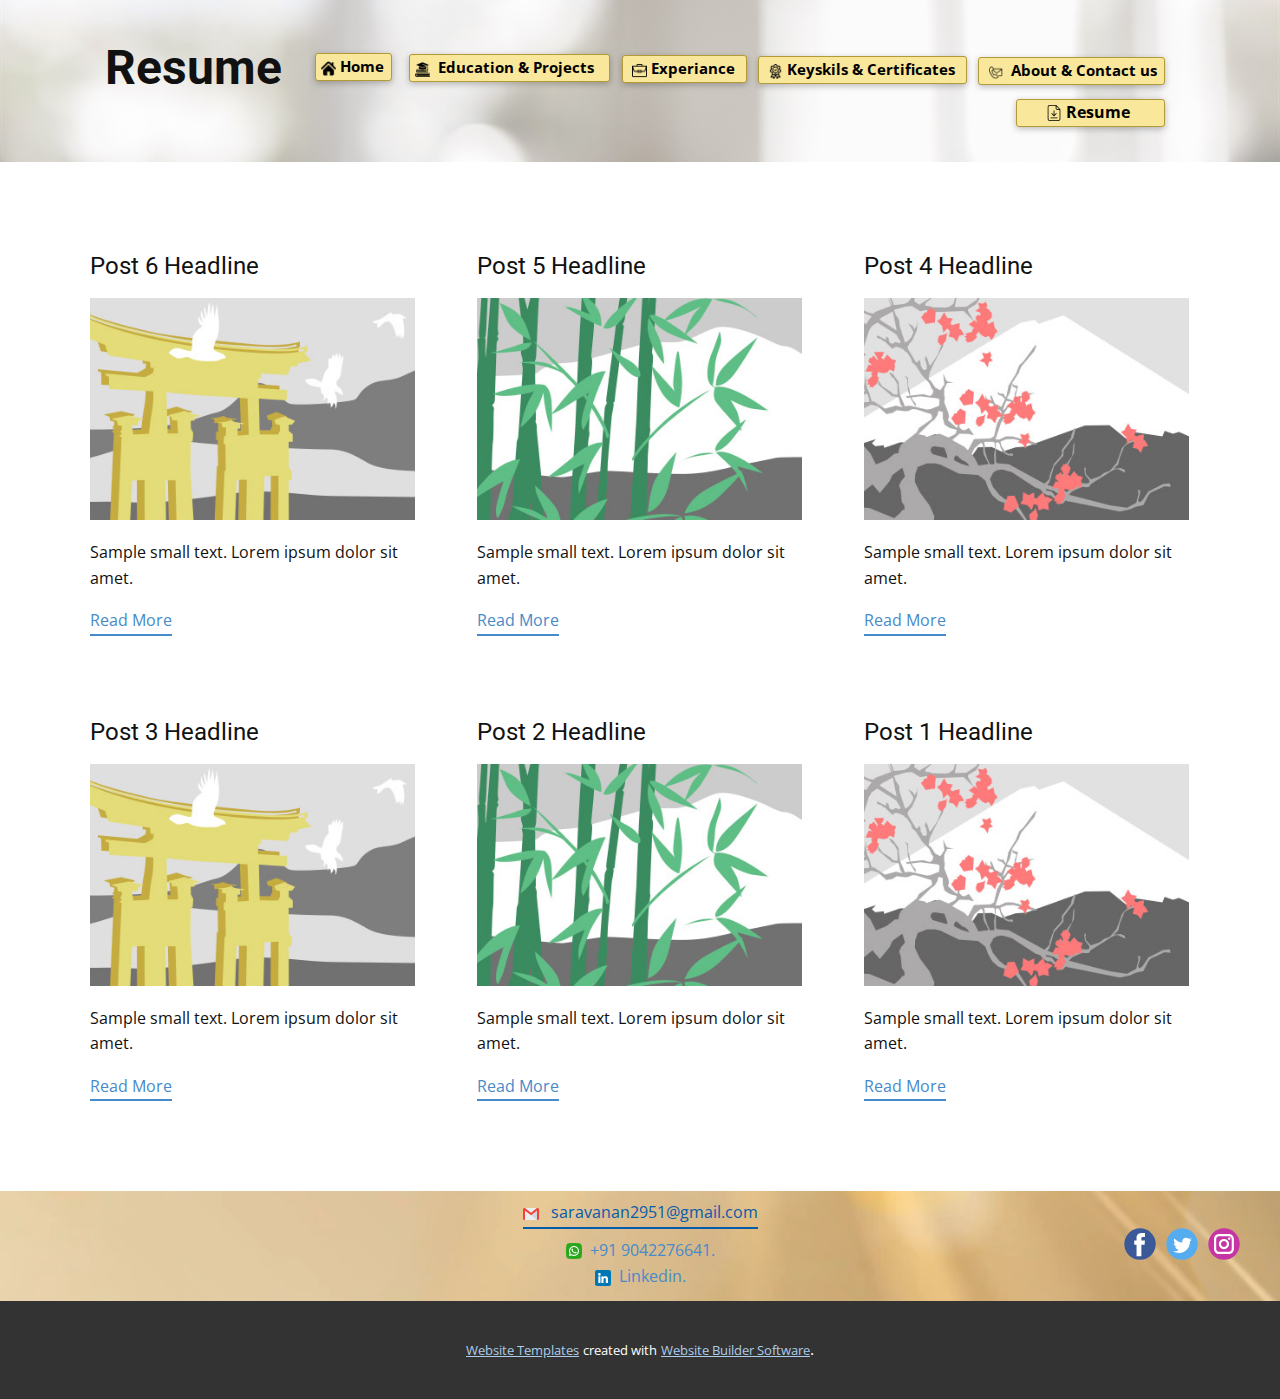
<file: resume/blog/blog.html>
<!DOCTYPE html>
<html style="font-size: 16px;" lang="en"><head>
    <meta name="viewport" content="width=device-width, initial-scale=1.0">
    <meta charset="utf-8">
    <meta name="keywords" content="Resume">
    <meta name="description" content="">
    <title>Blog Template</title>
    <link rel="stylesheet" href="../nicepage.css" media="screen">
<link rel="stylesheet" href="../Blog-Template.css" media="screen">
    <script class="u-script" type="text/javascript" src="../jquery.js" defer=""></script>
    <script class="u-script" type="text/javascript" src="../nicepage.js" defer=""></script>
    <meta name="generator" content="Nicepage 5.1.5, nicepage.com">
    <link id="u-theme-google-font" rel="stylesheet" href="https://fonts.googleapis.com/css?family=Roboto:100,100i,300,300i,400,400i,500,500i,700,700i,900,900i|Open+Sans:300,300i,400,400i,500,500i,600,600i,700,700i,800,800i">
    
    
    <script type="application/ld+json">{
		"@context": "http://schema.org",
		"@type": "Organization",
		"name": "",
		"sameAs": [
				"https://facebook.com/name",
				"https://twitter.com/name",
				"https://instagram.com/name"
		]
}</script>
    <meta name="theme-color" content="#478ac9">
    <meta name="twitter:site" content="@">
    <meta name="twitter:card" content="summary_large_image">
    <meta name="twitter:title" content="Blog Template">
    <meta name="twitter:description" content="">
  </head>
  <body class="u-body u-xl-mode" data-lang="en"><header class="u-align-center-sm u-align-center-xs u-clearfix u-header u-image u-header" id="sec-8a4a" data-image-width="5000" data-image-height="3981"><div class="u-clearfix u-sheet u-sheet-1">
        <h1 class="u-text u-text-1"><b>Resume</b>
        </h1>
        <a href="../Home.html" class="u-border-1 u-border-active-black u-border-palette-3-dark-1 u-btn u-btn-round u-button-style u-hover-palette-4-light-2 u-palette-3-light-2 u-radius-3 u-text-black u-btn-1" rel="nofollow"><span class="u-file-icon u-icon"><img src="../images/69524.png" alt=""></span>&nbsp;Home 
        </a>
        <a href="../Education.html" class="u-border-1 u-border-active-black u-border-palette-3-dark-1 u-btn u-btn-round u-button-style u-hover-palette-4-light-2 u-palette-3-light-2 u-radius-3 u-text-black u-btn-2" rel="nofollow"><span class="u-file-icon u-icon"><img src="../images/3197910.png" alt=""></span>&nbsp;​&nbsp;Education &amp; Projects&nbsp;&nbsp; 
        </a>
        <a href="../Experiance.html" class="u-border-1 u-border-active-black u-border-palette-3-dark-1 u-btn u-btn-round u-button-style u-hover-palette-4-light-2 u-palette-3-light-2 u-radius-3 u-text-black u-btn-3" rel="nofollow"> &nbsp;<span class="u-file-icon u-icon"><img src="../images/1063376.png" alt=""></span>&nbsp;Experiance&nbsp; 
        </a>
        <a href="../Keyskils.html" class="u-border-1 u-border-active-black u-border-palette-3-dark-1 u-btn u-btn-round u-button-style u-hover-palette-4-light-2 u-palette-3-light-2 u-radius-3 u-text-black u-btn-4" rel="nofollow"> &nbsp;<span class="u-file-icon u-icon"><img src="../images/310881.png" alt=""></span>&nbsp;Keyskils &amp; Certificates&nbsp; 
        </a>
        <a href="../About.html" class="u-border-1 u-border-active-black u-border-palette-3-dark-1 u-btn u-btn-round u-button-style u-hover-palette-4-light-2 u-palette-3-light-2 u-radius-3 u-text-black u-btn-5" rel="nofollow"> &nbsp;<span class="u-file-icon u-icon"><img src="../images/3095583.png" alt=""></span>&nbsp; About &amp; Contact us 
        </a>
        <a href="../files/Resume.pdf" class="u-border-1 u-border-active-black u-border-palette-3-dark-1 u-btn u-btn-round u-button-style u-file-link u-hover-palette-4-light-2 u-palette-3-light-2 u-radius-3 u-text-black u-btn-6" target="_blank"><span class="u-file-icon u-icon u-icon-6"><img src="../images/1092004.png" alt=""></span>&nbsp;​Resume&nbsp; 
        </a>
      </div></header>
    <section class="u-clearfix u-section-1" id="sec-0de2">
      <div class="u-clearfix u-sheet u-valign-middle u-sheet-1"><!--blog--><!--blog_options_json--><!--{"type":"Recent","source":"","tags":"","count":""}--><!--/blog_options_json-->
        <div class="u-blog u-expanded-width u-repeater u-repeater-1"><!--blog_post-->
          <div class="u-blog-post u-container-style u-repeater-item u-white u-repeater-item-1">
            <div class="u-container-layout u-similar-container u-valign-top u-container-layout-1"><!--blog_post_header-->
              <h4 class="u-blog-control u-text u-text-1">
                <a class="u-post-header-link" href="../blog/post-5.html">Post 6 Headline</a>
              </h4><!--/blog_post_header--><!--blog_post_image-->
              <a class="u-post-header-link" href="../blog/post-5.html"><img alt="" class="u-blog-control u-expanded-width u-image u-image-default u-image-1" src="../images/8ad73f3c.jpeg"></a><!--/blog_post_image--><!--blog_post_content-->
              <div class="u-blog-control u-post-content u-text u-text-2 fr-view">Sample small text. Lorem ipsum dolor sit amet.</div><!--/blog_post_content--><!--blog_post_readmore-->
              <a href="../blog/post-5.html" class="u-blog-control u-border-2 u-border-palette-1-base u-btn u-btn-rectangle u-button-style u-none u-btn-1"><!--blog_post_readmore_content--><!--options_json--><!--{"content":"","defaultValue":"Read More"}--><!--/options_json-->Read More<!--/blog_post_readmore_content--></a><!--/blog_post_readmore-->
            </div>
          </div><div class="u-blog-post u-container-style u-repeater-item u-video-cover u-white">
            <div class="u-container-layout u-similar-container u-valign-top u-container-layout-2"><!--blog_post_header-->
              <h4 class="u-blog-control u-text u-text-3">
                <a class="u-post-header-link" href="../blog/post-4.html">Post 5 Headline</a>
              </h4><!--/blog_post_header--><!--blog_post_image-->
              <a class="u-post-header-link" href="../blog/post-4.html"><img alt="" class="u-blog-control u-expanded-width u-image u-image-default u-image-2" src="../images/68f64b9d.jpeg"></a><!--/blog_post_image--><!--blog_post_content-->
              <div class="u-blog-control u-post-content u-text u-text-4 fr-view">Sample small text. Lorem ipsum dolor sit amet.</div><!--/blog_post_content--><!--blog_post_readmore-->
              <a href="../blog/post-4.html" class="u-blog-control u-border-2 u-border-palette-1-base u-btn u-btn-rectangle u-button-style u-none u-btn-2"><!--blog_post_readmore_content--><!--options_json--><!--{"content":"","defaultValue":"Read More"}--><!--/options_json-->Read More<!--/blog_post_readmore_content--></a><!--/blog_post_readmore-->
            </div>
          </div><div class="u-blog-post u-container-style u-repeater-item u-video-cover u-white">
            <div class="u-container-layout u-similar-container u-valign-top u-container-layout-3"><!--blog_post_header-->
              <h4 class="u-blog-control u-text u-text-5">
                <a class="u-post-header-link" href="../blog/post-3.html">Post 4 Headline</a>
              </h4><!--/blog_post_header--><!--blog_post_image-->
              <a class="u-post-header-link" href="../blog/post-3.html"><img alt="" class="u-blog-control u-expanded-width u-image u-image-default u-image-3" src="../images/0fd3416c.jpeg"></a><!--/blog_post_image--><!--blog_post_content-->
              <div class="u-blog-control u-post-content u-text u-text-6 fr-view">Sample small text. Lorem ipsum dolor sit amet.</div><!--/blog_post_content--><!--blog_post_readmore-->
              <a href="../blog/post-3.html" class="u-blog-control u-border-2 u-border-palette-1-base u-btn u-btn-rectangle u-button-style u-none u-btn-3"><!--blog_post_readmore_content--><!--options_json--><!--{"content":"","defaultValue":"Read More"}--><!--/options_json-->Read More<!--/blog_post_readmore_content--></a><!--/blog_post_readmore-->
            </div>
          </div><div class="u-blog-post u-container-style u-repeater-item u-white u-repeater-item-1">
            <div class="u-container-layout u-similar-container u-valign-top u-container-layout-1"><!--blog_post_header-->
              <h4 class="u-blog-control u-text u-text-1">
                <a class="u-post-header-link" href="../blog/post-2.html">Post 3 Headline</a>
              </h4><!--/blog_post_header--><!--blog_post_image-->
              <a class="u-post-header-link" href="../blog/post-2.html"><img alt="" class="u-blog-control u-expanded-width u-image u-image-default u-image-1" src="../images/8ad73f3c.jpeg"></a><!--/blog_post_image--><!--blog_post_content-->
              <div class="u-blog-control u-post-content u-text u-text-2 fr-view">Sample small text. Lorem ipsum dolor sit amet.</div><!--/blog_post_content--><!--blog_post_readmore-->
              <a href="../blog/post-2.html" class="u-blog-control u-border-2 u-border-palette-1-base u-btn u-btn-rectangle u-button-style u-none u-btn-1"><!--blog_post_readmore_content--><!--options_json--><!--{"content":"","defaultValue":"Read More"}--><!--/options_json-->Read More<!--/blog_post_readmore_content--></a><!--/blog_post_readmore-->
            </div>
          </div><div class="u-blog-post u-container-style u-repeater-item u-video-cover u-white">
            <div class="u-container-layout u-similar-container u-valign-top u-container-layout-2"><!--blog_post_header-->
              <h4 class="u-blog-control u-text u-text-3">
                <a class="u-post-header-link" href="../blog/post-1.html">Post 2 Headline</a>
              </h4><!--/blog_post_header--><!--blog_post_image-->
              <a class="u-post-header-link" href="../blog/post-1.html"><img alt="" class="u-blog-control u-expanded-width u-image u-image-default u-image-2" src="../images/68f64b9d.jpeg"></a><!--/blog_post_image--><!--blog_post_content-->
              <div class="u-blog-control u-post-content u-text u-text-4 fr-view">Sample small text. Lorem ipsum dolor sit amet.</div><!--/blog_post_content--><!--blog_post_readmore-->
              <a href="../blog/post-1.html" class="u-blog-control u-border-2 u-border-palette-1-base u-btn u-btn-rectangle u-button-style u-none u-btn-2"><!--blog_post_readmore_content--><!--options_json--><!--{"content":"","defaultValue":"Read More"}--><!--/options_json-->Read More<!--/blog_post_readmore_content--></a><!--/blog_post_readmore-->
            </div>
          </div><div class="u-blog-post u-container-style u-repeater-item u-video-cover u-white">
            <div class="u-container-layout u-similar-container u-valign-top u-container-layout-3"><!--blog_post_header-->
              <h4 class="u-blog-control u-text u-text-5">
                <a class="u-post-header-link" href="../blog/post.html">Post 1 Headline</a>
              </h4><!--/blog_post_header--><!--blog_post_image-->
              <a class="u-post-header-link" href="../blog/post.html"><img alt="" class="u-blog-control u-expanded-width u-image u-image-default u-image-3" src="../images/0fd3416c.jpeg"></a><!--/blog_post_image--><!--blog_post_content-->
              <div class="u-blog-control u-post-content u-text u-text-6 fr-view">Sample small text. Lorem ipsum dolor sit amet.</div><!--/blog_post_content--><!--blog_post_readmore-->
              <a href="../blog/post.html" class="u-blog-control u-border-2 u-border-palette-1-base u-btn u-btn-rectangle u-button-style u-none u-btn-3"><!--blog_post_readmore_content--><!--options_json--><!--{"content":"","defaultValue":"Read More"}--><!--/options_json-->Read More<!--/blog_post_readmore_content--></a><!--/blog_post_readmore-->
            </div>
          </div><!--/blog_post--><!--blog_post-->
          <!--/blog_post--><!--blog_post-->
          <!--/blog_post-->
        </div><!--/blog-->
      </div>
    </section>
    
    
    <footer class="u-align-center u-clearfix u-footer u-image u-footer" id="sec-51b9" data-image-width="900" data-image-height="600"><div class="u-clearfix u-sheet u-sheet-1">
        <a href="../mailto:saravanan2951@gmail.com?subject=Email&amp;bcc=saravanancseslm%40gmail.com" class="u-active-none u-border-2 u-border-custom-color-3 u-border-no-left u-border-no-right u-border-no-top u-bottom-left-radius-0 u-bottom-right-radius-0 u-btn u-btn-rectangle u-button-style u-hover-none u-none u-radius-0 u-top-left-radius-0 u-top-right-radius-0 u-btn-1"><span class="u-file-icon u-icon"><img src="../images/732200.png" alt=""></span>&nbsp; &nbsp;saravanan2951@gmail.com
        </a>
        <div class="u-social-icons u-spacing-10 u-social-icons-1">
          <a class="u-social-url" title="facebook" target="_blank" href="https://facebook.com/name"><span class="u-icon u-social-facebook u-social-icon u-icon-2"><svg class="u-svg-link" preserveAspectRatio="xMidYMin slice" viewBox="0 0 112 112" style=""><use xmlns:xlink="http://www.w3.org/1999/xlink" xlink:href="#svg-598e"></use></svg><svg class="u-svg-content" viewBox="0 0 112 112" x="0" y="0" id="svg-598e"><circle fill="currentColor" cx="56.1" cy="56.1" r="55"></circle><path fill="#FFFFFF" d="M73.5,31.6h-9.1c-1.4,0-3.6,0.8-3.6,3.9v8.5h12.6L72,58.3H60.8v40.8H43.9V58.3h-8V43.9h8v-9.2
c0-6.7,3.1-17,17-17h12.5v13.9H73.5z"></path></svg></span>
          </a>
          <a class="u-social-url" title="twitter" target="_blank" href="https://twitter.com/name"><span class="u-icon u-social-icon u-social-twitter u-icon-3"><svg class="u-svg-link" preserveAspectRatio="xMidYMin slice" viewBox="0 0 112 112" style=""><use xmlns:xlink="http://www.w3.org/1999/xlink" xlink:href="#svg-a7b0"></use></svg><svg class="u-svg-content" viewBox="0 0 112 112" x="0" y="0" id="svg-a7b0"><circle fill="currentColor" class="st0" cx="56.1" cy="56.1" r="55"></circle><path fill="#FFFFFF" d="M83.8,47.3c0,0.6,0,1.2,0,1.7c0,17.7-13.5,38.2-38.2,38.2C38,87.2,31,85,25,81.2c1,0.1,2.1,0.2,3.2,0.2
c6.3,0,12.1-2.1,16.7-5.7c-5.9-0.1-10.8-4-12.5-9.3c0.8,0.2,1.7,0.2,2.5,0.2c1.2,0,2.4-0.2,3.5-0.5c-6.1-1.2-10.8-6.7-10.8-13.1
c0-0.1,0-0.1,0-0.2c1.8,1,3.9,1.6,6.1,1.7c-3.6-2.4-6-6.5-6-11.2c0-2.5,0.7-4.8,1.8-6.7c6.6,8.1,16.5,13.5,27.6,14
c-0.2-1-0.3-2-0.3-3.1c0-7.4,6-13.4,13.4-13.4c3.9,0,7.3,1.6,9.8,4.2c3.1-0.6,5.9-1.7,8.5-3.3c-1,3.1-3.1,5.8-5.9,7.4
c2.7-0.3,5.3-1,7.7-2.1C88.7,43,86.4,45.4,83.8,47.3z"></path></svg></span>
          </a>
          <a class="u-social-url" title="instagram" target="_blank" href="https://instagram.com/name"><span class="u-icon u-social-icon u-social-instagram u-icon-4"><svg class="u-svg-link" preserveAspectRatio="xMidYMin slice" viewBox="0 0 112 112" style=""><use xmlns:xlink="http://www.w3.org/1999/xlink" xlink:href="#svg-1d35"></use></svg><svg class="u-svg-content" viewBox="0 0 112 112" x="0" y="0" id="svg-1d35"><circle fill="currentColor" cx="56.1" cy="56.1" r="55"></circle><path fill="#FFFFFF" d="M55.9,38.2c-9.9,0-17.9,8-17.9,17.9C38,66,46,74,55.9,74c9.9,0,17.9-8,17.9-17.9C73.8,46.2,65.8,38.2,55.9,38.2
z M55.9,66.4c-5.7,0-10.3-4.6-10.3-10.3c-0.1-5.7,4.6-10.3,10.3-10.3c5.7,0,10.3,4.6,10.3,10.3C66.2,61.8,61.6,66.4,55.9,66.4z"></path><path fill="#FFFFFF" d="M74.3,33.5c-2.3,0-4.2,1.9-4.2,4.2s1.9,4.2,4.2,4.2s4.2-1.9,4.2-4.2S76.6,33.5,74.3,33.5z"></path><path fill="#FFFFFF" d="M73.1,21.3H38.6c-9.7,0-17.5,7.9-17.5,17.5v34.5c0,9.7,7.9,17.6,17.5,17.6h34.5c9.7,0,17.5-7.9,17.5-17.5V38.8
C90.6,29.1,82.7,21.3,73.1,21.3z M83,73.3c0,5.5-4.5,9.9-9.9,9.9H38.6c-5.5,0-9.9-4.5-9.9-9.9V38.8c0-5.5,4.5-9.9,9.9-9.9h34.5
c5.5,0,9.9,4.5,9.9,9.9V73.3z"></path></svg></span>
          </a>
        </div>
        <p class="u-text u-text-default u-text-1">
          <a class="u-active-none u-border-none u-btn u-button-link u-button-style u-hover-none u-none u-text-palette-1-base u-btn-2" href="../tel:+91 9042276641"><span class="u-file-icon u-icon"><img src="../images/3938041.png" alt=""></span>&nbsp; +91 9042276641.
          </a>
        </p>
        <p class="u-text u-text-default u-text-2">
          <a class="u-active-none u-border-none u-btn u-button-link u-button-style u-hover-none u-none u-text-palette-1-base u-btn-3" href="https://www.linkedin.com/in/saravanancseslm/" target="_blank"><span class="u-file-icon u-icon u-icon-6"><img src="../images/3536505.png" alt=""></span>&nbsp; Linkedin.
          </a>
        </p>
      </div></footer>
    <section class="u-backlink u-clearfix u-grey-80">
      <a class="u-link" href="https://nicepage.com/website-templates" target="_blank">
        <span>Website Templates</span>
      </a>
      <p class="u-text">
        <span>created with</span>
      </p>
      <a class="u-link" href="" target="_blank">
        <span>Website Builder Software</span>
      </a>. 
    </section>
  
</body></html>
</file>
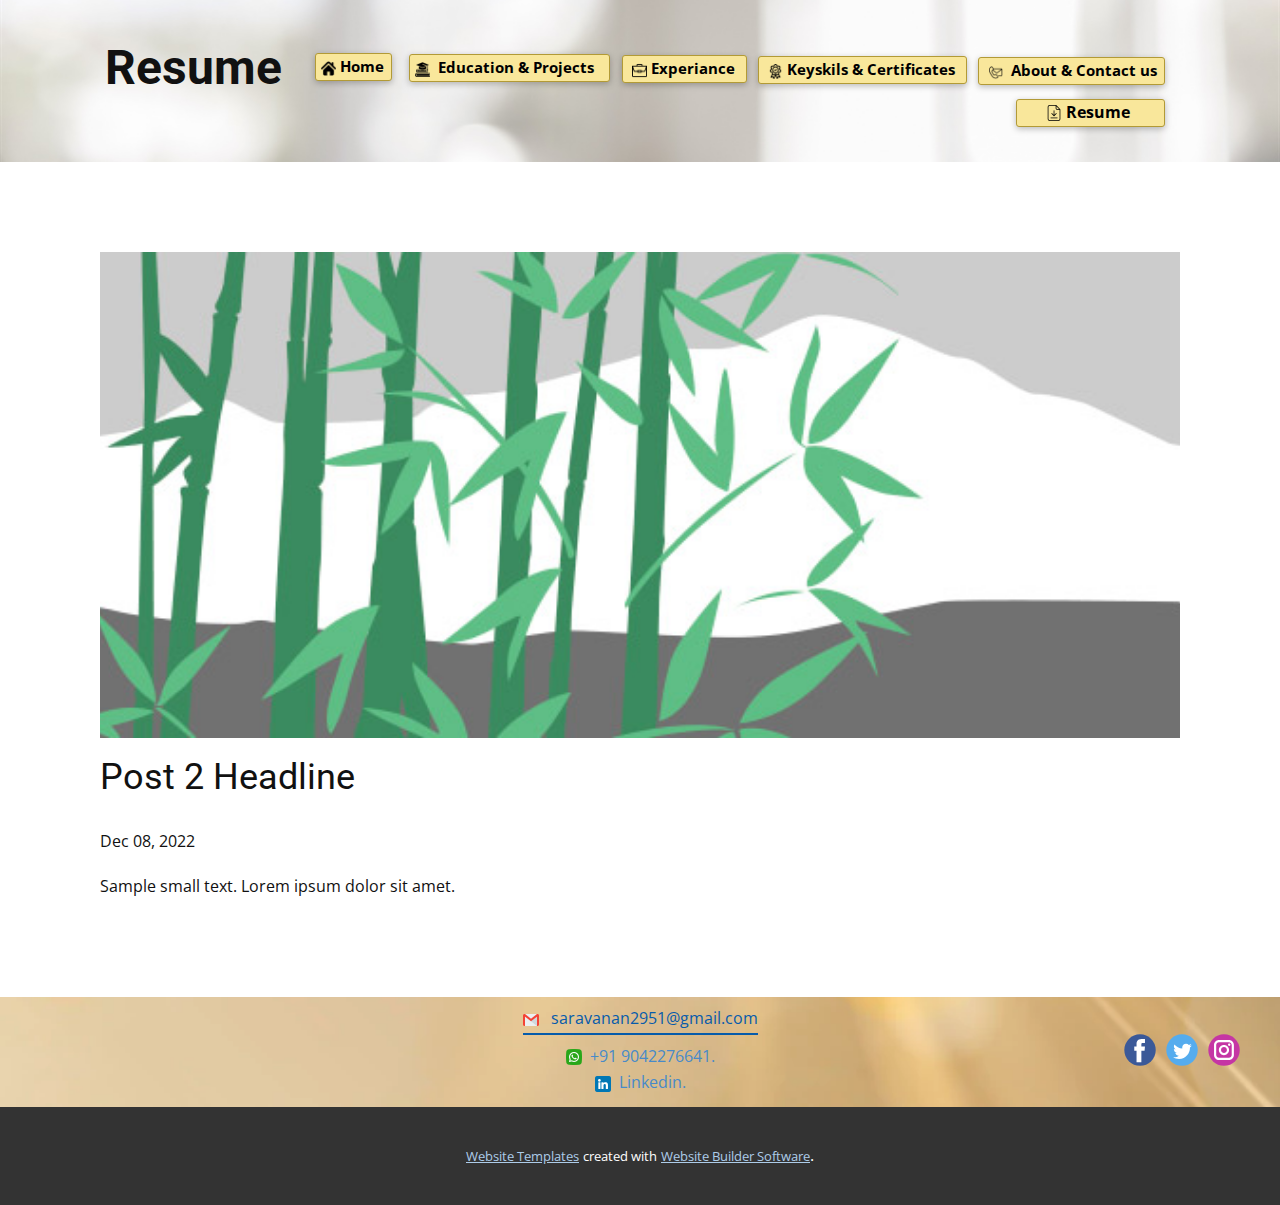
<file: resume/blog/post-1.html>
<!DOCTYPE html>
<html style="font-size: 16px;" lang="en"><head>
    <meta name="viewport" content="width=device-width, initial-scale=1.0">
    <meta charset="utf-8">
    <meta name="keywords" content="Post 1 Headline">
    <meta name="description" content="">
    <title>Post 2 Headline</title>
    <link rel="stylesheet" href="../nicepage.css" media="screen">
<link rel="stylesheet" href="../Post-Template.css" media="screen">
    <script class="u-script" type="text/javascript" src="../jquery.js" defer=""></script>
    <script class="u-script" type="text/javascript" src="../nicepage.js" defer=""></script>
    <meta name="generator" content="Nicepage 5.1.5, nicepage.com">
    <link id="u-theme-google-font" rel="stylesheet" href="https://fonts.googleapis.com/css?family=Roboto:100,100i,300,300i,400,400i,500,500i,700,700i,900,900i|Open+Sans:300,300i,400,400i,500,500i,600,600i,700,700i,800,800i">
    
    
    <script type="application/ld+json">{
		"@context": "http://schema.org",
		"@type": "Organization",
		"name": "",
		"sameAs": [
				"https://facebook.com/name",
				"https://twitter.com/name",
				"https://instagram.com/name"
		]
}</script>
    <meta name="theme-color" content="#478ac9">
    <meta name="twitter:site" content="@">
    <meta name="twitter:card" content="summary_large_image">
    <meta name="twitter:title" content="Post Template">
    <meta name="twitter:description" content="">
  </head>
  <body class="u-body u-xl-mode" data-lang="en"><header class="u-align-center-sm u-align-center-xs u-clearfix u-header u-image u-header" id="sec-8a4a" data-image-width="5000" data-image-height="3981"><div class="u-clearfix u-sheet u-sheet-1">
        <h1 class="u-text u-text-1"><b>Resume</b>
        </h1>
        <a href="../Home.html" class="u-border-1 u-border-active-black u-border-palette-3-dark-1 u-btn u-btn-round u-button-style u-hover-palette-4-light-2 u-palette-3-light-2 u-radius-3 u-text-black u-btn-1" rel="nofollow"><span class="u-file-icon u-icon"><img src="../images/69524.png" alt=""></span>&nbsp;Home 
        </a>
        <a href="../Education.html" class="u-border-1 u-border-active-black u-border-palette-3-dark-1 u-btn u-btn-round u-button-style u-hover-palette-4-light-2 u-palette-3-light-2 u-radius-3 u-text-black u-btn-2" rel="nofollow"><span class="u-file-icon u-icon"><img src="../images/3197910.png" alt=""></span>&nbsp;​&nbsp;Education &amp; Projects&nbsp;&nbsp; 
        </a>
        <a href="../Experiance.html" class="u-border-1 u-border-active-black u-border-palette-3-dark-1 u-btn u-btn-round u-button-style u-hover-palette-4-light-2 u-palette-3-light-2 u-radius-3 u-text-black u-btn-3" rel="nofollow"> &nbsp;<span class="u-file-icon u-icon"><img src="../images/1063376.png" alt=""></span>&nbsp;Experiance&nbsp; 
        </a>
        <a href="../Keyskils.html" class="u-border-1 u-border-active-black u-border-palette-3-dark-1 u-btn u-btn-round u-button-style u-hover-palette-4-light-2 u-palette-3-light-2 u-radius-3 u-text-black u-btn-4" rel="nofollow"> &nbsp;<span class="u-file-icon u-icon"><img src="../images/310881.png" alt=""></span>&nbsp;Keyskils &amp; Certificates&nbsp; 
        </a>
        <a href="../About.html" class="u-border-1 u-border-active-black u-border-palette-3-dark-1 u-btn u-btn-round u-button-style u-hover-palette-4-light-2 u-palette-3-light-2 u-radius-3 u-text-black u-btn-5" rel="nofollow"> &nbsp;<span class="u-file-icon u-icon"><img src="../images/3095583.png" alt=""></span>&nbsp; About &amp; Contact us 
        </a>
        <a href="../files/Resume.pdf" class="u-border-1 u-border-active-black u-border-palette-3-dark-1 u-btn u-btn-round u-button-style u-file-link u-hover-palette-4-light-2 u-palette-3-light-2 u-radius-3 u-text-black u-btn-6" target="_blank"><span class="u-file-icon u-icon u-icon-6"><img src="../images/1092004.png" alt=""></span>&nbsp;​Resume&nbsp; 
        </a>
      </div></header>
    <section class="u-align-center u-clearfix u-section-1" id="sec-8518">
      <div class="u-clearfix u-sheet u-valign-middle-md u-valign-middle-sm u-valign-middle-xs u-sheet-1"><!--post_details--><!--post_details_options_json--><!--{"source":""}--><!--/post_details_options_json--><!--blog_post-->
        <div class="u-container-style u-expanded-width u-post-details u-post-details-1">
          <div class="u-container-layout u-valign-middle u-container-layout-1"><!--blog_post_image-->
            <img alt="" class="u-blog-control u-expanded-width u-image u-image-default u-image-1" src="../images/68f64b9d.jpeg"><!--/blog_post_image--><!--blog_post_header-->
            <h2 class="u-blog-control u-text u-text-1">Post 2 Headline</h2><!--/blog_post_header--><!--blog_post_metadata-->
            <div class="u-blog-control u-metadata u-metadata-1"><!--blog_post_metadata_date-->
              <span class="u-meta-date u-meta-icon">Dec 08, 2022</span><!--/blog_post_metadata_date--><!--blog_post_metadata_category-->
              <!--/blog_post_metadata_category--><!--blog_post_metadata_comments-->
              <!--/blog_post_metadata_comments-->
            </div><!--/blog_post_metadata--><!--blog_post_content-->
            <div class="u-align-justify u-blog-control u-post-content u-text u-text-2 fr-view">
  Sample small text. Lorem ipsum dolor sit amet.
  </div><!--/blog_post_content-->
          </div>
        </div><!--/blog_post--><!--/post_details-->
      </div>
    </section>
    
    
    <footer class="u-align-center u-clearfix u-footer u-image u-footer" id="sec-51b9" data-image-width="900" data-image-height="600"><div class="u-clearfix u-sheet u-sheet-1">
        <a href="../mailto:saravanan2951@gmail.com?subject=Email&amp;bcc=saravanancseslm%40gmail.com" class="u-active-none u-border-2 u-border-custom-color-3 u-border-no-left u-border-no-right u-border-no-top u-bottom-left-radius-0 u-bottom-right-radius-0 u-btn u-btn-rectangle u-button-style u-hover-none u-none u-radius-0 u-top-left-radius-0 u-top-right-radius-0 u-btn-1"><span class="u-file-icon u-icon"><img src="../images/732200.png" alt=""></span>&nbsp; &nbsp;saravanan2951@gmail.com
        </a>
        <div class="u-social-icons u-spacing-10 u-social-icons-1">
          <a class="u-social-url" title="facebook" target="_blank" href="https://facebook.com/name"><span class="u-icon u-social-facebook u-social-icon u-icon-2"><svg class="u-svg-link" preserveAspectRatio="xMidYMin slice" viewBox="0 0 112 112" style=""><use xmlns:xlink="http://www.w3.org/1999/xlink" xlink:href="#svg-598e"></use></svg><svg class="u-svg-content" viewBox="0 0 112 112" x="0" y="0" id="svg-598e"><circle fill="currentColor" cx="56.1" cy="56.1" r="55"></circle><path fill="#FFFFFF" d="M73.5,31.6h-9.1c-1.4,0-3.6,0.8-3.6,3.9v8.5h12.6L72,58.3H60.8v40.8H43.9V58.3h-8V43.9h8v-9.2
c0-6.7,3.1-17,17-17h12.5v13.9H73.5z"></path></svg></span>
          </a>
          <a class="u-social-url" title="twitter" target="_blank" href="https://twitter.com/name"><span class="u-icon u-social-icon u-social-twitter u-icon-3"><svg class="u-svg-link" preserveAspectRatio="xMidYMin slice" viewBox="0 0 112 112" style=""><use xmlns:xlink="http://www.w3.org/1999/xlink" xlink:href="#svg-a7b0"></use></svg><svg class="u-svg-content" viewBox="0 0 112 112" x="0" y="0" id="svg-a7b0"><circle fill="currentColor" class="st0" cx="56.1" cy="56.1" r="55"></circle><path fill="#FFFFFF" d="M83.8,47.3c0,0.6,0,1.2,0,1.7c0,17.7-13.5,38.2-38.2,38.2C38,87.2,31,85,25,81.2c1,0.1,2.1,0.2,3.2,0.2
c6.3,0,12.1-2.1,16.7-5.7c-5.9-0.1-10.8-4-12.5-9.3c0.8,0.2,1.7,0.2,2.5,0.2c1.2,0,2.4-0.2,3.5-0.5c-6.1-1.2-10.8-6.7-10.8-13.1
c0-0.1,0-0.1,0-0.2c1.8,1,3.9,1.6,6.1,1.7c-3.6-2.4-6-6.5-6-11.2c0-2.5,0.7-4.8,1.8-6.7c6.6,8.1,16.5,13.5,27.6,14
c-0.2-1-0.3-2-0.3-3.1c0-7.4,6-13.4,13.4-13.4c3.9,0,7.3,1.6,9.8,4.2c3.1-0.6,5.9-1.7,8.5-3.3c-1,3.1-3.1,5.8-5.9,7.4
c2.7-0.3,5.3-1,7.7-2.1C88.7,43,86.4,45.4,83.8,47.3z"></path></svg></span>
          </a>
          <a class="u-social-url" title="instagram" target="_blank" href="https://instagram.com/name"><span class="u-icon u-social-icon u-social-instagram u-icon-4"><svg class="u-svg-link" preserveAspectRatio="xMidYMin slice" viewBox="0 0 112 112" style=""><use xmlns:xlink="http://www.w3.org/1999/xlink" xlink:href="#svg-1d35"></use></svg><svg class="u-svg-content" viewBox="0 0 112 112" x="0" y="0" id="svg-1d35"><circle fill="currentColor" cx="56.1" cy="56.1" r="55"></circle><path fill="#FFFFFF" d="M55.9,38.2c-9.9,0-17.9,8-17.9,17.9C38,66,46,74,55.9,74c9.9,0,17.9-8,17.9-17.9C73.8,46.2,65.8,38.2,55.9,38.2
z M55.9,66.4c-5.7,0-10.3-4.6-10.3-10.3c-0.1-5.7,4.6-10.3,10.3-10.3c5.7,0,10.3,4.6,10.3,10.3C66.2,61.8,61.6,66.4,55.9,66.4z"></path><path fill="#FFFFFF" d="M74.3,33.5c-2.3,0-4.2,1.9-4.2,4.2s1.9,4.2,4.2,4.2s4.2-1.9,4.2-4.2S76.6,33.5,74.3,33.5z"></path><path fill="#FFFFFF" d="M73.1,21.3H38.6c-9.7,0-17.5,7.9-17.5,17.5v34.5c0,9.7,7.9,17.6,17.5,17.6h34.5c9.7,0,17.5-7.9,17.5-17.5V38.8
C90.6,29.1,82.7,21.3,73.1,21.3z M83,73.3c0,5.5-4.5,9.9-9.9,9.9H38.6c-5.5,0-9.9-4.5-9.9-9.9V38.8c0-5.5,4.5-9.9,9.9-9.9h34.5
c5.5,0,9.9,4.5,9.9,9.9V73.3z"></path></svg></span>
          </a>
        </div>
        <p class="u-text u-text-default u-text-1">
          <a class="u-active-none u-border-none u-btn u-button-link u-button-style u-hover-none u-none u-text-palette-1-base u-btn-2" href="../tel:+91 9042276641"><span class="u-file-icon u-icon"><img src="../images/3938041.png" alt=""></span>&nbsp; +91 9042276641.
          </a>
        </p>
        <p class="u-text u-text-default u-text-2">
          <a class="u-active-none u-border-none u-btn u-button-link u-button-style u-hover-none u-none u-text-palette-1-base u-btn-3" href="https://www.linkedin.com/in/saravanancseslm/" target="_blank"><span class="u-file-icon u-icon u-icon-6"><img src="../images/3536505.png" alt=""></span>&nbsp; Linkedin.
          </a>
        </p>
      </div></footer>
    <section class="u-backlink u-clearfix u-grey-80">
      <a class="u-link" href="https://nicepage.com/website-templates" target="_blank">
        <span>Website Templates</span>
      </a>
      <p class="u-text">
        <span>created with</span>
      </p>
      <a class="u-link" href="" target="_blank">
        <span>Website Builder Software</span>
      </a>. 
    </section>
  
</body></html>
</file>
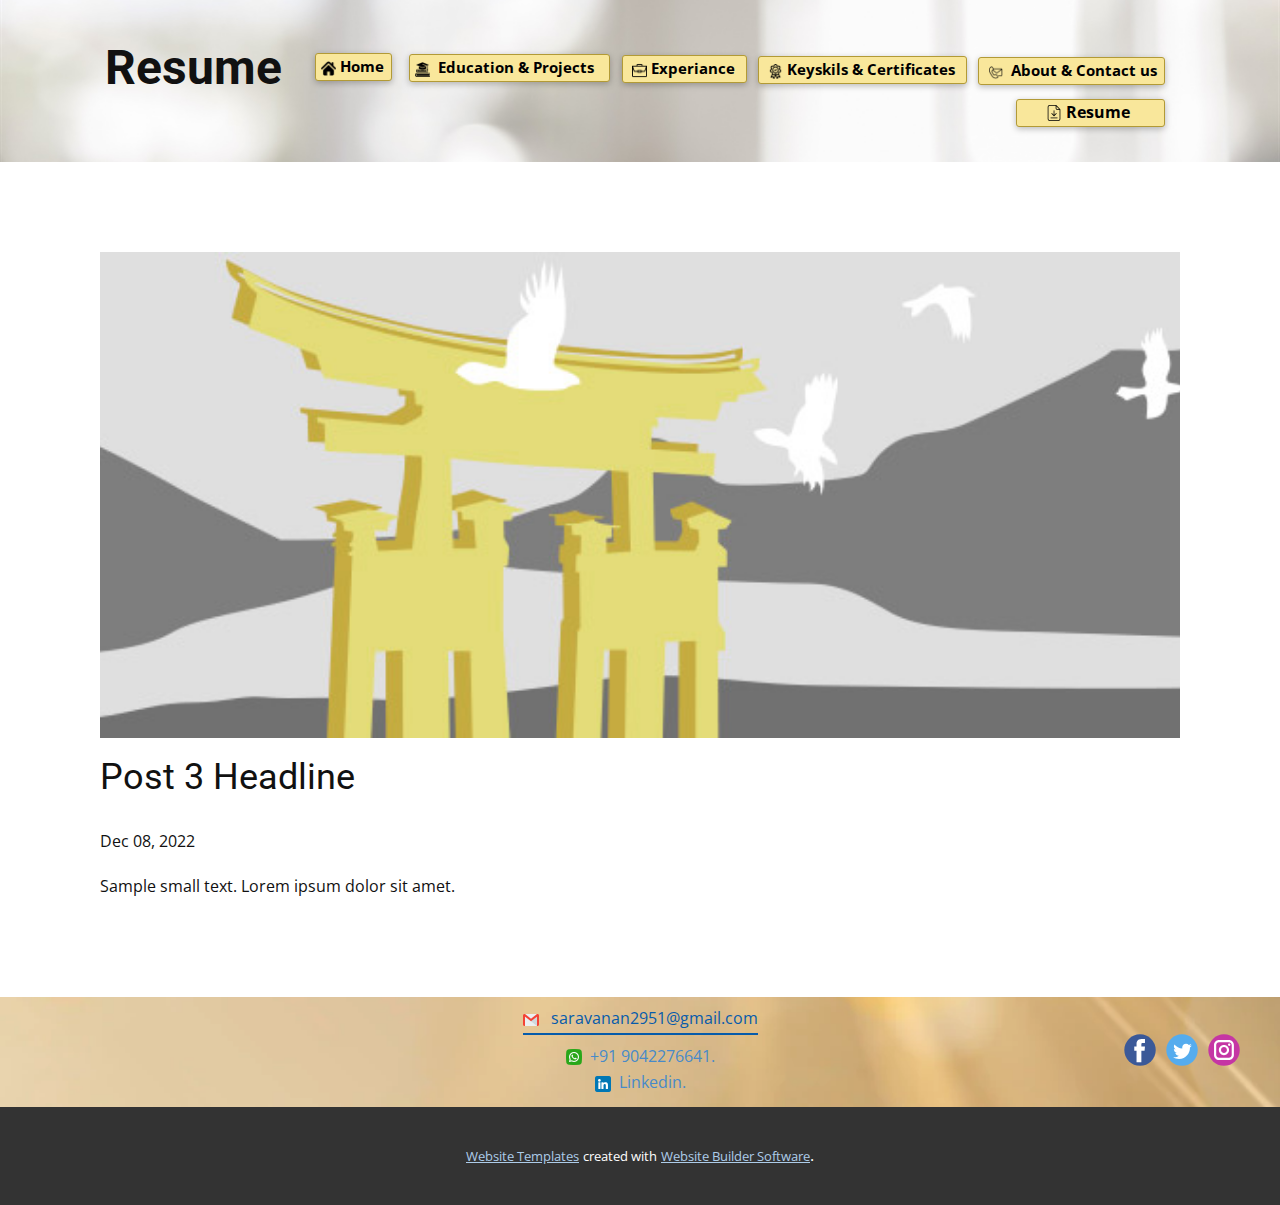
<file: resume/blog/post-2.html>
<!DOCTYPE html>
<html style="font-size: 16px;" lang="en"><head>
    <meta name="viewport" content="width=device-width, initial-scale=1.0">
    <meta charset="utf-8">
    <meta name="keywords" content="Post 1 Headline">
    <meta name="description" content="">
    <title>Post 3 Headline</title>
    <link rel="stylesheet" href="../nicepage.css" media="screen">
<link rel="stylesheet" href="../Post-Template.css" media="screen">
    <script class="u-script" type="text/javascript" src="../jquery.js" defer=""></script>
    <script class="u-script" type="text/javascript" src="../nicepage.js" defer=""></script>
    <meta name="generator" content="Nicepage 5.1.5, nicepage.com">
    <link id="u-theme-google-font" rel="stylesheet" href="https://fonts.googleapis.com/css?family=Roboto:100,100i,300,300i,400,400i,500,500i,700,700i,900,900i|Open+Sans:300,300i,400,400i,500,500i,600,600i,700,700i,800,800i">
    
    
    <script type="application/ld+json">{
		"@context": "http://schema.org",
		"@type": "Organization",
		"name": "",
		"sameAs": [
				"https://facebook.com/name",
				"https://twitter.com/name",
				"https://instagram.com/name"
		]
}</script>
    <meta name="theme-color" content="#478ac9">
    <meta name="twitter:site" content="@">
    <meta name="twitter:card" content="summary_large_image">
    <meta name="twitter:title" content="Post Template">
    <meta name="twitter:description" content="">
  </head>
  <body class="u-body u-xl-mode" data-lang="en"><header class="u-align-center-sm u-align-center-xs u-clearfix u-header u-image u-header" id="sec-8a4a" data-image-width="5000" data-image-height="3981"><div class="u-clearfix u-sheet u-sheet-1">
        <h1 class="u-text u-text-1"><b>Resume</b>
        </h1>
        <a href="../Home.html" class="u-border-1 u-border-active-black u-border-palette-3-dark-1 u-btn u-btn-round u-button-style u-hover-palette-4-light-2 u-palette-3-light-2 u-radius-3 u-text-black u-btn-1" rel="nofollow"><span class="u-file-icon u-icon"><img src="../images/69524.png" alt=""></span>&nbsp;Home 
        </a>
        <a href="../Education.html" class="u-border-1 u-border-active-black u-border-palette-3-dark-1 u-btn u-btn-round u-button-style u-hover-palette-4-light-2 u-palette-3-light-2 u-radius-3 u-text-black u-btn-2" rel="nofollow"><span class="u-file-icon u-icon"><img src="../images/3197910.png" alt=""></span>&nbsp;​&nbsp;Education &amp; Projects&nbsp;&nbsp; 
        </a>
        <a href="../Experiance.html" class="u-border-1 u-border-active-black u-border-palette-3-dark-1 u-btn u-btn-round u-button-style u-hover-palette-4-light-2 u-palette-3-light-2 u-radius-3 u-text-black u-btn-3" rel="nofollow"> &nbsp;<span class="u-file-icon u-icon"><img src="../images/1063376.png" alt=""></span>&nbsp;Experiance&nbsp; 
        </a>
        <a href="../Keyskils.html" class="u-border-1 u-border-active-black u-border-palette-3-dark-1 u-btn u-btn-round u-button-style u-hover-palette-4-light-2 u-palette-3-light-2 u-radius-3 u-text-black u-btn-4" rel="nofollow"> &nbsp;<span class="u-file-icon u-icon"><img src="../images/310881.png" alt=""></span>&nbsp;Keyskils &amp; Certificates&nbsp; 
        </a>
        <a href="../About.html" class="u-border-1 u-border-active-black u-border-palette-3-dark-1 u-btn u-btn-round u-button-style u-hover-palette-4-light-2 u-palette-3-light-2 u-radius-3 u-text-black u-btn-5" rel="nofollow"> &nbsp;<span class="u-file-icon u-icon"><img src="../images/3095583.png" alt=""></span>&nbsp; About &amp; Contact us 
        </a>
        <a href="../files/Resume.pdf" class="u-border-1 u-border-active-black u-border-palette-3-dark-1 u-btn u-btn-round u-button-style u-file-link u-hover-palette-4-light-2 u-palette-3-light-2 u-radius-3 u-text-black u-btn-6" target="_blank"><span class="u-file-icon u-icon u-icon-6"><img src="../images/1092004.png" alt=""></span>&nbsp;​Resume&nbsp; 
        </a>
      </div></header>
    <section class="u-align-center u-clearfix u-section-1" id="sec-8518">
      <div class="u-clearfix u-sheet u-valign-middle-md u-valign-middle-sm u-valign-middle-xs u-sheet-1"><!--post_details--><!--post_details_options_json--><!--{"source":""}--><!--/post_details_options_json--><!--blog_post-->
        <div class="u-container-style u-expanded-width u-post-details u-post-details-1">
          <div class="u-container-layout u-valign-middle u-container-layout-1"><!--blog_post_image-->
            <img alt="" class="u-blog-control u-expanded-width u-image u-image-default u-image-1" src="../images/8ad73f3c.jpeg"><!--/blog_post_image--><!--blog_post_header-->
            <h2 class="u-blog-control u-text u-text-1">Post 3 Headline</h2><!--/blog_post_header--><!--blog_post_metadata-->
            <div class="u-blog-control u-metadata u-metadata-1"><!--blog_post_metadata_date-->
              <span class="u-meta-date u-meta-icon">Dec 08, 2022</span><!--/blog_post_metadata_date--><!--blog_post_metadata_category-->
              <!--/blog_post_metadata_category--><!--blog_post_metadata_comments-->
              <!--/blog_post_metadata_comments-->
            </div><!--/blog_post_metadata--><!--blog_post_content-->
            <div class="u-align-justify u-blog-control u-post-content u-text u-text-2 fr-view">
  Sample small text. Lorem ipsum dolor sit amet.
  </div><!--/blog_post_content-->
          </div>
        </div><!--/blog_post--><!--/post_details-->
      </div>
    </section>
    
    
    <footer class="u-align-center u-clearfix u-footer u-image u-footer" id="sec-51b9" data-image-width="900" data-image-height="600"><div class="u-clearfix u-sheet u-sheet-1">
        <a href="../mailto:saravanan2951@gmail.com?subject=Email&amp;bcc=saravanancseslm%40gmail.com" class="u-active-none u-border-2 u-border-custom-color-3 u-border-no-left u-border-no-right u-border-no-top u-bottom-left-radius-0 u-bottom-right-radius-0 u-btn u-btn-rectangle u-button-style u-hover-none u-none u-radius-0 u-top-left-radius-0 u-top-right-radius-0 u-btn-1"><span class="u-file-icon u-icon"><img src="../images/732200.png" alt=""></span>&nbsp; &nbsp;saravanan2951@gmail.com
        </a>
        <div class="u-social-icons u-spacing-10 u-social-icons-1">
          <a class="u-social-url" title="facebook" target="_blank" href="https://facebook.com/name"><span class="u-icon u-social-facebook u-social-icon u-icon-2"><svg class="u-svg-link" preserveAspectRatio="xMidYMin slice" viewBox="0 0 112 112" style=""><use xmlns:xlink="http://www.w3.org/1999/xlink" xlink:href="#svg-598e"></use></svg><svg class="u-svg-content" viewBox="0 0 112 112" x="0" y="0" id="svg-598e"><circle fill="currentColor" cx="56.1" cy="56.1" r="55"></circle><path fill="#FFFFFF" d="M73.5,31.6h-9.1c-1.4,0-3.6,0.8-3.6,3.9v8.5h12.6L72,58.3H60.8v40.8H43.9V58.3h-8V43.9h8v-9.2
c0-6.7,3.1-17,17-17h12.5v13.9H73.5z"></path></svg></span>
          </a>
          <a class="u-social-url" title="twitter" target="_blank" href="https://twitter.com/name"><span class="u-icon u-social-icon u-social-twitter u-icon-3"><svg class="u-svg-link" preserveAspectRatio="xMidYMin slice" viewBox="0 0 112 112" style=""><use xmlns:xlink="http://www.w3.org/1999/xlink" xlink:href="#svg-a7b0"></use></svg><svg class="u-svg-content" viewBox="0 0 112 112" x="0" y="0" id="svg-a7b0"><circle fill="currentColor" class="st0" cx="56.1" cy="56.1" r="55"></circle><path fill="#FFFFFF" d="M83.8,47.3c0,0.6,0,1.2,0,1.7c0,17.7-13.5,38.2-38.2,38.2C38,87.2,31,85,25,81.2c1,0.1,2.1,0.2,3.2,0.2
c6.3,0,12.1-2.1,16.7-5.7c-5.9-0.1-10.8-4-12.5-9.3c0.8,0.2,1.7,0.2,2.5,0.2c1.2,0,2.4-0.2,3.5-0.5c-6.1-1.2-10.8-6.7-10.8-13.1
c0-0.1,0-0.1,0-0.2c1.8,1,3.9,1.6,6.1,1.7c-3.6-2.4-6-6.5-6-11.2c0-2.5,0.7-4.8,1.8-6.7c6.6,8.1,16.5,13.5,27.6,14
c-0.2-1-0.3-2-0.3-3.1c0-7.4,6-13.4,13.4-13.4c3.9,0,7.3,1.6,9.8,4.2c3.1-0.6,5.9-1.7,8.5-3.3c-1,3.1-3.1,5.8-5.9,7.4
c2.7-0.3,5.3-1,7.7-2.1C88.7,43,86.4,45.4,83.8,47.3z"></path></svg></span>
          </a>
          <a class="u-social-url" title="instagram" target="_blank" href="https://instagram.com/name"><span class="u-icon u-social-icon u-social-instagram u-icon-4"><svg class="u-svg-link" preserveAspectRatio="xMidYMin slice" viewBox="0 0 112 112" style=""><use xmlns:xlink="http://www.w3.org/1999/xlink" xlink:href="#svg-1d35"></use></svg><svg class="u-svg-content" viewBox="0 0 112 112" x="0" y="0" id="svg-1d35"><circle fill="currentColor" cx="56.1" cy="56.1" r="55"></circle><path fill="#FFFFFF" d="M55.9,38.2c-9.9,0-17.9,8-17.9,17.9C38,66,46,74,55.9,74c9.9,0,17.9-8,17.9-17.9C73.8,46.2,65.8,38.2,55.9,38.2
z M55.9,66.4c-5.7,0-10.3-4.6-10.3-10.3c-0.1-5.7,4.6-10.3,10.3-10.3c5.7,0,10.3,4.6,10.3,10.3C66.2,61.8,61.6,66.4,55.9,66.4z"></path><path fill="#FFFFFF" d="M74.3,33.5c-2.3,0-4.2,1.9-4.2,4.2s1.9,4.2,4.2,4.2s4.2-1.9,4.2-4.2S76.6,33.5,74.3,33.5z"></path><path fill="#FFFFFF" d="M73.1,21.3H38.6c-9.7,0-17.5,7.9-17.5,17.5v34.5c0,9.7,7.9,17.6,17.5,17.6h34.5c9.7,0,17.5-7.9,17.5-17.5V38.8
C90.6,29.1,82.7,21.3,73.1,21.3z M83,73.3c0,5.5-4.5,9.9-9.9,9.9H38.6c-5.5,0-9.9-4.5-9.9-9.9V38.8c0-5.5,4.5-9.9,9.9-9.9h34.5
c5.5,0,9.9,4.5,9.9,9.9V73.3z"></path></svg></span>
          </a>
        </div>
        <p class="u-text u-text-default u-text-1">
          <a class="u-active-none u-border-none u-btn u-button-link u-button-style u-hover-none u-none u-text-palette-1-base u-btn-2" href="../tel:+91 9042276641"><span class="u-file-icon u-icon"><img src="../images/3938041.png" alt=""></span>&nbsp; +91 9042276641.
          </a>
        </p>
        <p class="u-text u-text-default u-text-2">
          <a class="u-active-none u-border-none u-btn u-button-link u-button-style u-hover-none u-none u-text-palette-1-base u-btn-3" href="https://www.linkedin.com/in/saravanancseslm/" target="_blank"><span class="u-file-icon u-icon u-icon-6"><img src="../images/3536505.png" alt=""></span>&nbsp; Linkedin.
          </a>
        </p>
      </div></footer>
    <section class="u-backlink u-clearfix u-grey-80">
      <a class="u-link" href="https://nicepage.com/website-templates" target="_blank">
        <span>Website Templates</span>
      </a>
      <p class="u-text">
        <span>created with</span>
      </p>
      <a class="u-link" href="" target="_blank">
        <span>Website Builder Software</span>
      </a>. 
    </section>
  
</body></html>
</file>
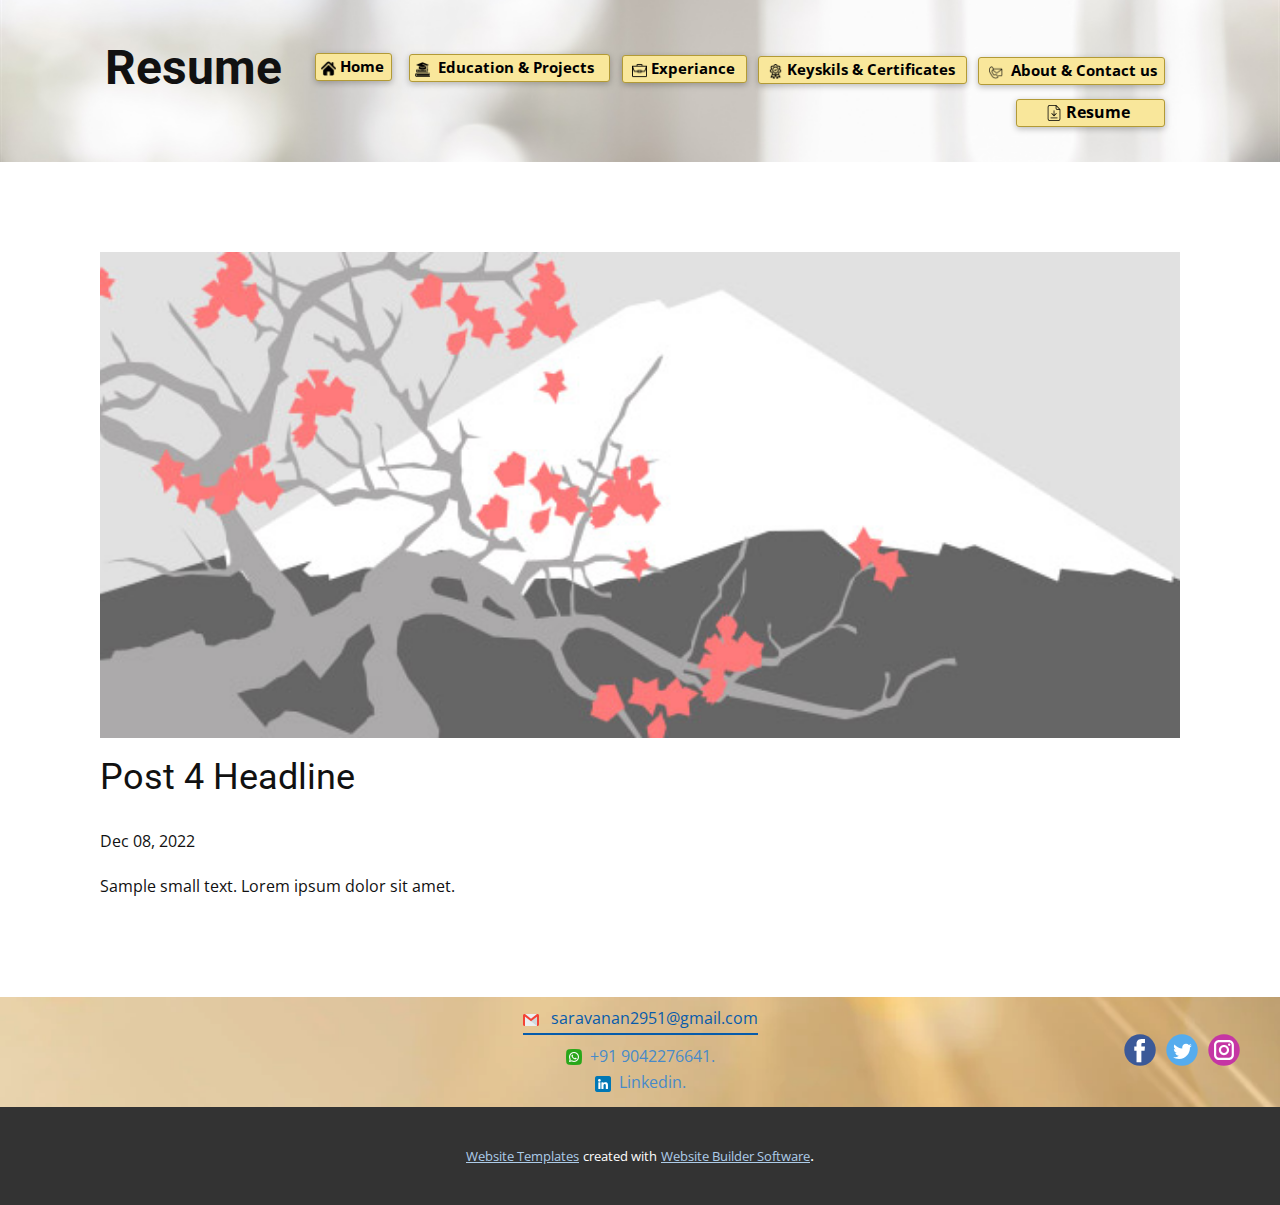
<file: resume/blog/post-3.html>
<!DOCTYPE html>
<html style="font-size: 16px;" lang="en"><head>
    <meta name="viewport" content="width=device-width, initial-scale=1.0">
    <meta charset="utf-8">
    <meta name="keywords" content="Post 1 Headline">
    <meta name="description" content="">
    <title>Post 4 Headline</title>
    <link rel="stylesheet" href="../nicepage.css" media="screen">
<link rel="stylesheet" href="../Post-Template.css" media="screen">
    <script class="u-script" type="text/javascript" src="../jquery.js" defer=""></script>
    <script class="u-script" type="text/javascript" src="../nicepage.js" defer=""></script>
    <meta name="generator" content="Nicepage 5.1.5, nicepage.com">
    <link id="u-theme-google-font" rel="stylesheet" href="https://fonts.googleapis.com/css?family=Roboto:100,100i,300,300i,400,400i,500,500i,700,700i,900,900i|Open+Sans:300,300i,400,400i,500,500i,600,600i,700,700i,800,800i">
    
    
    <script type="application/ld+json">{
		"@context": "http://schema.org",
		"@type": "Organization",
		"name": "",
		"sameAs": [
				"https://facebook.com/name",
				"https://twitter.com/name",
				"https://instagram.com/name"
		]
}</script>
    <meta name="theme-color" content="#478ac9">
    <meta name="twitter:site" content="@">
    <meta name="twitter:card" content="summary_large_image">
    <meta name="twitter:title" content="Post Template">
    <meta name="twitter:description" content="">
  </head>
  <body class="u-body u-xl-mode" data-lang="en"><header class="u-align-center-sm u-align-center-xs u-clearfix u-header u-image u-header" id="sec-8a4a" data-image-width="5000" data-image-height="3981"><div class="u-clearfix u-sheet u-sheet-1">
        <h1 class="u-text u-text-1"><b>Resume</b>
        </h1>
        <a href="../Home.html" class="u-border-1 u-border-active-black u-border-palette-3-dark-1 u-btn u-btn-round u-button-style u-hover-palette-4-light-2 u-palette-3-light-2 u-radius-3 u-text-black u-btn-1" rel="nofollow"><span class="u-file-icon u-icon"><img src="../images/69524.png" alt=""></span>&nbsp;Home 
        </a>
        <a href="../Education.html" class="u-border-1 u-border-active-black u-border-palette-3-dark-1 u-btn u-btn-round u-button-style u-hover-palette-4-light-2 u-palette-3-light-2 u-radius-3 u-text-black u-btn-2" rel="nofollow"><span class="u-file-icon u-icon"><img src="../images/3197910.png" alt=""></span>&nbsp;​&nbsp;Education &amp; Projects&nbsp;&nbsp; 
        </a>
        <a href="../Experiance.html" class="u-border-1 u-border-active-black u-border-palette-3-dark-1 u-btn u-btn-round u-button-style u-hover-palette-4-light-2 u-palette-3-light-2 u-radius-3 u-text-black u-btn-3" rel="nofollow"> &nbsp;<span class="u-file-icon u-icon"><img src="../images/1063376.png" alt=""></span>&nbsp;Experiance&nbsp; 
        </a>
        <a href="../Keyskils.html" class="u-border-1 u-border-active-black u-border-palette-3-dark-1 u-btn u-btn-round u-button-style u-hover-palette-4-light-2 u-palette-3-light-2 u-radius-3 u-text-black u-btn-4" rel="nofollow"> &nbsp;<span class="u-file-icon u-icon"><img src="../images/310881.png" alt=""></span>&nbsp;Keyskils &amp; Certificates&nbsp; 
        </a>
        <a href="../About.html" class="u-border-1 u-border-active-black u-border-palette-3-dark-1 u-btn u-btn-round u-button-style u-hover-palette-4-light-2 u-palette-3-light-2 u-radius-3 u-text-black u-btn-5" rel="nofollow"> &nbsp;<span class="u-file-icon u-icon"><img src="../images/3095583.png" alt=""></span>&nbsp; About &amp; Contact us 
        </a>
        <a href="../files/Resume.pdf" class="u-border-1 u-border-active-black u-border-palette-3-dark-1 u-btn u-btn-round u-button-style u-file-link u-hover-palette-4-light-2 u-palette-3-light-2 u-radius-3 u-text-black u-btn-6" target="_blank"><span class="u-file-icon u-icon u-icon-6"><img src="../images/1092004.png" alt=""></span>&nbsp;​Resume&nbsp; 
        </a>
      </div></header>
    <section class="u-align-center u-clearfix u-section-1" id="sec-8518">
      <div class="u-clearfix u-sheet u-valign-middle-md u-valign-middle-sm u-valign-middle-xs u-sheet-1"><!--post_details--><!--post_details_options_json--><!--{"source":""}--><!--/post_details_options_json--><!--blog_post-->
        <div class="u-container-style u-expanded-width u-post-details u-post-details-1">
          <div class="u-container-layout u-valign-middle u-container-layout-1"><!--blog_post_image-->
            <img alt="" class="u-blog-control u-expanded-width u-image u-image-default u-image-1" src="../images/0fd3416c.jpeg"><!--/blog_post_image--><!--blog_post_header-->
            <h2 class="u-blog-control u-text u-text-1">Post 4 Headline</h2><!--/blog_post_header--><!--blog_post_metadata-->
            <div class="u-blog-control u-metadata u-metadata-1"><!--blog_post_metadata_date-->
              <span class="u-meta-date u-meta-icon">Dec 08, 2022</span><!--/blog_post_metadata_date--><!--blog_post_metadata_category-->
              <!--/blog_post_metadata_category--><!--blog_post_metadata_comments-->
              <!--/blog_post_metadata_comments-->
            </div><!--/blog_post_metadata--><!--blog_post_content-->
            <div class="u-align-justify u-blog-control u-post-content u-text u-text-2 fr-view">
  Sample small text. Lorem ipsum dolor sit amet.
  </div><!--/blog_post_content-->
          </div>
        </div><!--/blog_post--><!--/post_details-->
      </div>
    </section>
    
    
    <footer class="u-align-center u-clearfix u-footer u-image u-footer" id="sec-51b9" data-image-width="900" data-image-height="600"><div class="u-clearfix u-sheet u-sheet-1">
        <a href="../mailto:saravanan2951@gmail.com?subject=Email&amp;bcc=saravanancseslm%40gmail.com" class="u-active-none u-border-2 u-border-custom-color-3 u-border-no-left u-border-no-right u-border-no-top u-bottom-left-radius-0 u-bottom-right-radius-0 u-btn u-btn-rectangle u-button-style u-hover-none u-none u-radius-0 u-top-left-radius-0 u-top-right-radius-0 u-btn-1"><span class="u-file-icon u-icon"><img src="../images/732200.png" alt=""></span>&nbsp; &nbsp;saravanan2951@gmail.com
        </a>
        <div class="u-social-icons u-spacing-10 u-social-icons-1">
          <a class="u-social-url" title="facebook" target="_blank" href="https://facebook.com/name"><span class="u-icon u-social-facebook u-social-icon u-icon-2"><svg class="u-svg-link" preserveAspectRatio="xMidYMin slice" viewBox="0 0 112 112" style=""><use xmlns:xlink="http://www.w3.org/1999/xlink" xlink:href="#svg-598e"></use></svg><svg class="u-svg-content" viewBox="0 0 112 112" x="0" y="0" id="svg-598e"><circle fill="currentColor" cx="56.1" cy="56.1" r="55"></circle><path fill="#FFFFFF" d="M73.5,31.6h-9.1c-1.4,0-3.6,0.8-3.6,3.9v8.5h12.6L72,58.3H60.8v40.8H43.9V58.3h-8V43.9h8v-9.2
c0-6.7,3.1-17,17-17h12.5v13.9H73.5z"></path></svg></span>
          </a>
          <a class="u-social-url" title="twitter" target="_blank" href="https://twitter.com/name"><span class="u-icon u-social-icon u-social-twitter u-icon-3"><svg class="u-svg-link" preserveAspectRatio="xMidYMin slice" viewBox="0 0 112 112" style=""><use xmlns:xlink="http://www.w3.org/1999/xlink" xlink:href="#svg-a7b0"></use></svg><svg class="u-svg-content" viewBox="0 0 112 112" x="0" y="0" id="svg-a7b0"><circle fill="currentColor" class="st0" cx="56.1" cy="56.1" r="55"></circle><path fill="#FFFFFF" d="M83.8,47.3c0,0.6,0,1.2,0,1.7c0,17.7-13.5,38.2-38.2,38.2C38,87.2,31,85,25,81.2c1,0.1,2.1,0.2,3.2,0.2
c6.3,0,12.1-2.1,16.7-5.7c-5.9-0.1-10.8-4-12.5-9.3c0.8,0.2,1.7,0.2,2.5,0.2c1.2,0,2.4-0.2,3.5-0.5c-6.1-1.2-10.8-6.7-10.8-13.1
c0-0.1,0-0.1,0-0.2c1.8,1,3.9,1.6,6.1,1.7c-3.6-2.4-6-6.5-6-11.2c0-2.5,0.7-4.8,1.8-6.7c6.6,8.1,16.5,13.5,27.6,14
c-0.2-1-0.3-2-0.3-3.1c0-7.4,6-13.4,13.4-13.4c3.9,0,7.3,1.6,9.8,4.2c3.1-0.6,5.9-1.7,8.5-3.3c-1,3.1-3.1,5.8-5.9,7.4
c2.7-0.3,5.3-1,7.7-2.1C88.7,43,86.4,45.4,83.8,47.3z"></path></svg></span>
          </a>
          <a class="u-social-url" title="instagram" target="_blank" href="https://instagram.com/name"><span class="u-icon u-social-icon u-social-instagram u-icon-4"><svg class="u-svg-link" preserveAspectRatio="xMidYMin slice" viewBox="0 0 112 112" style=""><use xmlns:xlink="http://www.w3.org/1999/xlink" xlink:href="#svg-1d35"></use></svg><svg class="u-svg-content" viewBox="0 0 112 112" x="0" y="0" id="svg-1d35"><circle fill="currentColor" cx="56.1" cy="56.1" r="55"></circle><path fill="#FFFFFF" d="M55.9,38.2c-9.9,0-17.9,8-17.9,17.9C38,66,46,74,55.9,74c9.9,0,17.9-8,17.9-17.9C73.8,46.2,65.8,38.2,55.9,38.2
z M55.9,66.4c-5.7,0-10.3-4.6-10.3-10.3c-0.1-5.7,4.6-10.3,10.3-10.3c5.7,0,10.3,4.6,10.3,10.3C66.2,61.8,61.6,66.4,55.9,66.4z"></path><path fill="#FFFFFF" d="M74.3,33.5c-2.3,0-4.2,1.9-4.2,4.2s1.9,4.2,4.2,4.2s4.2-1.9,4.2-4.2S76.6,33.5,74.3,33.5z"></path><path fill="#FFFFFF" d="M73.1,21.3H38.6c-9.7,0-17.5,7.9-17.5,17.5v34.5c0,9.7,7.9,17.6,17.5,17.6h34.5c9.7,0,17.5-7.9,17.5-17.5V38.8
C90.6,29.1,82.7,21.3,73.1,21.3z M83,73.3c0,5.5-4.5,9.9-9.9,9.9H38.6c-5.5,0-9.9-4.5-9.9-9.9V38.8c0-5.5,4.5-9.9,9.9-9.9h34.5
c5.5,0,9.9,4.5,9.9,9.9V73.3z"></path></svg></span>
          </a>
        </div>
        <p class="u-text u-text-default u-text-1">
          <a class="u-active-none u-border-none u-btn u-button-link u-button-style u-hover-none u-none u-text-palette-1-base u-btn-2" href="../tel:+91 9042276641"><span class="u-file-icon u-icon"><img src="../images/3938041.png" alt=""></span>&nbsp; +91 9042276641.
          </a>
        </p>
        <p class="u-text u-text-default u-text-2">
          <a class="u-active-none u-border-none u-btn u-button-link u-button-style u-hover-none u-none u-text-palette-1-base u-btn-3" href="https://www.linkedin.com/in/saravanancseslm/" target="_blank"><span class="u-file-icon u-icon u-icon-6"><img src="../images/3536505.png" alt=""></span>&nbsp; Linkedin.
          </a>
        </p>
      </div></footer>
    <section class="u-backlink u-clearfix u-grey-80">
      <a class="u-link" href="https://nicepage.com/website-templates" target="_blank">
        <span>Website Templates</span>
      </a>
      <p class="u-text">
        <span>created with</span>
      </p>
      <a class="u-link" href="" target="_blank">
        <span>Website Builder Software</span>
      </a>. 
    </section>
  
</body></html>
</file>
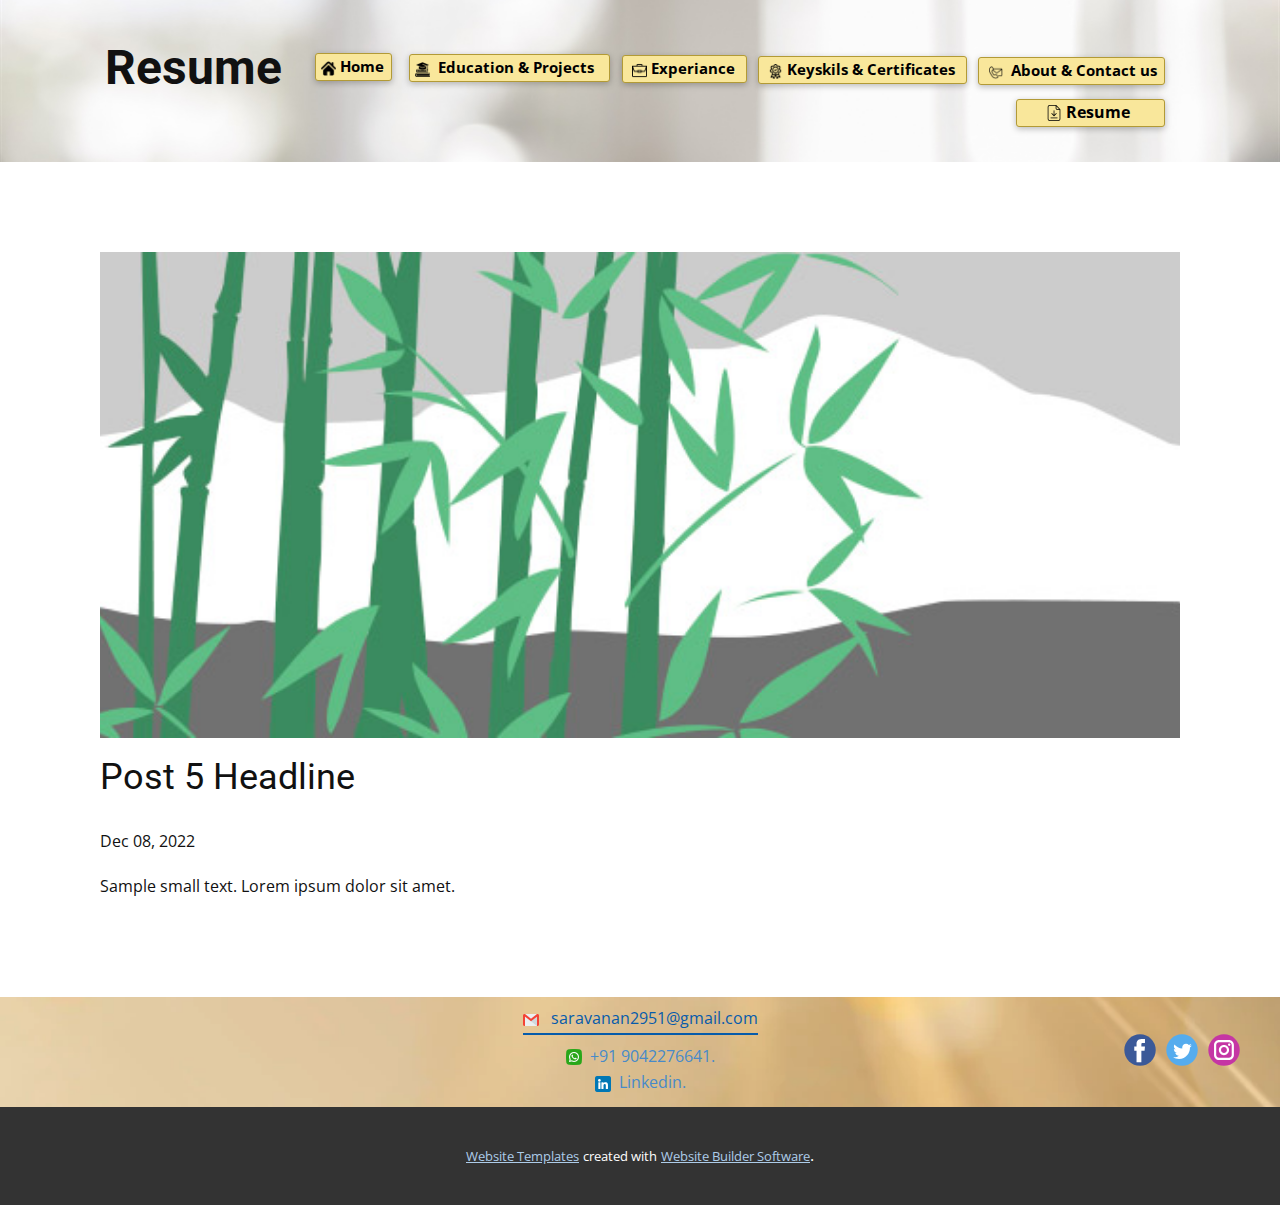
<file: resume/blog/post-4.html>
<!DOCTYPE html>
<html style="font-size: 16px;" lang="en"><head>
    <meta name="viewport" content="width=device-width, initial-scale=1.0">
    <meta charset="utf-8">
    <meta name="keywords" content="Post 1 Headline">
    <meta name="description" content="">
    <title>Post 5 Headline</title>
    <link rel="stylesheet" href="../nicepage.css" media="screen">
<link rel="stylesheet" href="../Post-Template.css" media="screen">
    <script class="u-script" type="text/javascript" src="../jquery.js" defer=""></script>
    <script class="u-script" type="text/javascript" src="../nicepage.js" defer=""></script>
    <meta name="generator" content="Nicepage 5.1.5, nicepage.com">
    <link id="u-theme-google-font" rel="stylesheet" href="https://fonts.googleapis.com/css?family=Roboto:100,100i,300,300i,400,400i,500,500i,700,700i,900,900i|Open+Sans:300,300i,400,400i,500,500i,600,600i,700,700i,800,800i">
    
    
    <script type="application/ld+json">{
		"@context": "http://schema.org",
		"@type": "Organization",
		"name": "",
		"sameAs": [
				"https://facebook.com/name",
				"https://twitter.com/name",
				"https://instagram.com/name"
		]
}</script>
    <meta name="theme-color" content="#478ac9">
    <meta name="twitter:site" content="@">
    <meta name="twitter:card" content="summary_large_image">
    <meta name="twitter:title" content="Post Template">
    <meta name="twitter:description" content="">
  </head>
  <body class="u-body u-xl-mode" data-lang="en"><header class="u-align-center-sm u-align-center-xs u-clearfix u-header u-image u-header" id="sec-8a4a" data-image-width="5000" data-image-height="3981"><div class="u-clearfix u-sheet u-sheet-1">
        <h1 class="u-text u-text-1"><b>Resume</b>
        </h1>
        <a href="../Home.html" class="u-border-1 u-border-active-black u-border-palette-3-dark-1 u-btn u-btn-round u-button-style u-hover-palette-4-light-2 u-palette-3-light-2 u-radius-3 u-text-black u-btn-1" rel="nofollow"><span class="u-file-icon u-icon"><img src="../images/69524.png" alt=""></span>&nbsp;Home 
        </a>
        <a href="../Education.html" class="u-border-1 u-border-active-black u-border-palette-3-dark-1 u-btn u-btn-round u-button-style u-hover-palette-4-light-2 u-palette-3-light-2 u-radius-3 u-text-black u-btn-2" rel="nofollow"><span class="u-file-icon u-icon"><img src="../images/3197910.png" alt=""></span>&nbsp;​&nbsp;Education &amp; Projects&nbsp;&nbsp; 
        </a>
        <a href="../Experiance.html" class="u-border-1 u-border-active-black u-border-palette-3-dark-1 u-btn u-btn-round u-button-style u-hover-palette-4-light-2 u-palette-3-light-2 u-radius-3 u-text-black u-btn-3" rel="nofollow"> &nbsp;<span class="u-file-icon u-icon"><img src="../images/1063376.png" alt=""></span>&nbsp;Experiance&nbsp; 
        </a>
        <a href="../Keyskils.html" class="u-border-1 u-border-active-black u-border-palette-3-dark-1 u-btn u-btn-round u-button-style u-hover-palette-4-light-2 u-palette-3-light-2 u-radius-3 u-text-black u-btn-4" rel="nofollow"> &nbsp;<span class="u-file-icon u-icon"><img src="../images/310881.png" alt=""></span>&nbsp;Keyskils &amp; Certificates&nbsp; 
        </a>
        <a href="../About.html" class="u-border-1 u-border-active-black u-border-palette-3-dark-1 u-btn u-btn-round u-button-style u-hover-palette-4-light-2 u-palette-3-light-2 u-radius-3 u-text-black u-btn-5" rel="nofollow"> &nbsp;<span class="u-file-icon u-icon"><img src="../images/3095583.png" alt=""></span>&nbsp; About &amp; Contact us 
        </a>
        <a href="../files/Resume.pdf" class="u-border-1 u-border-active-black u-border-palette-3-dark-1 u-btn u-btn-round u-button-style u-file-link u-hover-palette-4-light-2 u-palette-3-light-2 u-radius-3 u-text-black u-btn-6" target="_blank"><span class="u-file-icon u-icon u-icon-6"><img src="../images/1092004.png" alt=""></span>&nbsp;​Resume&nbsp; 
        </a>
      </div></header>
    <section class="u-align-center u-clearfix u-section-1" id="sec-8518">
      <div class="u-clearfix u-sheet u-valign-middle-md u-valign-middle-sm u-valign-middle-xs u-sheet-1"><!--post_details--><!--post_details_options_json--><!--{"source":""}--><!--/post_details_options_json--><!--blog_post-->
        <div class="u-container-style u-expanded-width u-post-details u-post-details-1">
          <div class="u-container-layout u-valign-middle u-container-layout-1"><!--blog_post_image-->
            <img alt="" class="u-blog-control u-expanded-width u-image u-image-default u-image-1" src="../images/68f64b9d.jpeg"><!--/blog_post_image--><!--blog_post_header-->
            <h2 class="u-blog-control u-text u-text-1">Post 5 Headline</h2><!--/blog_post_header--><!--blog_post_metadata-->
            <div class="u-blog-control u-metadata u-metadata-1"><!--blog_post_metadata_date-->
              <span class="u-meta-date u-meta-icon">Dec 08, 2022</span><!--/blog_post_metadata_date--><!--blog_post_metadata_category-->
              <!--/blog_post_metadata_category--><!--blog_post_metadata_comments-->
              <!--/blog_post_metadata_comments-->
            </div><!--/blog_post_metadata--><!--blog_post_content-->
            <div class="u-align-justify u-blog-control u-post-content u-text u-text-2 fr-view">
  Sample small text. Lorem ipsum dolor sit amet.
  </div><!--/blog_post_content-->
          </div>
        </div><!--/blog_post--><!--/post_details-->
      </div>
    </section>
    
    
    <footer class="u-align-center u-clearfix u-footer u-image u-footer" id="sec-51b9" data-image-width="900" data-image-height="600"><div class="u-clearfix u-sheet u-sheet-1">
        <a href="../mailto:saravanan2951@gmail.com?subject=Email&amp;bcc=saravanancseslm%40gmail.com" class="u-active-none u-border-2 u-border-custom-color-3 u-border-no-left u-border-no-right u-border-no-top u-bottom-left-radius-0 u-bottom-right-radius-0 u-btn u-btn-rectangle u-button-style u-hover-none u-none u-radius-0 u-top-left-radius-0 u-top-right-radius-0 u-btn-1"><span class="u-file-icon u-icon"><img src="../images/732200.png" alt=""></span>&nbsp; &nbsp;saravanan2951@gmail.com
        </a>
        <div class="u-social-icons u-spacing-10 u-social-icons-1">
          <a class="u-social-url" title="facebook" target="_blank" href="https://facebook.com/name"><span class="u-icon u-social-facebook u-social-icon u-icon-2"><svg class="u-svg-link" preserveAspectRatio="xMidYMin slice" viewBox="0 0 112 112" style=""><use xmlns:xlink="http://www.w3.org/1999/xlink" xlink:href="#svg-598e"></use></svg><svg class="u-svg-content" viewBox="0 0 112 112" x="0" y="0" id="svg-598e"><circle fill="currentColor" cx="56.1" cy="56.1" r="55"></circle><path fill="#FFFFFF" d="M73.5,31.6h-9.1c-1.4,0-3.6,0.8-3.6,3.9v8.5h12.6L72,58.3H60.8v40.8H43.9V58.3h-8V43.9h8v-9.2
c0-6.7,3.1-17,17-17h12.5v13.9H73.5z"></path></svg></span>
          </a>
          <a class="u-social-url" title="twitter" target="_blank" href="https://twitter.com/name"><span class="u-icon u-social-icon u-social-twitter u-icon-3"><svg class="u-svg-link" preserveAspectRatio="xMidYMin slice" viewBox="0 0 112 112" style=""><use xmlns:xlink="http://www.w3.org/1999/xlink" xlink:href="#svg-a7b0"></use></svg><svg class="u-svg-content" viewBox="0 0 112 112" x="0" y="0" id="svg-a7b0"><circle fill="currentColor" class="st0" cx="56.1" cy="56.1" r="55"></circle><path fill="#FFFFFF" d="M83.8,47.3c0,0.6,0,1.2,0,1.7c0,17.7-13.5,38.2-38.2,38.2C38,87.2,31,85,25,81.2c1,0.1,2.1,0.2,3.2,0.2
c6.3,0,12.1-2.1,16.7-5.7c-5.9-0.1-10.8-4-12.5-9.3c0.8,0.2,1.7,0.2,2.5,0.2c1.2,0,2.4-0.2,3.5-0.5c-6.1-1.2-10.8-6.7-10.8-13.1
c0-0.1,0-0.1,0-0.2c1.8,1,3.9,1.6,6.1,1.7c-3.6-2.4-6-6.5-6-11.2c0-2.5,0.7-4.8,1.8-6.7c6.6,8.1,16.5,13.5,27.6,14
c-0.2-1-0.3-2-0.3-3.1c0-7.4,6-13.4,13.4-13.4c3.9,0,7.3,1.6,9.8,4.2c3.1-0.6,5.9-1.7,8.5-3.3c-1,3.1-3.1,5.8-5.9,7.4
c2.7-0.3,5.3-1,7.7-2.1C88.7,43,86.4,45.4,83.8,47.3z"></path></svg></span>
          </a>
          <a class="u-social-url" title="instagram" target="_blank" href="https://instagram.com/name"><span class="u-icon u-social-icon u-social-instagram u-icon-4"><svg class="u-svg-link" preserveAspectRatio="xMidYMin slice" viewBox="0 0 112 112" style=""><use xmlns:xlink="http://www.w3.org/1999/xlink" xlink:href="#svg-1d35"></use></svg><svg class="u-svg-content" viewBox="0 0 112 112" x="0" y="0" id="svg-1d35"><circle fill="currentColor" cx="56.1" cy="56.1" r="55"></circle><path fill="#FFFFFF" d="M55.9,38.2c-9.9,0-17.9,8-17.9,17.9C38,66,46,74,55.9,74c9.9,0,17.9-8,17.9-17.9C73.8,46.2,65.8,38.2,55.9,38.2
z M55.9,66.4c-5.7,0-10.3-4.6-10.3-10.3c-0.1-5.7,4.6-10.3,10.3-10.3c5.7,0,10.3,4.6,10.3,10.3C66.2,61.8,61.6,66.4,55.9,66.4z"></path><path fill="#FFFFFF" d="M74.3,33.5c-2.3,0-4.2,1.9-4.2,4.2s1.9,4.2,4.2,4.2s4.2-1.9,4.2-4.2S76.6,33.5,74.3,33.5z"></path><path fill="#FFFFFF" d="M73.1,21.3H38.6c-9.7,0-17.5,7.9-17.5,17.5v34.5c0,9.7,7.9,17.6,17.5,17.6h34.5c9.7,0,17.5-7.9,17.5-17.5V38.8
C90.6,29.1,82.7,21.3,73.1,21.3z M83,73.3c0,5.5-4.5,9.9-9.9,9.9H38.6c-5.5,0-9.9-4.5-9.9-9.9V38.8c0-5.5,4.5-9.9,9.9-9.9h34.5
c5.5,0,9.9,4.5,9.9,9.9V73.3z"></path></svg></span>
          </a>
        </div>
        <p class="u-text u-text-default u-text-1">
          <a class="u-active-none u-border-none u-btn u-button-link u-button-style u-hover-none u-none u-text-palette-1-base u-btn-2" href="../tel:+91 9042276641"><span class="u-file-icon u-icon"><img src="../images/3938041.png" alt=""></span>&nbsp; +91 9042276641.
          </a>
        </p>
        <p class="u-text u-text-default u-text-2">
          <a class="u-active-none u-border-none u-btn u-button-link u-button-style u-hover-none u-none u-text-palette-1-base u-btn-3" href="https://www.linkedin.com/in/saravanancseslm/" target="_blank"><span class="u-file-icon u-icon u-icon-6"><img src="../images/3536505.png" alt=""></span>&nbsp; Linkedin.
          </a>
        </p>
      </div></footer>
    <section class="u-backlink u-clearfix u-grey-80">
      <a class="u-link" href="https://nicepage.com/website-templates" target="_blank">
        <span>Website Templates</span>
      </a>
      <p class="u-text">
        <span>created with</span>
      </p>
      <a class="u-link" href="" target="_blank">
        <span>Website Builder Software</span>
      </a>. 
    </section>
  
</body></html>
</file>
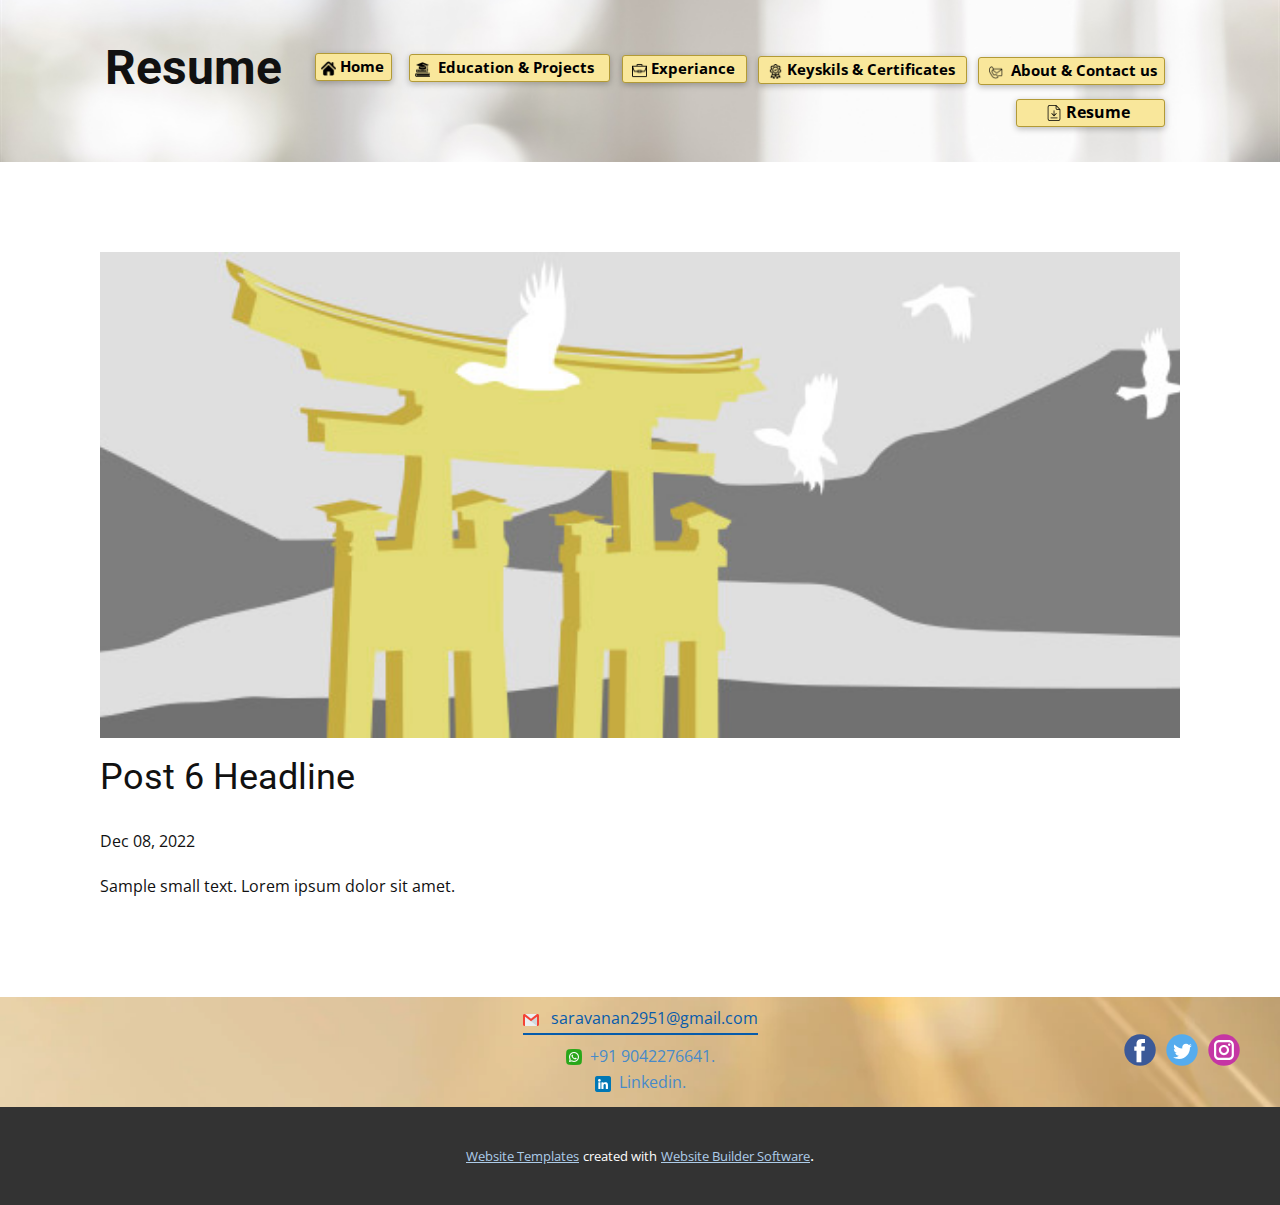
<file: resume/blog/post-5.html>
<!DOCTYPE html>
<html style="font-size: 16px;" lang="en"><head>
    <meta name="viewport" content="width=device-width, initial-scale=1.0">
    <meta charset="utf-8">
    <meta name="keywords" content="Post 1 Headline">
    <meta name="description" content="">
    <title>Post 6 Headline</title>
    <link rel="stylesheet" href="../nicepage.css" media="screen">
<link rel="stylesheet" href="../Post-Template.css" media="screen">
    <script class="u-script" type="text/javascript" src="../jquery.js" defer=""></script>
    <script class="u-script" type="text/javascript" src="../nicepage.js" defer=""></script>
    <meta name="generator" content="Nicepage 5.1.5, nicepage.com">
    <link id="u-theme-google-font" rel="stylesheet" href="https://fonts.googleapis.com/css?family=Roboto:100,100i,300,300i,400,400i,500,500i,700,700i,900,900i|Open+Sans:300,300i,400,400i,500,500i,600,600i,700,700i,800,800i">
    
    
    <script type="application/ld+json">{
		"@context": "http://schema.org",
		"@type": "Organization",
		"name": "",
		"sameAs": [
				"https://facebook.com/name",
				"https://twitter.com/name",
				"https://instagram.com/name"
		]
}</script>
    <meta name="theme-color" content="#478ac9">
    <meta name="twitter:site" content="@">
    <meta name="twitter:card" content="summary_large_image">
    <meta name="twitter:title" content="Post Template">
    <meta name="twitter:description" content="">
  </head>
  <body class="u-body u-xl-mode" data-lang="en"><header class="u-align-center-sm u-align-center-xs u-clearfix u-header u-image u-header" id="sec-8a4a" data-image-width="5000" data-image-height="3981"><div class="u-clearfix u-sheet u-sheet-1">
        <h1 class="u-text u-text-1"><b>Resume</b>
        </h1>
        <a href="../Home.html" class="u-border-1 u-border-active-black u-border-palette-3-dark-1 u-btn u-btn-round u-button-style u-hover-palette-4-light-2 u-palette-3-light-2 u-radius-3 u-text-black u-btn-1" rel="nofollow"><span class="u-file-icon u-icon"><img src="../images/69524.png" alt=""></span>&nbsp;Home 
        </a>
        <a href="../Education.html" class="u-border-1 u-border-active-black u-border-palette-3-dark-1 u-btn u-btn-round u-button-style u-hover-palette-4-light-2 u-palette-3-light-2 u-radius-3 u-text-black u-btn-2" rel="nofollow"><span class="u-file-icon u-icon"><img src="../images/3197910.png" alt=""></span>&nbsp;​&nbsp;Education &amp; Projects&nbsp;&nbsp; 
        </a>
        <a href="../Experiance.html" class="u-border-1 u-border-active-black u-border-palette-3-dark-1 u-btn u-btn-round u-button-style u-hover-palette-4-light-2 u-palette-3-light-2 u-radius-3 u-text-black u-btn-3" rel="nofollow"> &nbsp;<span class="u-file-icon u-icon"><img src="../images/1063376.png" alt=""></span>&nbsp;Experiance&nbsp; 
        </a>
        <a href="../Keyskils.html" class="u-border-1 u-border-active-black u-border-palette-3-dark-1 u-btn u-btn-round u-button-style u-hover-palette-4-light-2 u-palette-3-light-2 u-radius-3 u-text-black u-btn-4" rel="nofollow"> &nbsp;<span class="u-file-icon u-icon"><img src="../images/310881.png" alt=""></span>&nbsp;Keyskils &amp; Certificates&nbsp; 
        </a>
        <a href="../About.html" class="u-border-1 u-border-active-black u-border-palette-3-dark-1 u-btn u-btn-round u-button-style u-hover-palette-4-light-2 u-palette-3-light-2 u-radius-3 u-text-black u-btn-5" rel="nofollow"> &nbsp;<span class="u-file-icon u-icon"><img src="../images/3095583.png" alt=""></span>&nbsp; About &amp; Contact us 
        </a>
        <a href="../files/Resume.pdf" class="u-border-1 u-border-active-black u-border-palette-3-dark-1 u-btn u-btn-round u-button-style u-file-link u-hover-palette-4-light-2 u-palette-3-light-2 u-radius-3 u-text-black u-btn-6" target="_blank"><span class="u-file-icon u-icon u-icon-6"><img src="../images/1092004.png" alt=""></span>&nbsp;​Resume&nbsp; 
        </a>
      </div></header>
    <section class="u-align-center u-clearfix u-section-1" id="sec-8518">
      <div class="u-clearfix u-sheet u-valign-middle-md u-valign-middle-sm u-valign-middle-xs u-sheet-1"><!--post_details--><!--post_details_options_json--><!--{"source":""}--><!--/post_details_options_json--><!--blog_post-->
        <div class="u-container-style u-expanded-width u-post-details u-post-details-1">
          <div class="u-container-layout u-valign-middle u-container-layout-1"><!--blog_post_image-->
            <img alt="" class="u-blog-control u-expanded-width u-image u-image-default u-image-1" src="../images/8ad73f3c.jpeg"><!--/blog_post_image--><!--blog_post_header-->
            <h2 class="u-blog-control u-text u-text-1">Post 6 Headline</h2><!--/blog_post_header--><!--blog_post_metadata-->
            <div class="u-blog-control u-metadata u-metadata-1"><!--blog_post_metadata_date-->
              <span class="u-meta-date u-meta-icon">Dec 08, 2022</span><!--/blog_post_metadata_date--><!--blog_post_metadata_category-->
              <!--/blog_post_metadata_category--><!--blog_post_metadata_comments-->
              <!--/blog_post_metadata_comments-->
            </div><!--/blog_post_metadata--><!--blog_post_content-->
            <div class="u-align-justify u-blog-control u-post-content u-text u-text-2 fr-view">
  Sample small text. Lorem ipsum dolor sit amet.
  </div><!--/blog_post_content-->
          </div>
        </div><!--/blog_post--><!--/post_details-->
      </div>
    </section>
    
    
    <footer class="u-align-center u-clearfix u-footer u-image u-footer" id="sec-51b9" data-image-width="900" data-image-height="600"><div class="u-clearfix u-sheet u-sheet-1">
        <a href="../mailto:saravanan2951@gmail.com?subject=Email&amp;bcc=saravanancseslm%40gmail.com" class="u-active-none u-border-2 u-border-custom-color-3 u-border-no-left u-border-no-right u-border-no-top u-bottom-left-radius-0 u-bottom-right-radius-0 u-btn u-btn-rectangle u-button-style u-hover-none u-none u-radius-0 u-top-left-radius-0 u-top-right-radius-0 u-btn-1"><span class="u-file-icon u-icon"><img src="../images/732200.png" alt=""></span>&nbsp; &nbsp;saravanan2951@gmail.com
        </a>
        <div class="u-social-icons u-spacing-10 u-social-icons-1">
          <a class="u-social-url" title="facebook" target="_blank" href="https://facebook.com/name"><span class="u-icon u-social-facebook u-social-icon u-icon-2"><svg class="u-svg-link" preserveAspectRatio="xMidYMin slice" viewBox="0 0 112 112" style=""><use xmlns:xlink="http://www.w3.org/1999/xlink" xlink:href="#svg-598e"></use></svg><svg class="u-svg-content" viewBox="0 0 112 112" x="0" y="0" id="svg-598e"><circle fill="currentColor" cx="56.1" cy="56.1" r="55"></circle><path fill="#FFFFFF" d="M73.5,31.6h-9.1c-1.4,0-3.6,0.8-3.6,3.9v8.5h12.6L72,58.3H60.8v40.8H43.9V58.3h-8V43.9h8v-9.2
c0-6.7,3.1-17,17-17h12.5v13.9H73.5z"></path></svg></span>
          </a>
          <a class="u-social-url" title="twitter" target="_blank" href="https://twitter.com/name"><span class="u-icon u-social-icon u-social-twitter u-icon-3"><svg class="u-svg-link" preserveAspectRatio="xMidYMin slice" viewBox="0 0 112 112" style=""><use xmlns:xlink="http://www.w3.org/1999/xlink" xlink:href="#svg-a7b0"></use></svg><svg class="u-svg-content" viewBox="0 0 112 112" x="0" y="0" id="svg-a7b0"><circle fill="currentColor" class="st0" cx="56.1" cy="56.1" r="55"></circle><path fill="#FFFFFF" d="M83.8,47.3c0,0.6,0,1.2,0,1.7c0,17.7-13.5,38.2-38.2,38.2C38,87.2,31,85,25,81.2c1,0.1,2.1,0.2,3.2,0.2
c6.3,0,12.1-2.1,16.7-5.7c-5.9-0.1-10.8-4-12.5-9.3c0.8,0.2,1.7,0.2,2.5,0.2c1.2,0,2.4-0.2,3.5-0.5c-6.1-1.2-10.8-6.7-10.8-13.1
c0-0.1,0-0.1,0-0.2c1.8,1,3.9,1.6,6.1,1.7c-3.6-2.4-6-6.5-6-11.2c0-2.5,0.7-4.8,1.8-6.7c6.6,8.1,16.5,13.5,27.6,14
c-0.2-1-0.3-2-0.3-3.1c0-7.4,6-13.4,13.4-13.4c3.9,0,7.3,1.6,9.8,4.2c3.1-0.6,5.9-1.7,8.5-3.3c-1,3.1-3.1,5.8-5.9,7.4
c2.7-0.3,5.3-1,7.7-2.1C88.7,43,86.4,45.4,83.8,47.3z"></path></svg></span>
          </a>
          <a class="u-social-url" title="instagram" target="_blank" href="https://instagram.com/name"><span class="u-icon u-social-icon u-social-instagram u-icon-4"><svg class="u-svg-link" preserveAspectRatio="xMidYMin slice" viewBox="0 0 112 112" style=""><use xmlns:xlink="http://www.w3.org/1999/xlink" xlink:href="#svg-1d35"></use></svg><svg class="u-svg-content" viewBox="0 0 112 112" x="0" y="0" id="svg-1d35"><circle fill="currentColor" cx="56.1" cy="56.1" r="55"></circle><path fill="#FFFFFF" d="M55.9,38.2c-9.9,0-17.9,8-17.9,17.9C38,66,46,74,55.9,74c9.9,0,17.9-8,17.9-17.9C73.8,46.2,65.8,38.2,55.9,38.2
z M55.9,66.4c-5.7,0-10.3-4.6-10.3-10.3c-0.1-5.7,4.6-10.3,10.3-10.3c5.7,0,10.3,4.6,10.3,10.3C66.2,61.8,61.6,66.4,55.9,66.4z"></path><path fill="#FFFFFF" d="M74.3,33.5c-2.3,0-4.2,1.9-4.2,4.2s1.9,4.2,4.2,4.2s4.2-1.9,4.2-4.2S76.6,33.5,74.3,33.5z"></path><path fill="#FFFFFF" d="M73.1,21.3H38.6c-9.7,0-17.5,7.9-17.5,17.5v34.5c0,9.7,7.9,17.6,17.5,17.6h34.5c9.7,0,17.5-7.9,17.5-17.5V38.8
C90.6,29.1,82.7,21.3,73.1,21.3z M83,73.3c0,5.5-4.5,9.9-9.9,9.9H38.6c-5.5,0-9.9-4.5-9.9-9.9V38.8c0-5.5,4.5-9.9,9.9-9.9h34.5
c5.5,0,9.9,4.5,9.9,9.9V73.3z"></path></svg></span>
          </a>
        </div>
        <p class="u-text u-text-default u-text-1">
          <a class="u-active-none u-border-none u-btn u-button-link u-button-style u-hover-none u-none u-text-palette-1-base u-btn-2" href="../tel:+91 9042276641"><span class="u-file-icon u-icon"><img src="../images/3938041.png" alt=""></span>&nbsp; +91 9042276641.
          </a>
        </p>
        <p class="u-text u-text-default u-text-2">
          <a class="u-active-none u-border-none u-btn u-button-link u-button-style u-hover-none u-none u-text-palette-1-base u-btn-3" href="https://www.linkedin.com/in/saravanancseslm/" target="_blank"><span class="u-file-icon u-icon u-icon-6"><img src="../images/3536505.png" alt=""></span>&nbsp; Linkedin.
          </a>
        </p>
      </div></footer>
    <section class="u-backlink u-clearfix u-grey-80">
      <a class="u-link" href="https://nicepage.com/website-templates" target="_blank">
        <span>Website Templates</span>
      </a>
      <p class="u-text">
        <span>created with</span>
      </p>
      <a class="u-link" href="" target="_blank">
        <span>Website Builder Software</span>
      </a>. 
    </section>
  
</body></html>
</file>
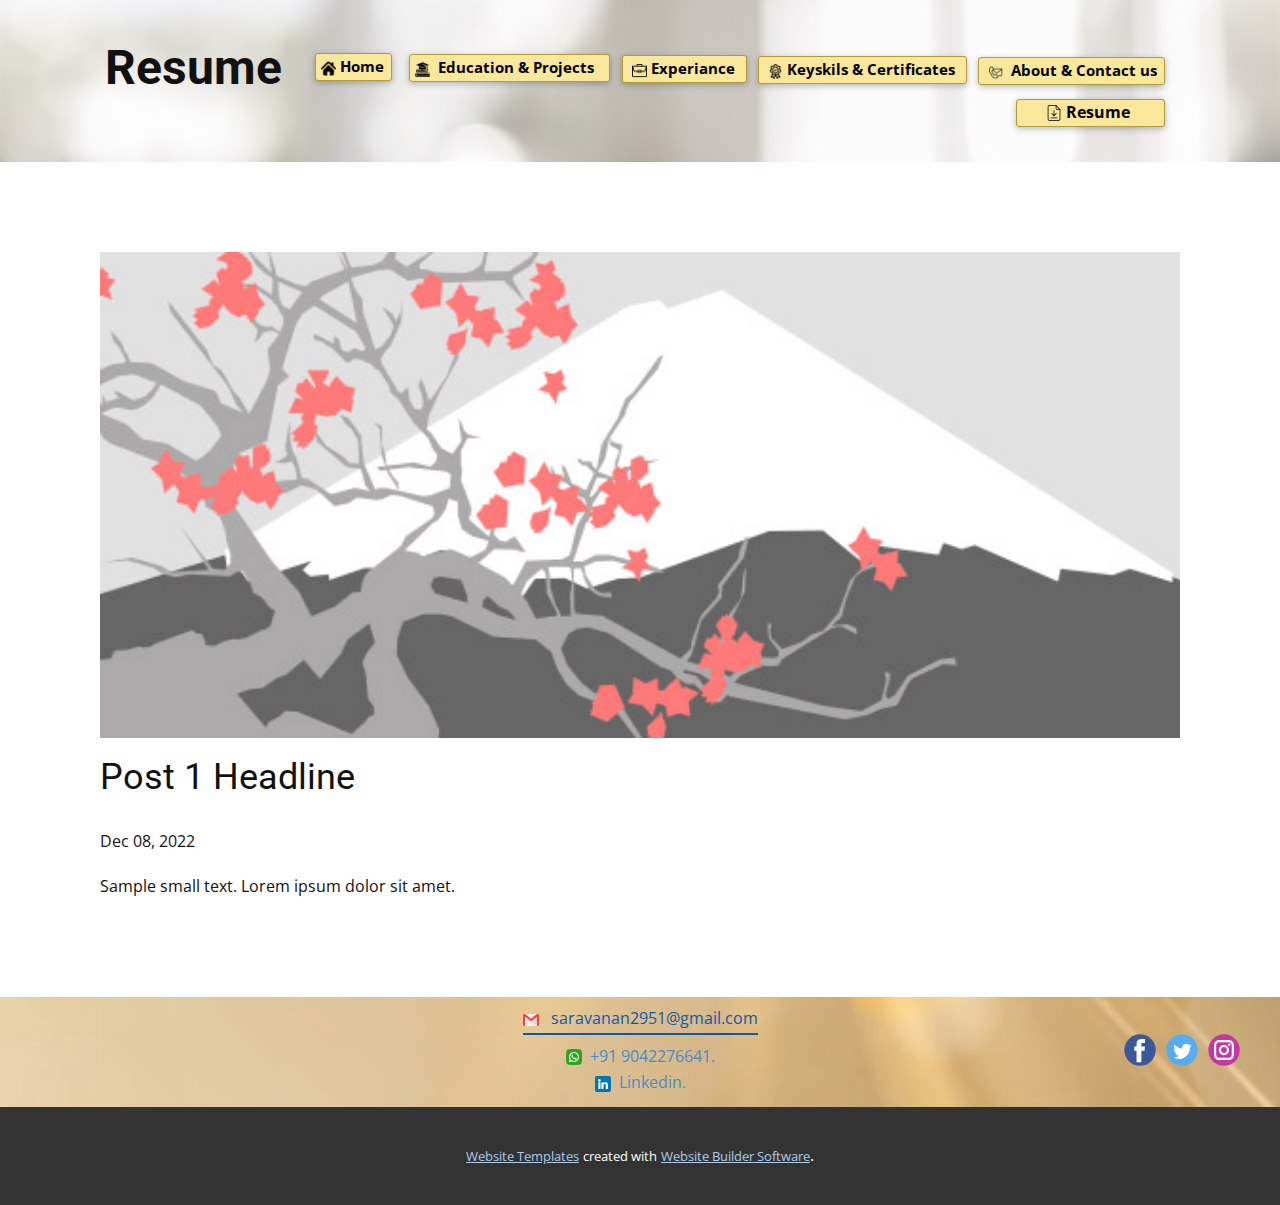
<file: resume/blog/post.html>
<!DOCTYPE html>
<html style="font-size: 16px;" lang="en"><head>
    <meta name="viewport" content="width=device-width, initial-scale=1.0">
    <meta charset="utf-8">
    <meta name="keywords" content="Post 1 Headline">
    <meta name="description" content="">
    <title>Post 1 Headline</title>
    <link rel="stylesheet" href="../nicepage.css" media="screen">
<link rel="stylesheet" href="../Post-Template.css" media="screen">
    <script class="u-script" type="text/javascript" src="../jquery.js" defer=""></script>
    <script class="u-script" type="text/javascript" src="../nicepage.js" defer=""></script>
    <meta name="generator" content="Nicepage 5.1.5, nicepage.com">
    <link id="u-theme-google-font" rel="stylesheet" href="https://fonts.googleapis.com/css?family=Roboto:100,100i,300,300i,400,400i,500,500i,700,700i,900,900i|Open+Sans:300,300i,400,400i,500,500i,600,600i,700,700i,800,800i">
    
    
    <script type="application/ld+json">{
		"@context": "http://schema.org",
		"@type": "Organization",
		"name": "",
		"sameAs": [
				"https://facebook.com/name",
				"https://twitter.com/name",
				"https://instagram.com/name"
		]
}</script>
    <meta name="theme-color" content="#478ac9">
    <meta name="twitter:site" content="@">
    <meta name="twitter:card" content="summary_large_image">
    <meta name="twitter:title" content="Post Template">
    <meta name="twitter:description" content="">
  </head>
  <body class="u-body u-xl-mode" data-lang="en"><header class="u-align-center-sm u-align-center-xs u-clearfix u-header u-image u-header" id="sec-8a4a" data-image-width="5000" data-image-height="3981"><div class="u-clearfix u-sheet u-sheet-1">
        <h1 class="u-text u-text-1"><b>Resume</b>
        </h1>
        <a href="../Home.html" class="u-border-1 u-border-active-black u-border-palette-3-dark-1 u-btn u-btn-round u-button-style u-hover-palette-4-light-2 u-palette-3-light-2 u-radius-3 u-text-black u-btn-1" rel="nofollow"><span class="u-file-icon u-icon"><img src="../images/69524.png" alt=""></span>&nbsp;Home 
        </a>
        <a href="../Education.html" class="u-border-1 u-border-active-black u-border-palette-3-dark-1 u-btn u-btn-round u-button-style u-hover-palette-4-light-2 u-palette-3-light-2 u-radius-3 u-text-black u-btn-2" rel="nofollow"><span class="u-file-icon u-icon"><img src="../images/3197910.png" alt=""></span>&nbsp;​&nbsp;Education &amp; Projects&nbsp;&nbsp; 
        </a>
        <a href="../Experiance.html" class="u-border-1 u-border-active-black u-border-palette-3-dark-1 u-btn u-btn-round u-button-style u-hover-palette-4-light-2 u-palette-3-light-2 u-radius-3 u-text-black u-btn-3" rel="nofollow"> &nbsp;<span class="u-file-icon u-icon"><img src="../images/1063376.png" alt=""></span>&nbsp;Experiance&nbsp; 
        </a>
        <a href="../Keyskils.html" class="u-border-1 u-border-active-black u-border-palette-3-dark-1 u-btn u-btn-round u-button-style u-hover-palette-4-light-2 u-palette-3-light-2 u-radius-3 u-text-black u-btn-4" rel="nofollow"> &nbsp;<span class="u-file-icon u-icon"><img src="../images/310881.png" alt=""></span>&nbsp;Keyskils &amp; Certificates&nbsp; 
        </a>
        <a href="../About.html" class="u-border-1 u-border-active-black u-border-palette-3-dark-1 u-btn u-btn-round u-button-style u-hover-palette-4-light-2 u-palette-3-light-2 u-radius-3 u-text-black u-btn-5" rel="nofollow"> &nbsp;<span class="u-file-icon u-icon"><img src="../images/3095583.png" alt=""></span>&nbsp; About &amp; Contact us 
        </a>
        <a href="../files/Resume.pdf" class="u-border-1 u-border-active-black u-border-palette-3-dark-1 u-btn u-btn-round u-button-style u-file-link u-hover-palette-4-light-2 u-palette-3-light-2 u-radius-3 u-text-black u-btn-6" target="_blank"><span class="u-file-icon u-icon u-icon-6"><img src="../images/1092004.png" alt=""></span>&nbsp;​Resume&nbsp; 
        </a>
      </div></header>
    <section class="u-align-center u-clearfix u-section-1" id="sec-8518">
      <div class="u-clearfix u-sheet u-valign-middle-md u-valign-middle-sm u-valign-middle-xs u-sheet-1"><!--post_details--><!--post_details_options_json--><!--{"source":""}--><!--/post_details_options_json--><!--blog_post-->
        <div class="u-container-style u-expanded-width u-post-details u-post-details-1">
          <div class="u-container-layout u-valign-middle u-container-layout-1"><!--blog_post_image-->
            <img alt="" class="u-blog-control u-expanded-width u-image u-image-default u-image-1" src="../images/0fd3416c.jpeg"><!--/blog_post_image--><!--blog_post_header-->
            <h2 class="u-blog-control u-text u-text-1">Post 1 Headline</h2><!--/blog_post_header--><!--blog_post_metadata-->
            <div class="u-blog-control u-metadata u-metadata-1"><!--blog_post_metadata_date-->
              <span class="u-meta-date u-meta-icon">Dec 08, 2022</span><!--/blog_post_metadata_date--><!--blog_post_metadata_category-->
              <!--/blog_post_metadata_category--><!--blog_post_metadata_comments-->
              <!--/blog_post_metadata_comments-->
            </div><!--/blog_post_metadata--><!--blog_post_content-->
            <div class="u-align-justify u-blog-control u-post-content u-text u-text-2 fr-view">
  Sample small text. Lorem ipsum dolor sit amet.
  </div><!--/blog_post_content-->
          </div>
        </div><!--/blog_post--><!--/post_details-->
      </div>
    </section>
    
    
    <footer class="u-align-center u-clearfix u-footer u-image u-footer" id="sec-51b9" data-image-width="900" data-image-height="600"><div class="u-clearfix u-sheet u-sheet-1">
        <a href="../mailto:saravanan2951@gmail.com?subject=Email&amp;bcc=saravanancseslm%40gmail.com" class="u-active-none u-border-2 u-border-custom-color-3 u-border-no-left u-border-no-right u-border-no-top u-bottom-left-radius-0 u-bottom-right-radius-0 u-btn u-btn-rectangle u-button-style u-hover-none u-none u-radius-0 u-top-left-radius-0 u-top-right-radius-0 u-btn-1"><span class="u-file-icon u-icon"><img src="../images/732200.png" alt=""></span>&nbsp; &nbsp;saravanan2951@gmail.com
        </a>
        <div class="u-social-icons u-spacing-10 u-social-icons-1">
          <a class="u-social-url" title="facebook" target="_blank" href="https://facebook.com/name"><span class="u-icon u-social-facebook u-social-icon u-icon-2"><svg class="u-svg-link" preserveAspectRatio="xMidYMin slice" viewBox="0 0 112 112" style=""><use xmlns:xlink="http://www.w3.org/1999/xlink" xlink:href="#svg-598e"></use></svg><svg class="u-svg-content" viewBox="0 0 112 112" x="0" y="0" id="svg-598e"><circle fill="currentColor" cx="56.1" cy="56.1" r="55"></circle><path fill="#FFFFFF" d="M73.5,31.6h-9.1c-1.4,0-3.6,0.8-3.6,3.9v8.5h12.6L72,58.3H60.8v40.8H43.9V58.3h-8V43.9h8v-9.2
c0-6.7,3.1-17,17-17h12.5v13.9H73.5z"></path></svg></span>
          </a>
          <a class="u-social-url" title="twitter" target="_blank" href="https://twitter.com/name"><span class="u-icon u-social-icon u-social-twitter u-icon-3"><svg class="u-svg-link" preserveAspectRatio="xMidYMin slice" viewBox="0 0 112 112" style=""><use xmlns:xlink="http://www.w3.org/1999/xlink" xlink:href="#svg-a7b0"></use></svg><svg class="u-svg-content" viewBox="0 0 112 112" x="0" y="0" id="svg-a7b0"><circle fill="currentColor" class="st0" cx="56.1" cy="56.1" r="55"></circle><path fill="#FFFFFF" d="M83.8,47.3c0,0.6,0,1.2,0,1.7c0,17.7-13.5,38.2-38.2,38.2C38,87.2,31,85,25,81.2c1,0.1,2.1,0.2,3.2,0.2
c6.3,0,12.1-2.1,16.7-5.7c-5.9-0.1-10.8-4-12.5-9.3c0.8,0.2,1.7,0.2,2.5,0.2c1.2,0,2.4-0.2,3.5-0.5c-6.1-1.2-10.8-6.7-10.8-13.1
c0-0.1,0-0.1,0-0.2c1.8,1,3.9,1.6,6.1,1.7c-3.6-2.4-6-6.5-6-11.2c0-2.5,0.7-4.8,1.8-6.7c6.6,8.1,16.5,13.5,27.6,14
c-0.2-1-0.3-2-0.3-3.1c0-7.4,6-13.4,13.4-13.4c3.9,0,7.3,1.6,9.8,4.2c3.1-0.6,5.9-1.7,8.5-3.3c-1,3.1-3.1,5.8-5.9,7.4
c2.7-0.3,5.3-1,7.7-2.1C88.7,43,86.4,45.4,83.8,47.3z"></path></svg></span>
          </a>
          <a class="u-social-url" title="instagram" target="_blank" href="https://instagram.com/name"><span class="u-icon u-social-icon u-social-instagram u-icon-4"><svg class="u-svg-link" preserveAspectRatio="xMidYMin slice" viewBox="0 0 112 112" style=""><use xmlns:xlink="http://www.w3.org/1999/xlink" xlink:href="#svg-1d35"></use></svg><svg class="u-svg-content" viewBox="0 0 112 112" x="0" y="0" id="svg-1d35"><circle fill="currentColor" cx="56.1" cy="56.1" r="55"></circle><path fill="#FFFFFF" d="M55.9,38.2c-9.9,0-17.9,8-17.9,17.9C38,66,46,74,55.9,74c9.9,0,17.9-8,17.9-17.9C73.8,46.2,65.8,38.2,55.9,38.2
z M55.9,66.4c-5.7,0-10.3-4.6-10.3-10.3c-0.1-5.7,4.6-10.3,10.3-10.3c5.7,0,10.3,4.6,10.3,10.3C66.2,61.8,61.6,66.4,55.9,66.4z"></path><path fill="#FFFFFF" d="M74.3,33.5c-2.3,0-4.2,1.9-4.2,4.2s1.9,4.2,4.2,4.2s4.2-1.9,4.2-4.2S76.6,33.5,74.3,33.5z"></path><path fill="#FFFFFF" d="M73.1,21.3H38.6c-9.7,0-17.5,7.9-17.5,17.5v34.5c0,9.7,7.9,17.6,17.5,17.6h34.5c9.7,0,17.5-7.9,17.5-17.5V38.8
C90.6,29.1,82.7,21.3,73.1,21.3z M83,73.3c0,5.5-4.5,9.9-9.9,9.9H38.6c-5.5,0-9.9-4.5-9.9-9.9V38.8c0-5.5,4.5-9.9,9.9-9.9h34.5
c5.5,0,9.9,4.5,9.9,9.9V73.3z"></path></svg></span>
          </a>
        </div>
        <p class="u-text u-text-default u-text-1">
          <a class="u-active-none u-border-none u-btn u-button-link u-button-style u-hover-none u-none u-text-palette-1-base u-btn-2" href="../tel:+91 9042276641"><span class="u-file-icon u-icon"><img src="../images/3938041.png" alt=""></span>&nbsp; +91 9042276641.
          </a>
        </p>
        <p class="u-text u-text-default u-text-2">
          <a class="u-active-none u-border-none u-btn u-button-link u-button-style u-hover-none u-none u-text-palette-1-base u-btn-3" href="https://www.linkedin.com/in/saravanancseslm/" target="_blank"><span class="u-file-icon u-icon u-icon-6"><img src="../images/3536505.png" alt=""></span>&nbsp; Linkedin.
          </a>
        </p>
      </div></footer>
    <section class="u-backlink u-clearfix u-grey-80">
      <a class="u-link" href="https://nicepage.com/website-templates" target="_blank">
        <span>Website Templates</span>
      </a>
      <p class="u-text">
        <span>created with</span>
      </p>
      <a class="u-link" href="" target="_blank">
        <span>Website Builder Software</span>
      </a>. 
    </section>
  
</body></html>
</file>
